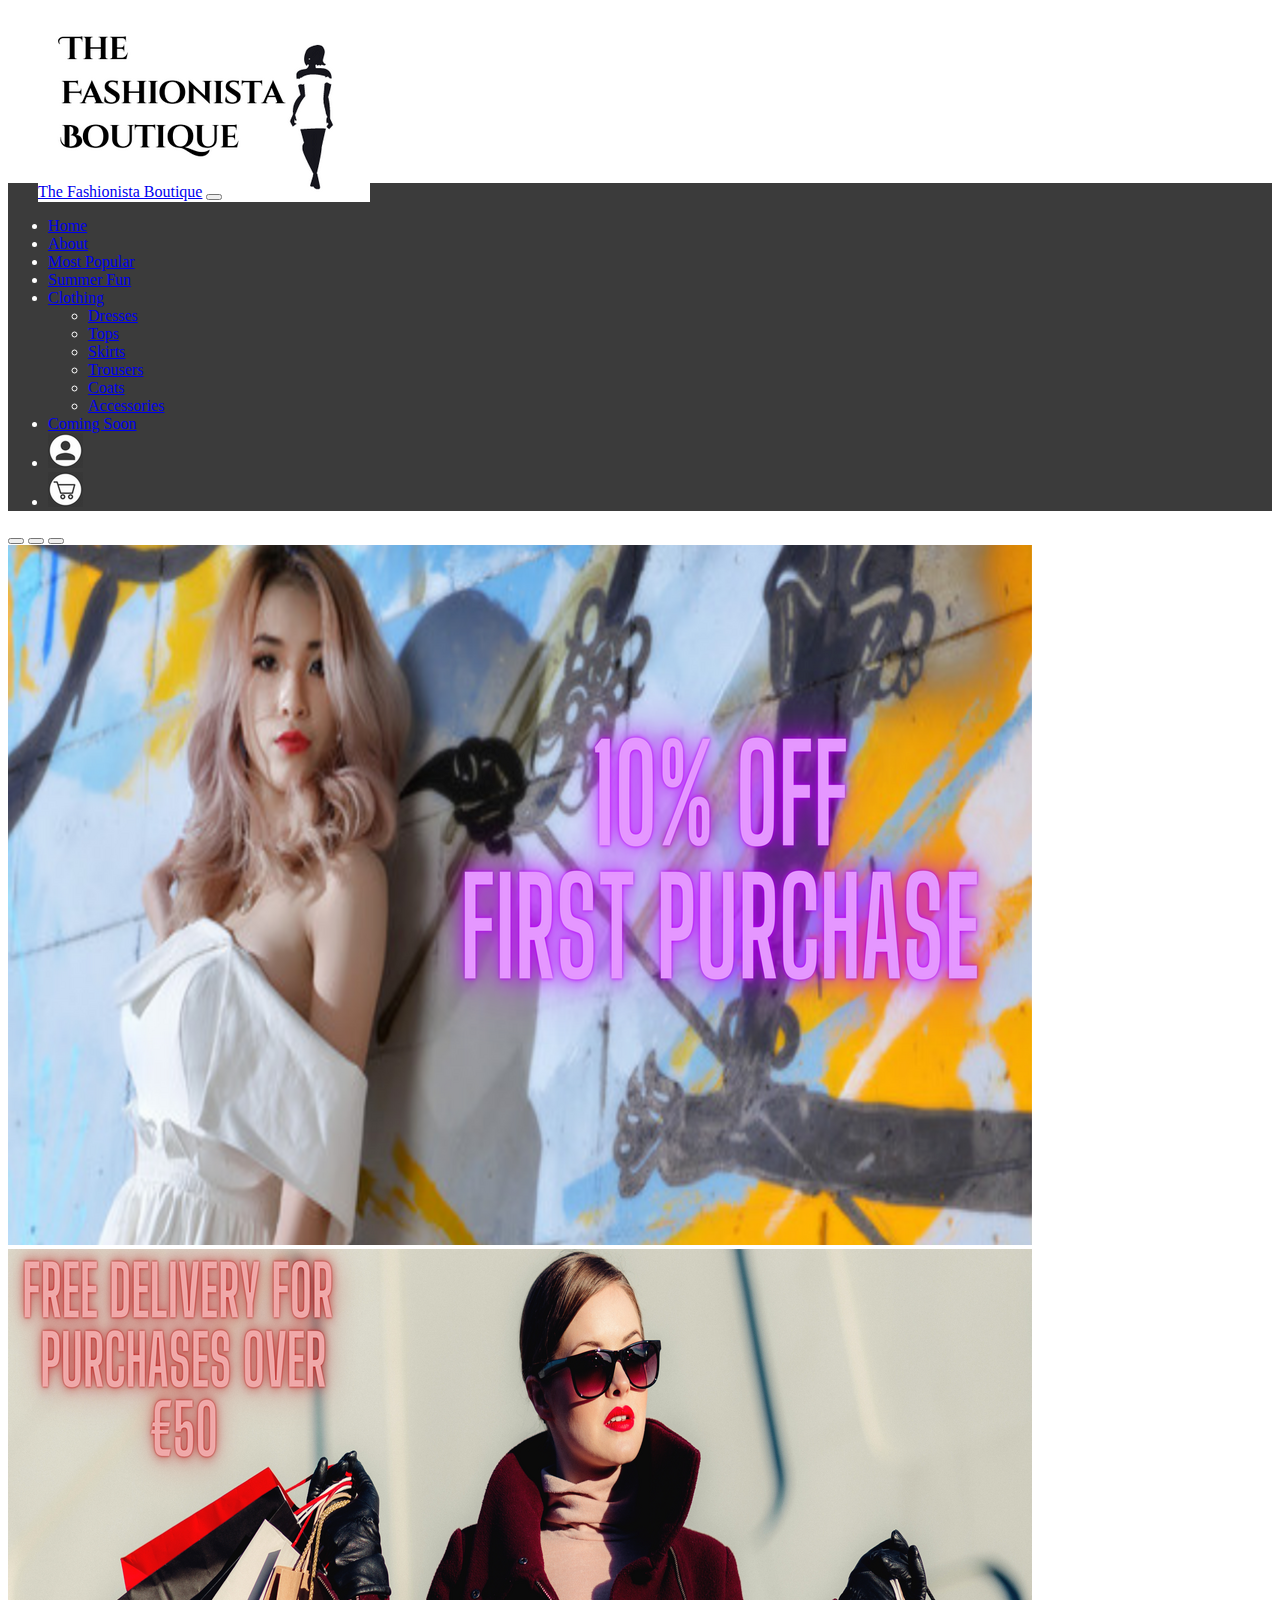
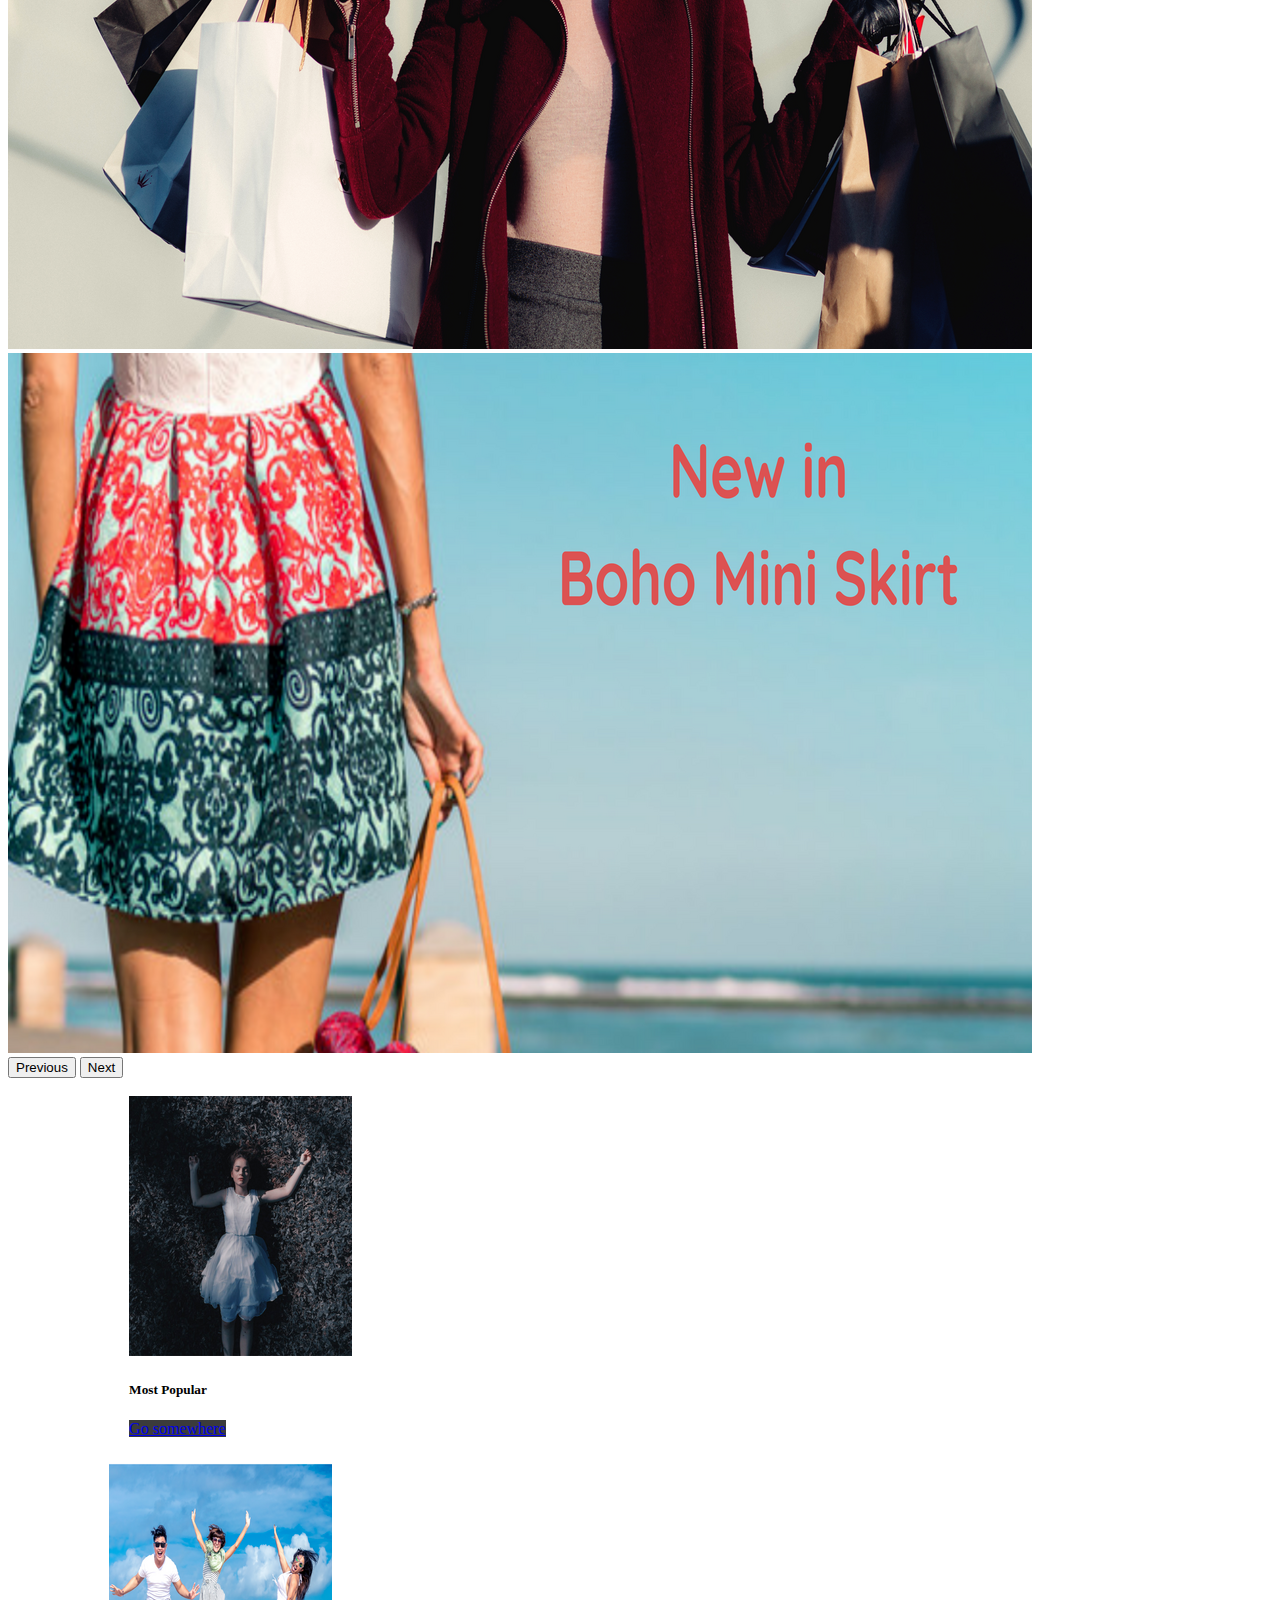
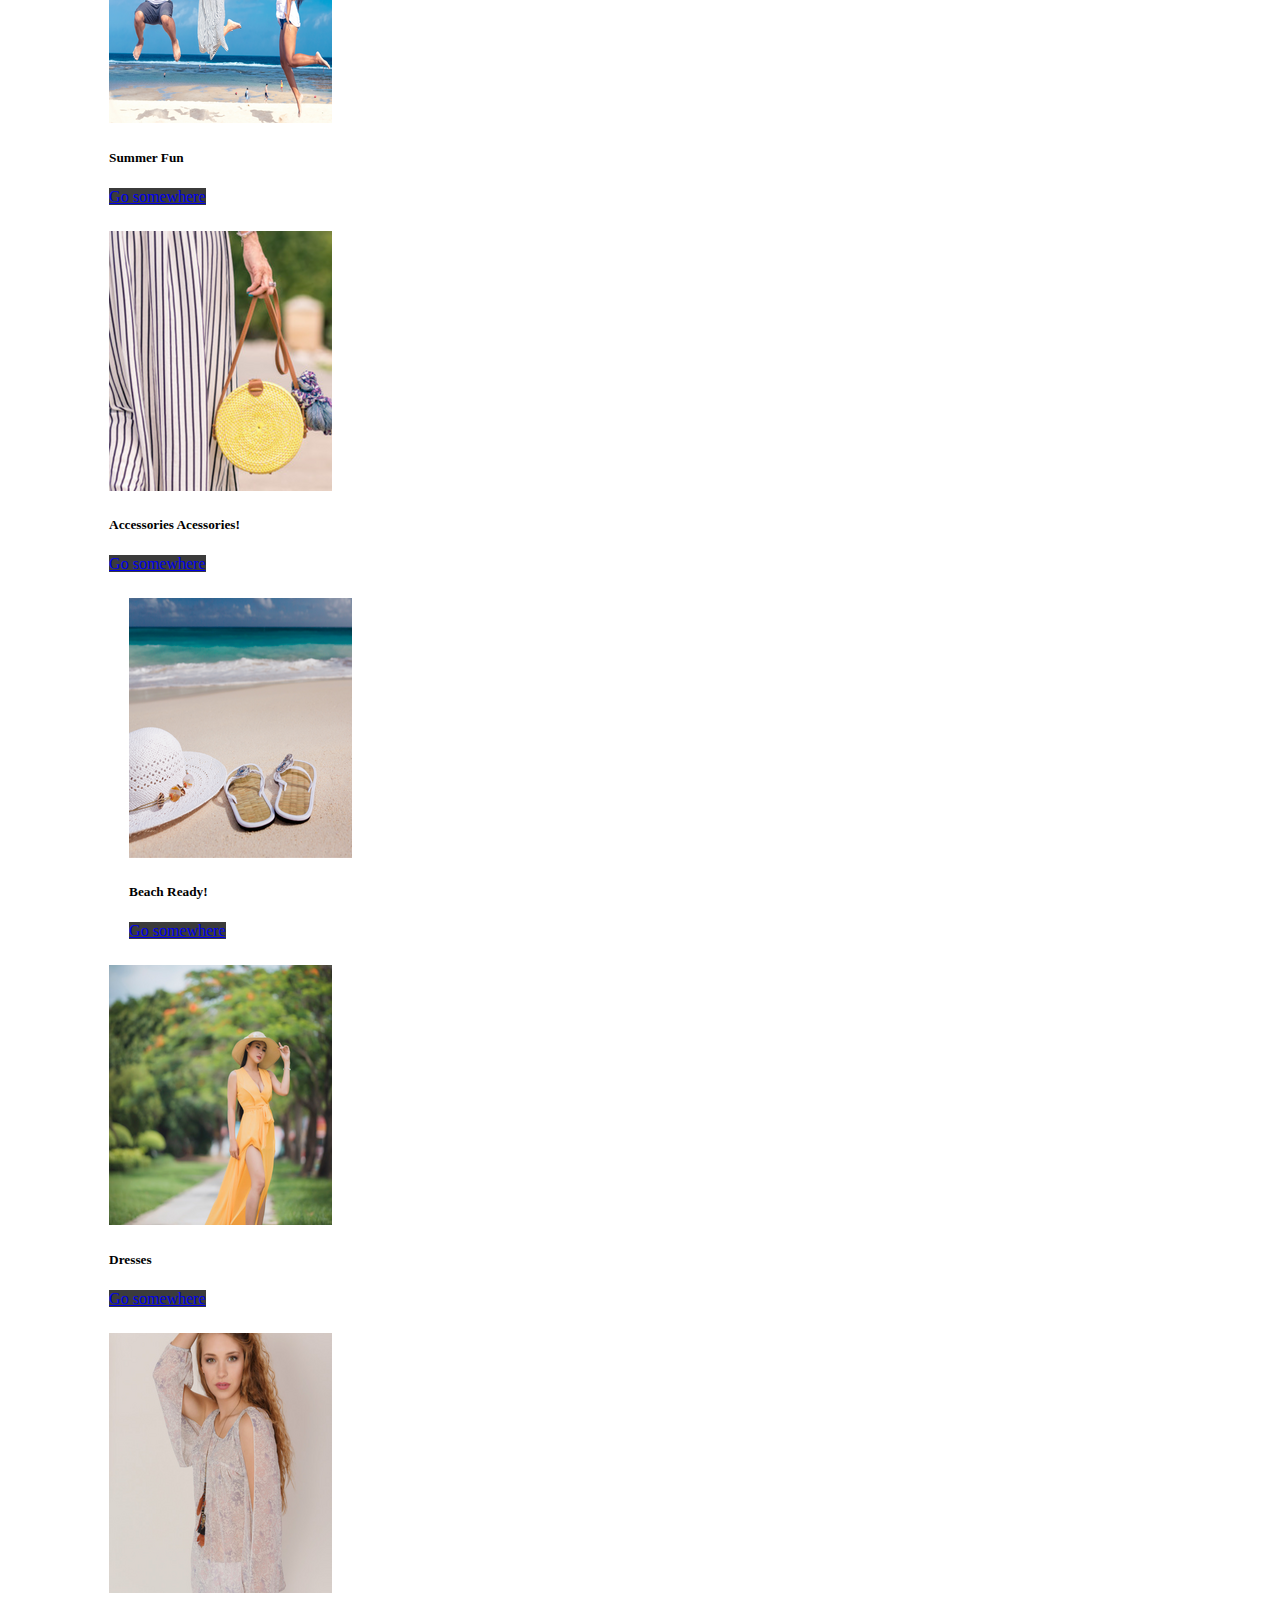
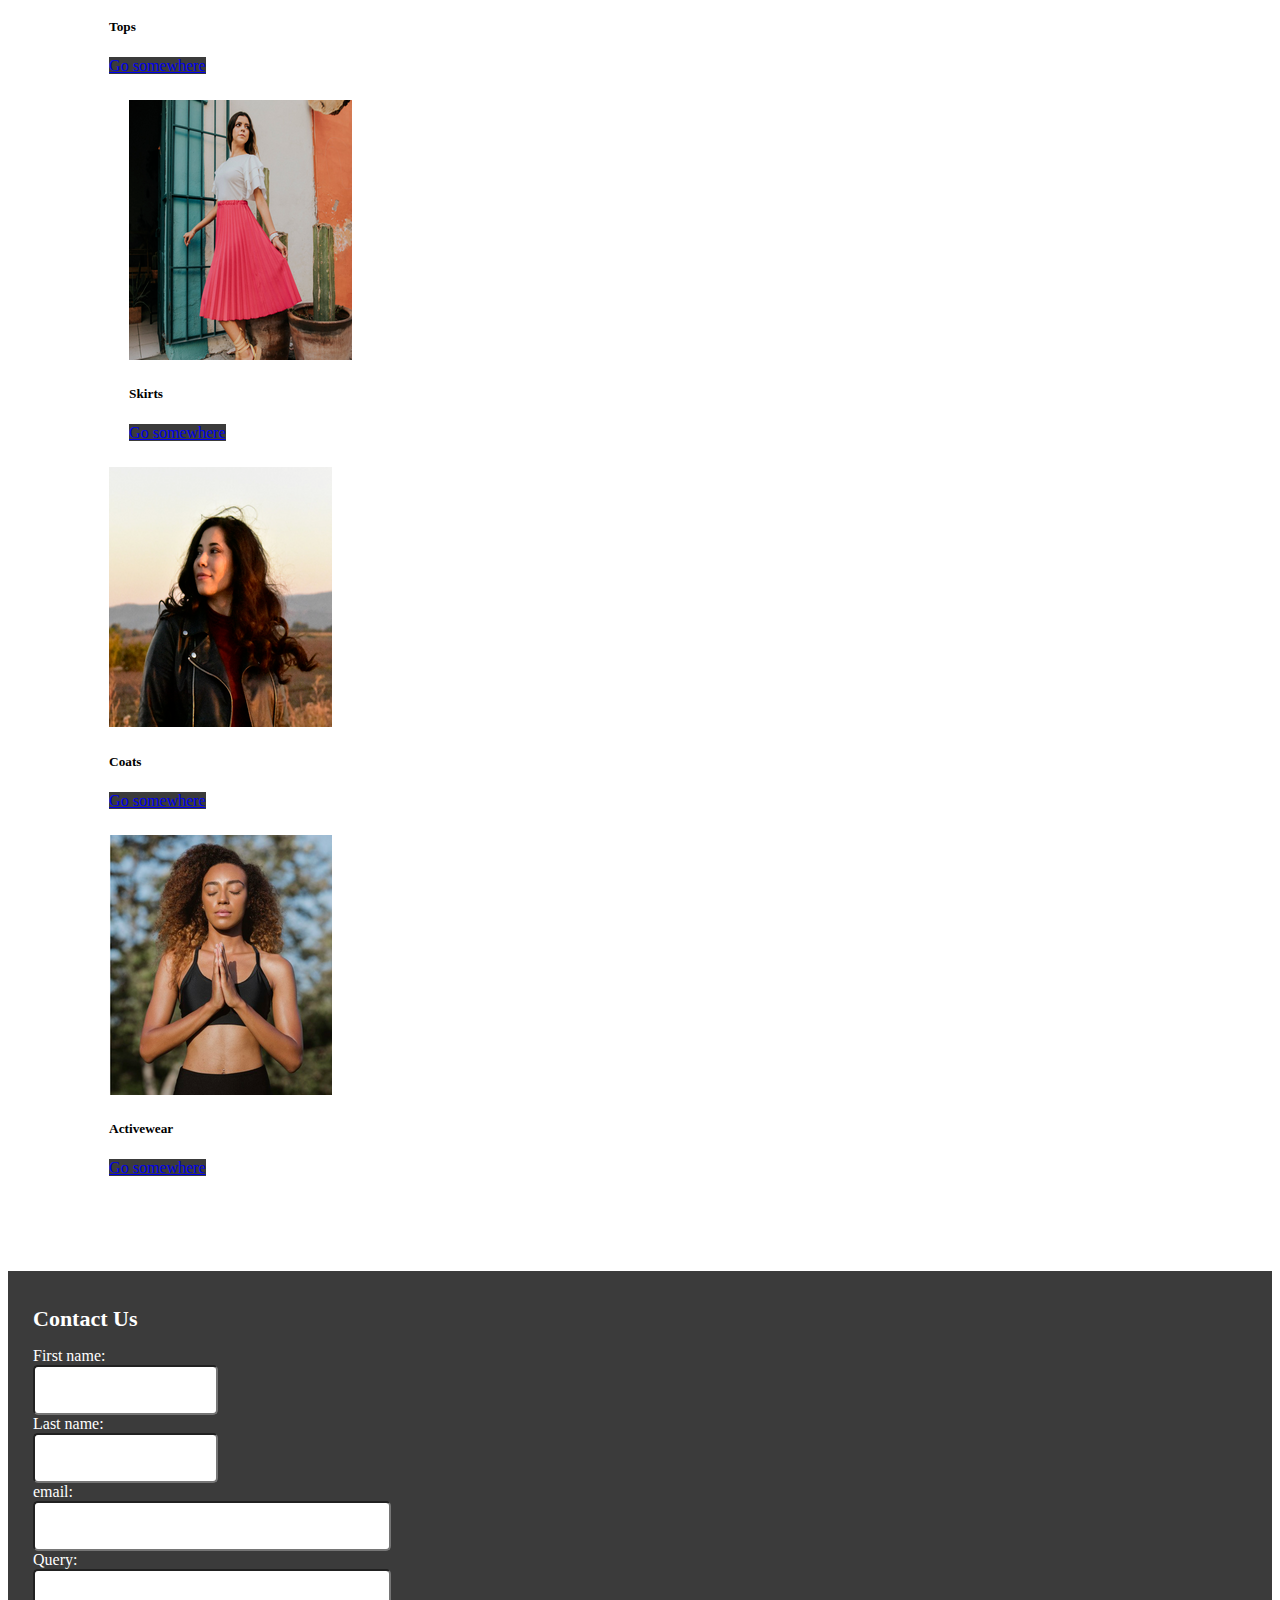
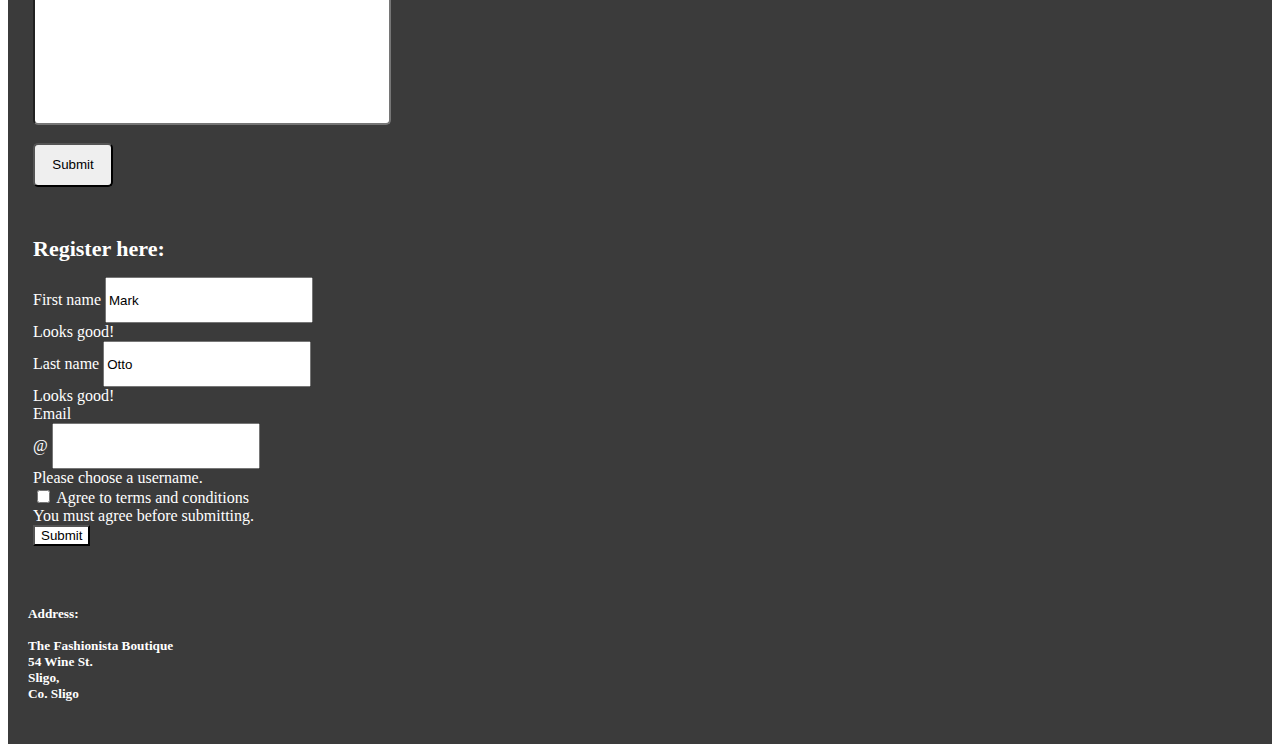
<file: index.html>
<!DOCTYPE html>
<html>

<head>
    <title>The Fashionista Boutique Homepage</title>
    <script src="https://code.jquery.com/jquery-3.6.0.min.js" integrity="sha256-/xUj+3OJU5yExlq6GSYGSHk7tPXikynS7ogEvDej/m4=" crossorigin="anonymous"></script>
    <link href="https://cdn.jsdelivr.net/npm/bootstrap@5.1.3/dist/css/bootstrap.min.css" rel="stylesheet" integrity="sha384-1BmE4kWBq78iYhFldvKuhfTAU6auU8tT94WrHftjDbrCEXSU1oBoqyl2QvZ6jIW3" crossorigin="anonymous">
    <script src="https://cdn.jsdelivr.net/npm/bootstrap@5.1.3/dist/js/bootstrap.bundle.min.js" integrity="sha384-ka7Sk0Gln4gmtz2MlQnikT1wXgYsOg+OMhuP+IlRH9sENBO0LRn5q+8nbTov4+1p" crossorigin="anonymous"></script>
    <script src="https://cdn.jsdelivr.net/npm/@popperjs/core@2.10.2/dist/umd/popper.min.js" integrity="sha384-7+zCNj/IqJ95wo16oMtfsKbZ9ccEh31eOz1HGyDuCQ6wgnyJNSYdrPa03rtR1zdB" crossorigin="anonymous"></script>
    <link rel="stylesheet" href="style/style.css"/>
</head>

<body id="home">
    <!--    ****************header******************-->
    <div class="container-fluid">
        <div class="row">
            <div class="col-lg-12 header">
                <div class="row">
                    <div class="col-lg-3">
                          <img src="images/logo.png" alt="The Fashionista logo with writing and a black and white image of a woman" class="imgLogo">

                    </div>     
                </div>
            </div>
        </div>
    </div>   
    
<!--    ****************Navbar for xl******************-->
<!--
    alot of this navbar will change as I don't have the time to put into the sections such as "Summer fun" etc this will be done by the final report. This includes changes to the cards below also.
    
    The colour of the navbar was changed along with the font
-->
    <nav class="navbar navbar-expand-lg navbar-dark bg-light" style= "background-color: #3b3b3b;">
      <div class="container-fluid"  id="navcol">
        <a class="navbar-brand" href="#home">The            Fashionista Boutique</a>
        <button class="navbar-toggler" type="button" data-bs-toggle="collapse" data-bs-target="#navbarNavDropdown" aria-controls="navbarNavDropdown" aria-expanded="false" aria-label="Toggle navigation">
          <span class="navbar-toggler-icon"></span>
        </button>
        <div class="collapse navbar-collapse" id="navbarNavDropdown">
          <ul class="navbar-nav">
            <li class="nav-item lessWide">
              <a class="nav-link active" aria-current="page" href="#home">Home</a>
            </li>
            <li class="nav-item lessWide">
              <a class="nav-link" href="#about">About</a>
            </li>
            <li class="nav-item wider">
              <a class="nav-link" href="clothing/index.html#mostPopular">Most Popular</a>
            </li>
            <li class="nav-item wider">
              <a class="nav-link" href="#summerFun">Summer Fun</a>
            </li>
            <li class="nav-item dropdown">
              <a class="nav-link dropdown-toggle" href="#" id="navbarDropdownMenuLink" role="button" data-bs-toggle="dropdown" aria-expanded="false">
                Clothing
              </a>
              <ul class="dropdown-menu" aria-labelledby="navbarDropdownMenuLink">
                <li><a class="dropdown-item" href="clothing/index.html#dresses">Dresses</a></li>
                <li><a class="dropdown-item" href="clothing/index.html#tops">Tops</a></li>
                <li><a class="dropdown-item" href="clothing/index.html#skirts">Skirts</a></li>
                <li><a class="dropdown-item" href="clothing/index.html#trousers">Trousers</a></li>
                <li><a class="dropdown-item" href="clothing/index.html#coats">Coats</a></li>
                <li><a class="dropdown-item" href="clothing/index.html#accessories">Accessories</a></li>
              </ul>
            </li>

            <li class="nav-item wider">
              <a class="nav-link" href="#">Coming Soon</a>
            </li>
            <li class="nav-item wider">
              <a class="nav-link" href="#"><img src="images/user.png" alt="Abstract person image. Login image. User image." class="imgUser"></a>
            </li>
              <li class="nav-item wider">
              <a class="nav-link" href="orders/index.html"><img src="images/cart.png" alt="Abstract cart image. Basket image." class="imgCart"></a>
            </li>
          </ul>
        </div>
      </div>
    </nav> 
    
 <!--       ************ body container***********-->   
    <div class="container-fluid">
<!--       ******************** carousel *********************-->
<!--    Slides of carousel changed from changing 5 secs to every 10 secs-approx. Will have links on all imgs in final report. Each pic was resized to 1024x700. The text was added using Canva-->
        <div class="row" "slides">
            <div class="col-lg-12">
                <div id="carousel" class="carousel slide"  data-bs-ride="carousel" data-bs-interval="10000">
                  <div class="carousel-indicators">
                    <button type="button" data-bs-target="#carousel" data-bs-slide-to="0" class="active" aria-current="true" aria-label="Slide 1" ></button>
                    <button type="button" data-bs-target="#carousel" data-bs-slide-to="1" aria-label="Slide 2"></button>
                    <button type="button" data-bs-target="#carousel" data-bs-slide-to="2" aria-label="Slide 3"></button>
                  </div>
                  <div class="carousel-inner">
                    <div class="carousel-item active img1">
                      <img src="images/rz1.png" class="d-block w-100" alt="Woman wearing a white dress leaning against a wall splashed with yellow and blue colours">
                    </div>
                    <div class="carousel-item img2">
                      <img src="images/rz.png" class="d-block w-100" alt="Woman in white dress sitting on sand in front of the sea">
                    </div>
                    <div class="carousel-item img3">
                      <img src="images/rz%20(2).png" class="d-block w-100" alt="Woman in leather jacket in field">
                    </div>
                  </div>
                  <button class="carousel-control-prev" type="button" data-bs-target="#carousel" data-bs-slide="prev">
                    <span class="carousel-control-prev-icon" aria-hidden="true"></span>
                    <span class="visually-hidden">Previous</span>
                  </button>
                  <button class="carousel-control-next" type="button" data-bs-target="#carousel" data-bs-slide="next">
                    <span class="carousel-control-next-icon" aria-hidden="true"></span>
                    <span class="visually-hidden">Next</span>
                  </button>
                </div>
            </div>
        </div>

                <br>
<!--  ***************cards ******************-->
<!--These cards will be changed as I don't have the time to put into creating the space for them. Links will be fixed-->
        <div class="row containerCenter">
            <div class= "col-sm-5 col-lg-4 card1row"> 
                <div class="rowOfThree">
                    <div class="card" style="width: 18rem;">
                        <img src="images/rsz_15.png" class="card-img-top" alt="...">
                        <div class="card-body">
                            <h5 class="card-title">Most Popular</h5>
                            <a href="#mostPopular" class="btn btn-dark">Go somewhere</a>
                        </div>
                    </div>
                </div>
            </div>

            <div class="col-sm-5 col-lg-4" > 
                <div class="rowOfThree" >
                    <div class="card" style="width: 18rem;">
                      <img src="images/rsz_11_2.png" class="card-img-top" alt="...">
                        <div class="card-body">
                            <h5 class="card-title">Summer Fun</h5>
                            <a href="#summerFun" class="btn btn-dark">Go somewhere</a>
                        </div>
                    </div>
                </div>
            </div>
            
            <div class= "col-sm-5 col-lg-4" > 
                <div class="rowOfThree">
                    <div class="card" style="width: 18rem;">
                      <img src="images/rsz_2cropped48.png" class="card-img-top" alt="...">
                          <div class="card-body">
                            <h5 class="card-title">Accessories Acessories!</h5>
                            <a href="#accessories" class="btn btn-dark">Go somewhere</a>
                          </div>
                    </div>
                </div>
            </div>
            
            <div class= "col-sm-5 col-lg-4 card1row" > 
                <div class="rowOfThree">
                    <div class="card" style="width: 18rem;">
                      <img src="images/rsz_2_3.png" class="card-img-top" alt="...">
                          <div class="card-body">
                            <h5 class="card-title">Beach Ready!</h5>
                            <a href="#beachReady" class="btn btn-dark">Go somewhere</a>
                          </div>
                    </div>
                </div>
            </div>
            <div class="col-sm-5 col-lg-4"> 
                <div class="rowOfThree">
                    <div class="card" style="width: 18rem;">
                      <img src="images/rsz_132.png" class="card-img-top" alt="...">
                          <div class="card-body">
                            <h5 class="card-title">Dresses</h5>
                            <a href="#dresses" class="btn btn-dark">Go somewhere</a>
                          </div>
                    </div>
                </div>
            </div>

            <div class="col-sm-5 col-lg-4" > 
                <div class="rowOfThree">
                    <div class="card" style="width: 18rem;">
                      <img src="images/rsz_131.png" class="card-img-top" alt="...">
                          <div class="card-body">
                            <h5 class="card-title">Tops</h5>
                            <a href="#tops" class="btn btn-dark">Go somewhere</a>
                          </div>
                    </div>
                </div>
            </div>
            
            <div class="col-sm-5 col-lg-4 card1row" > 
                <div class="rowOfThree">
                    <div class="card" style="width: 18rem;">
                      <img src="images/rsz_147.png" class="card-img-top" alt="...">
                        <div class="card-body">
                        <h5 class="card-title">Skirts</h5>
                        <a href="#skirts" class="btn btn-dark">Go somewhere</a>
                        </div>
                    </div>
                </div>
            </div>
            
            <div class="col-sm-5 col-lg-4" > 
                <div class="rowOfThree">
                    <div class="card" style="width: 18rem;">
                      <img src="images/rsz_127.png" class="card-img-top" alt="...">
                          <div class="card-body">
                            <h5 class="card-title">Coats</h5>
                            <a href="#coats" class="btn btn-dark">Go somewhere</a>
                          </div>
                    </div>
                </div>
            </div>
            
            <div class="col-sm-5 col-lg-4" > 
                <div class="rowOfThree">
                    <div class="card" style="width: 18rem;">
                      <img src="images/rsz_1sportsbra.png" class="card-img-top" alt="...">
                          <div class="card-body">
                            <h5 class="card-title">Activewear</h5>
                            <a href="#activeWear" class="btn btn-dark">Go somewhere</a>
                          </div>
                    </div>
                </div>
            </div>
        </div>
    </div>
                <br>
                <br>
                <br>
<!--  ***************footer ******************-->
<!--    for notes on footer, please see orders page-->
    <div class="container-fluid">
        <div class="row">
            <div class="col-lg-12 footer">
                <div class="row">
 <!--***********************Contact Us**********************-->
                    <div class="col-lg-4 contact">
                        <h1 class = "footerH1">Contact Us</h1>
                        <form>
                          <label for="fname" class="conLabel conFName">First name:</label>
                            <br>
                          <input type="text" id="fname" name="fname" class="conCorners">
                            <br>
                          <label for="lname" class="conLabel">Last name:</label>
                            <br>
                          <input type="text" id="lname" name="lname" class="conCorners">
                            <br>
                          <label for="email" class="conLabel">email:</label>
                            <br>
                          <input type="email" id="conEmail" name="email" class="conCorners">
                            <br>
                          <label for="query" class="conLabel">Query:</label>
                            <br>
                          <input type="text" id="conQuery" name="query" class="conCorners">
                            <br>
                            <br>
        <!--                    <button class="btn-submit">Submit</button>-->
                          <input type="submit" value="Submit" class="conCorners sbmtbtn">
                        </form>
                    </div>
<!--  ***************register ******************-->
                    <div class="col-lg-4 signUp">
                        <h1 class="footerH1">Register here: </h1>
                        <form class="row g-3 needs-validation" novalidate>
                            <div>
                                <label for="validationCustom01" class="form-label">First name</label>
                                <input type="text"  class="form-control" id="validationCustom01" value="Mark" required>
                                    <div class="valid-feedback">
                                      Looks good!
                                    </div>
                                <label for="validationCustom02" class="form-label regLName">Last name</label>
                                <input type="text" class="form-control" id="validationCustom02" value="Otto" required>
                                    <div class="valid-feedback">
                                      Looks good!
                                    </div>
                            </div>
                            
                            <div class="col-md-4">
                                <label for="validationCustomUsername" class="form-label">Email</label>
                                    <div class="input-group has-validation regEmail">
                                      <span class="input-group-text" id="inputGroupPrepend">@</span>
                                      <input type="text" class="form-control" id="validationCustomUsername" aria-describedby="inputGroupPrepend" required>
                                          <div class="invalid-feedback">
                                            Please choose a username.
                                          </div>
                                    </div>
                          </div>
                             
                          <div class="col-12">
                            <div class="form-check">
                              <input class="form-check-input" type="checkbox" value="" id="invalidCheck" required>
                              <label class="form-check-label" for="invalidCheck">
                                Agree to terms and conditions
                              </label>
                                <div class="invalid-feedback">
                                    You must agree before submitting.
                                  </div>
                            </div>
                          </div>
                            
                          <div class="col-12">
                            <button class="btn btn-submit" type="submit">Submit</button>
                          </div>
                        </form>
                    </div>

    <!--  ***************business address ******************-->

                    <div class="col-lg-4 businessAddress">
                        <br>
                        <h5>
                            Address:<br>
                            <br>
                            The Fashionista Boutique<br>
                            54 Wine St.<br>
                            Sligo,<br>
                            Co. Sligo </h5>
                    </div>
                </div>
            </div> 
        </div>


  </div>
            


</body>


</html>
</file>
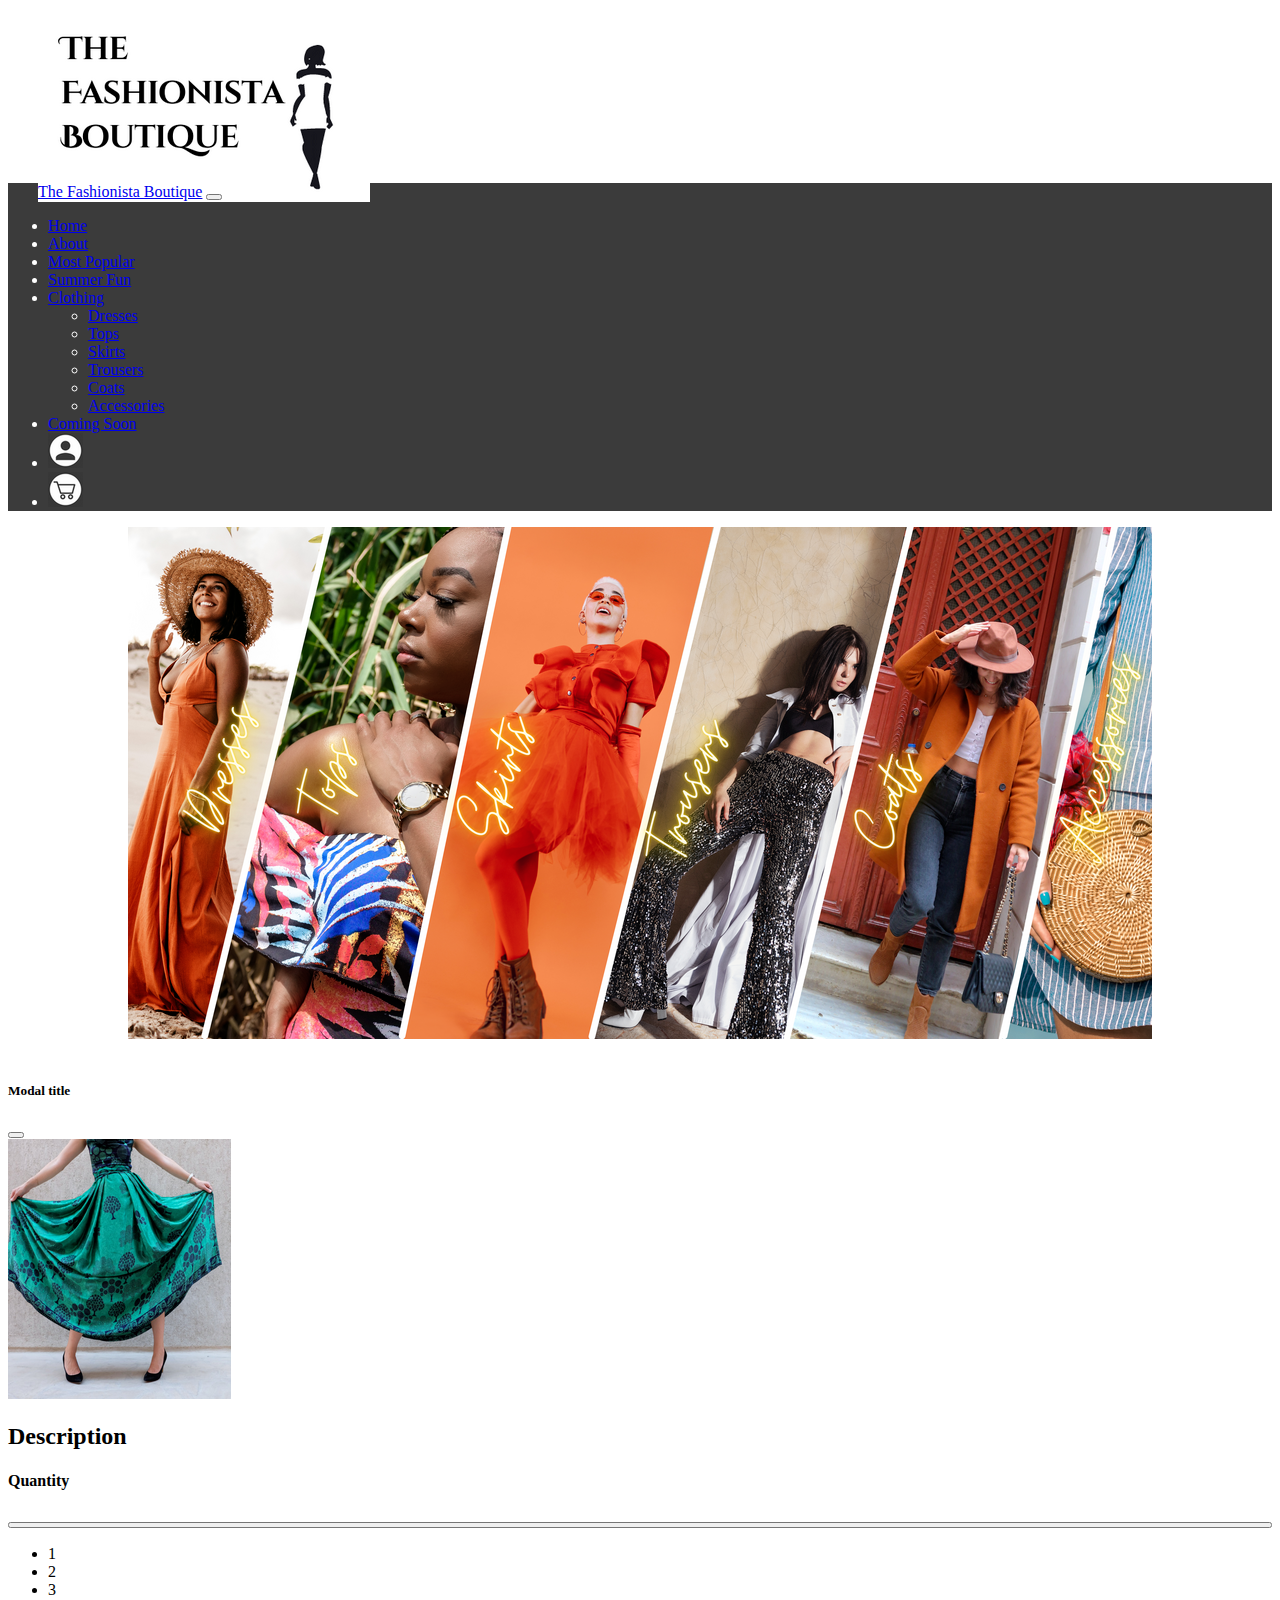
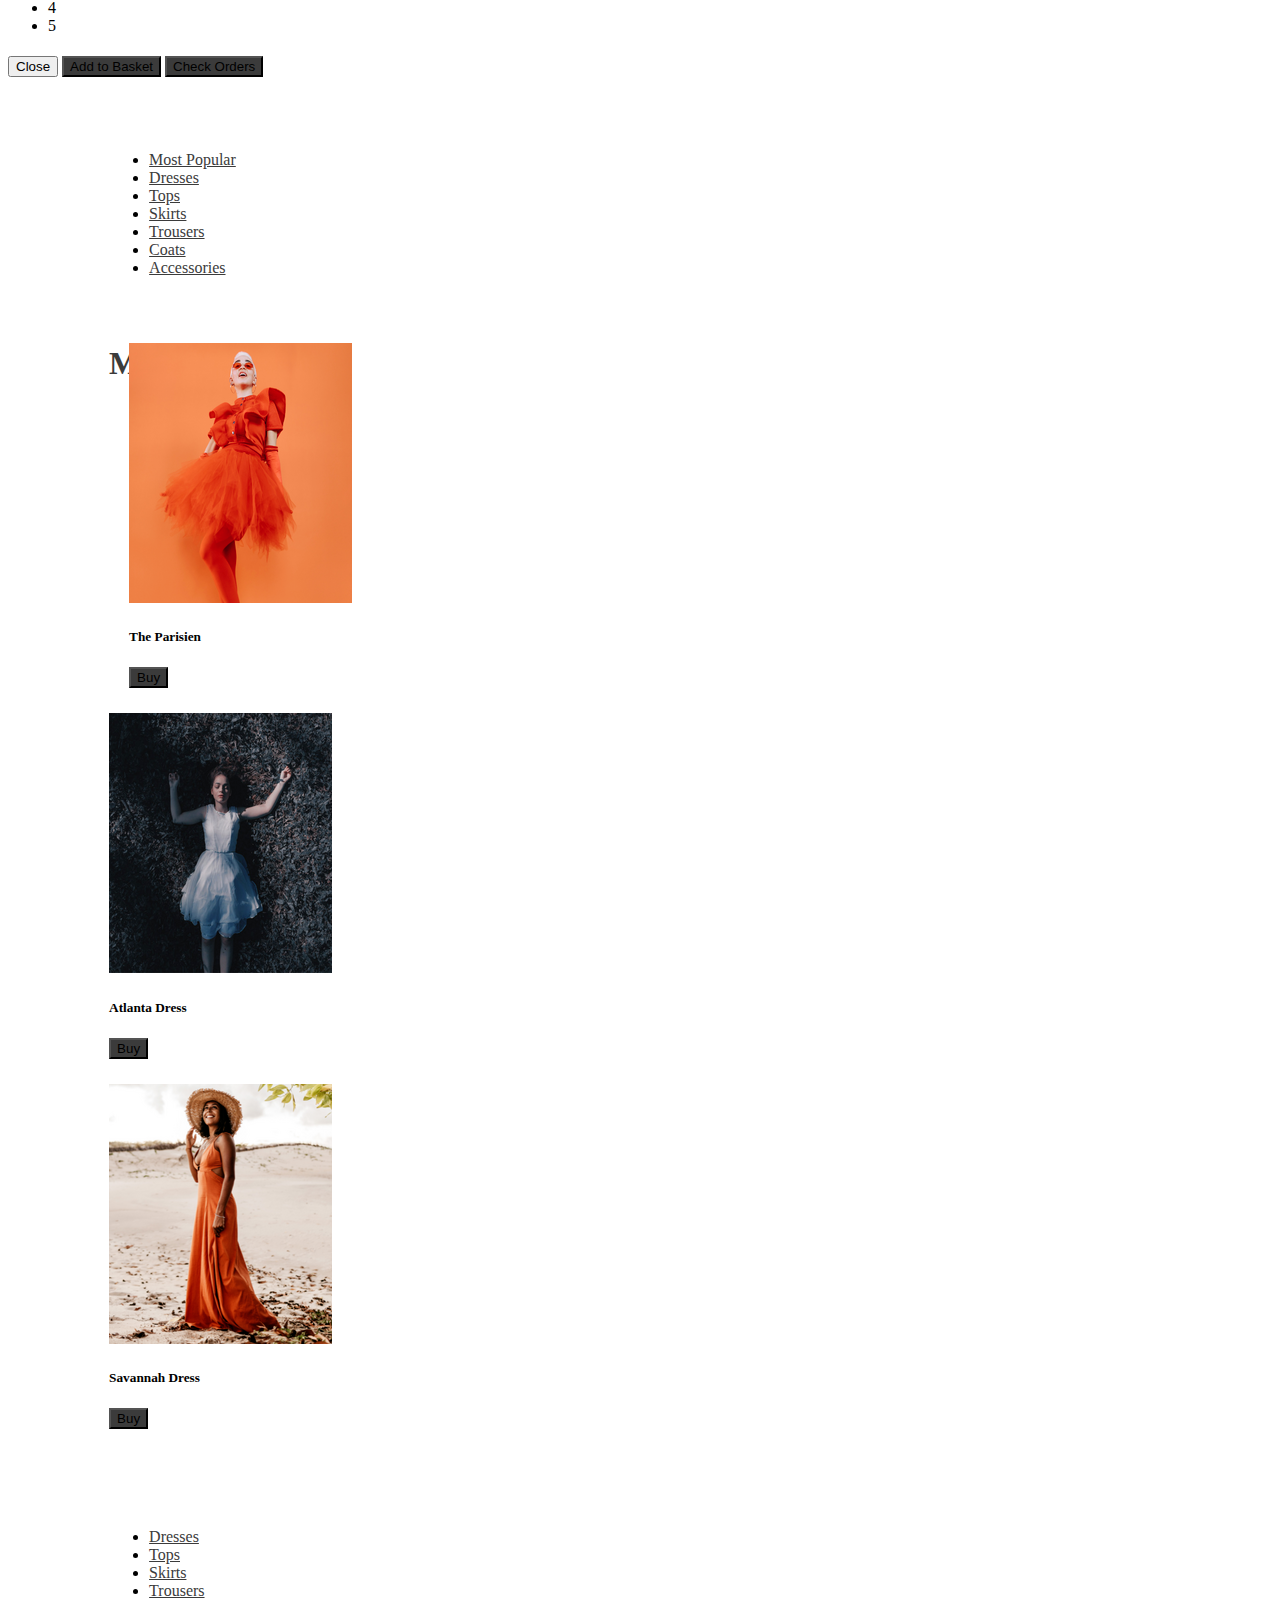
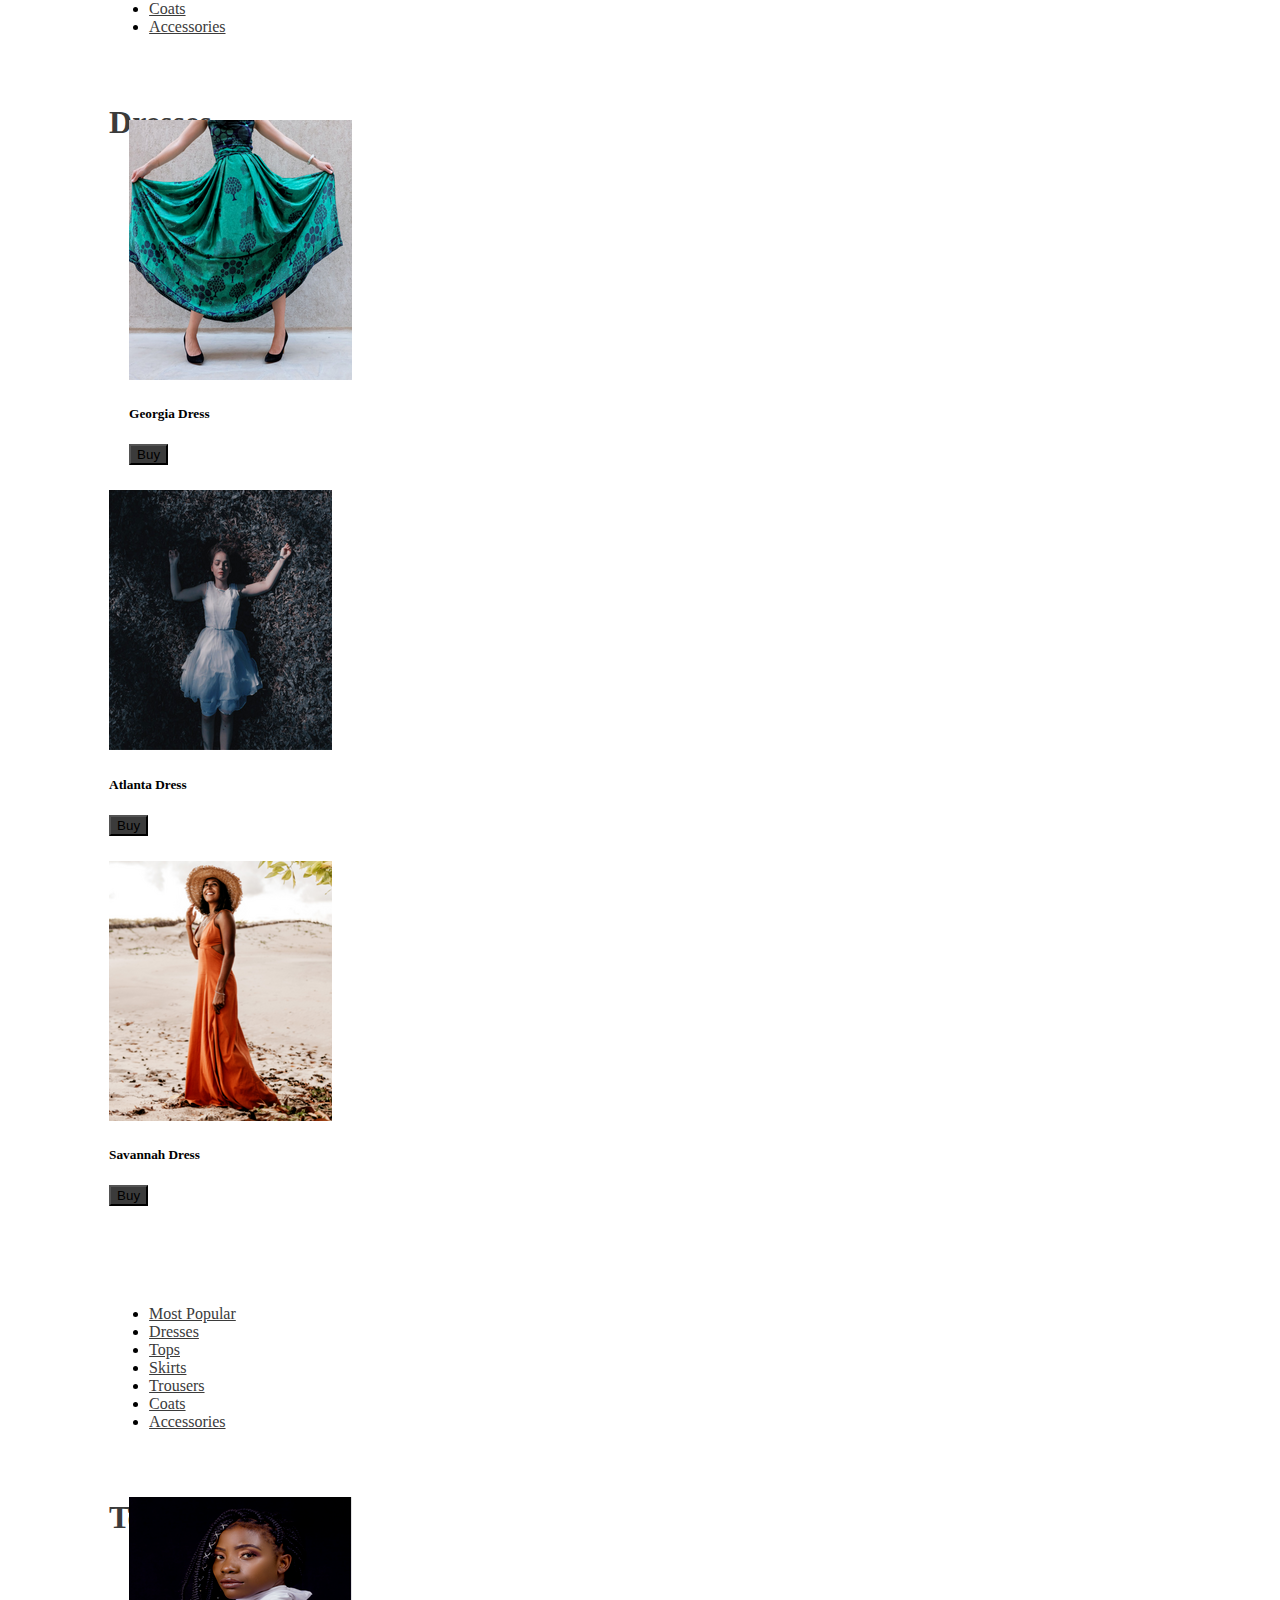
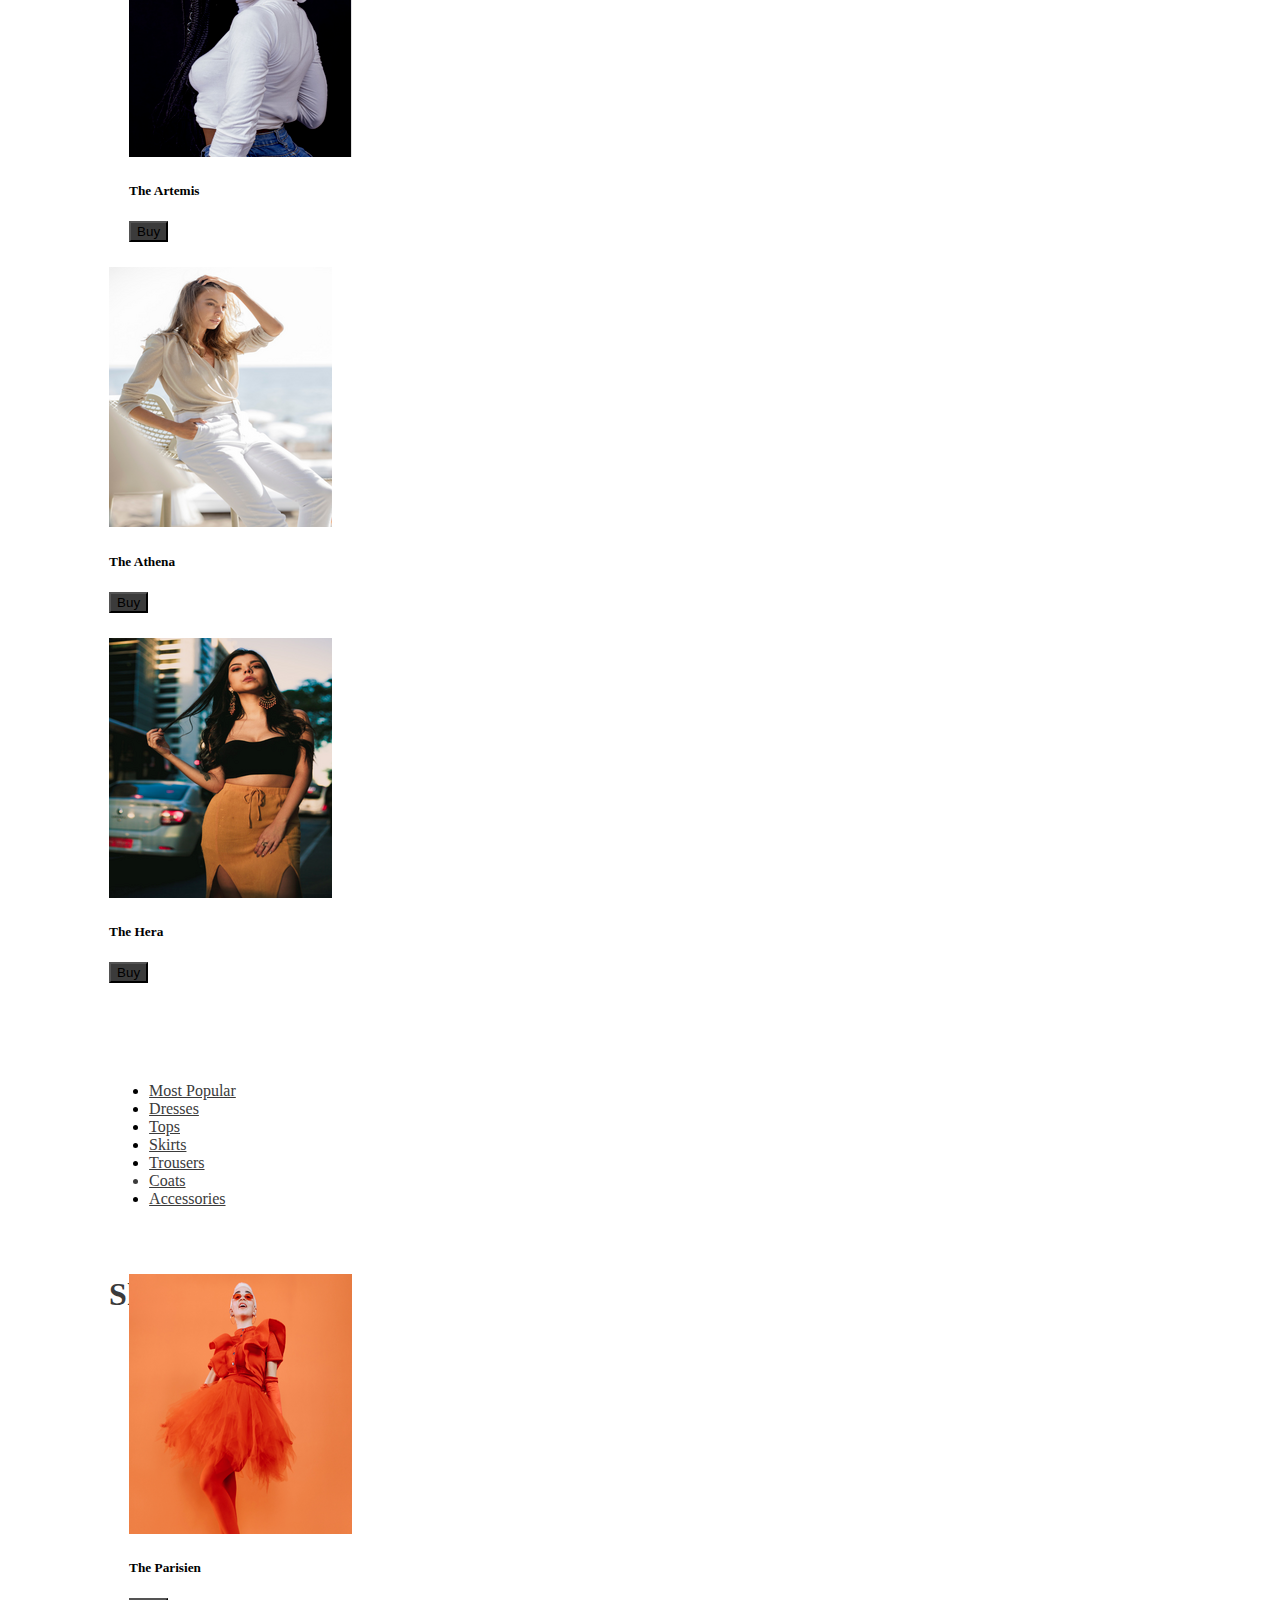
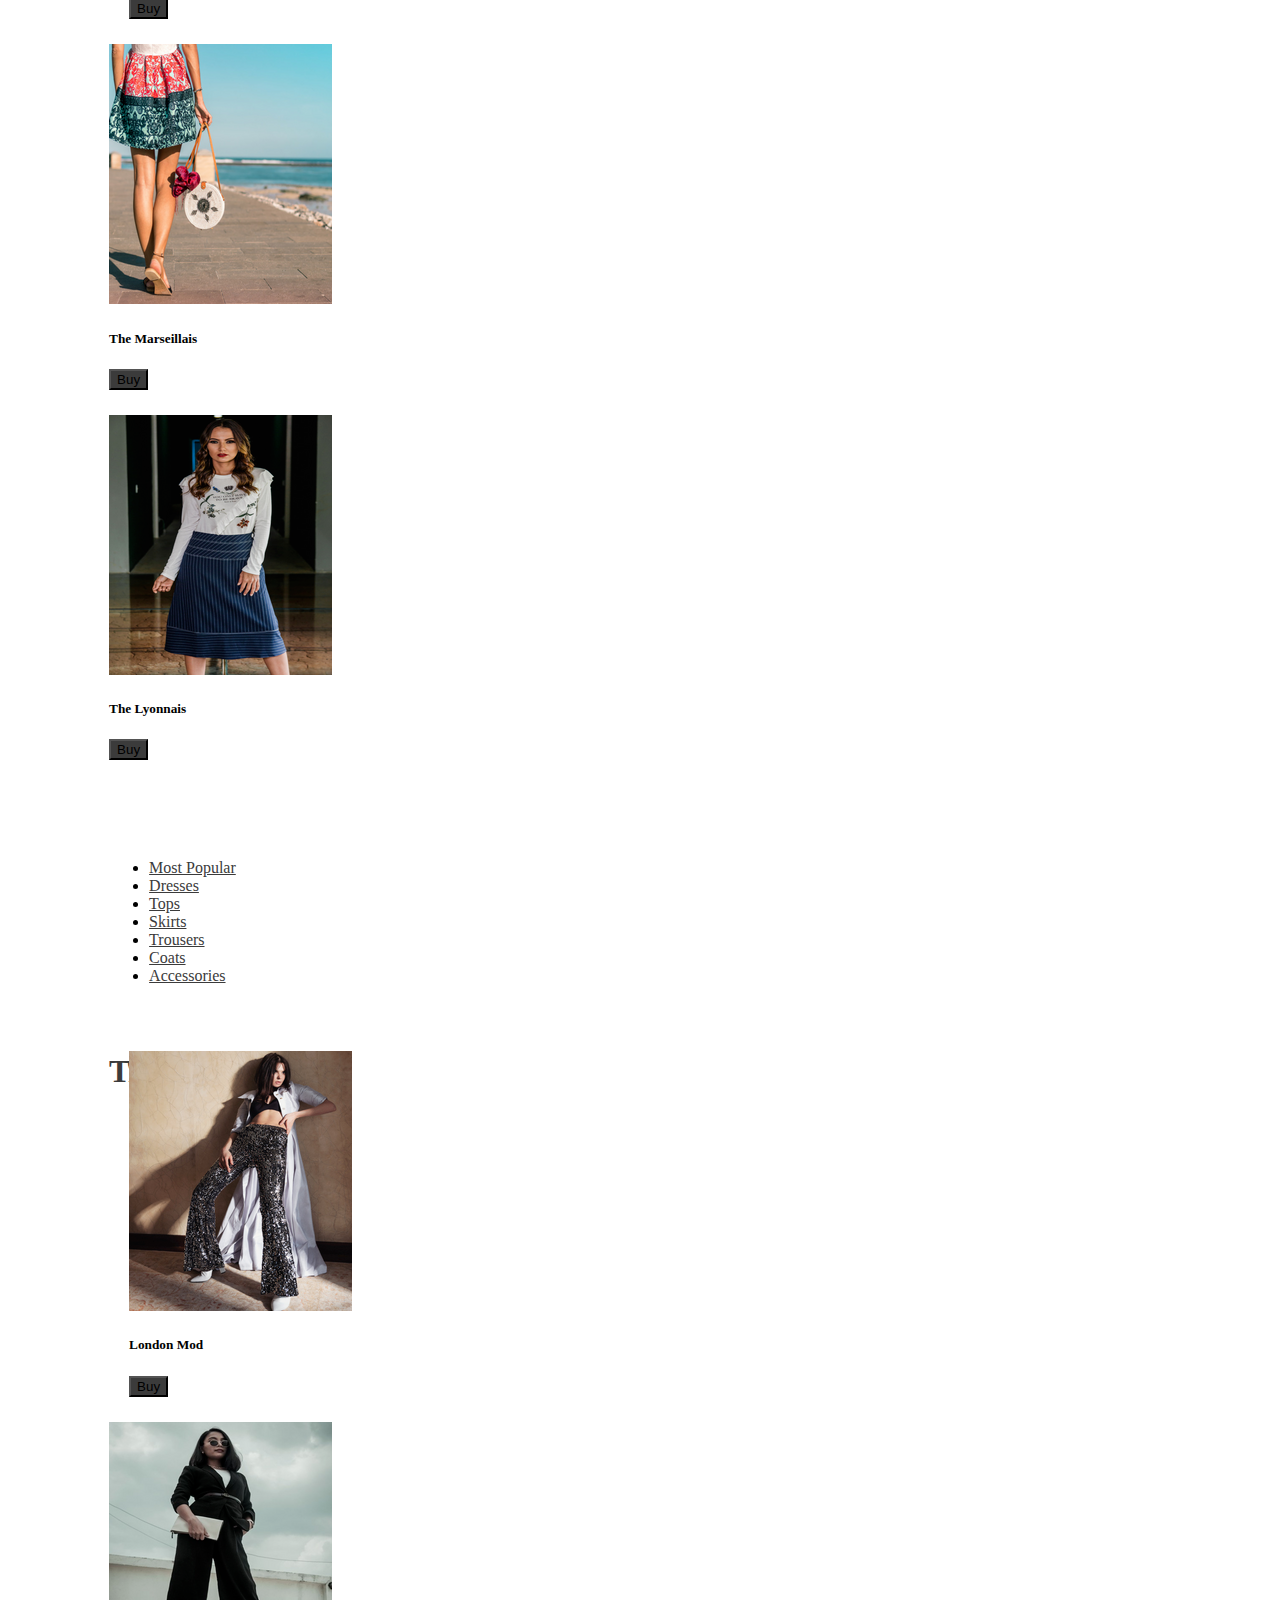
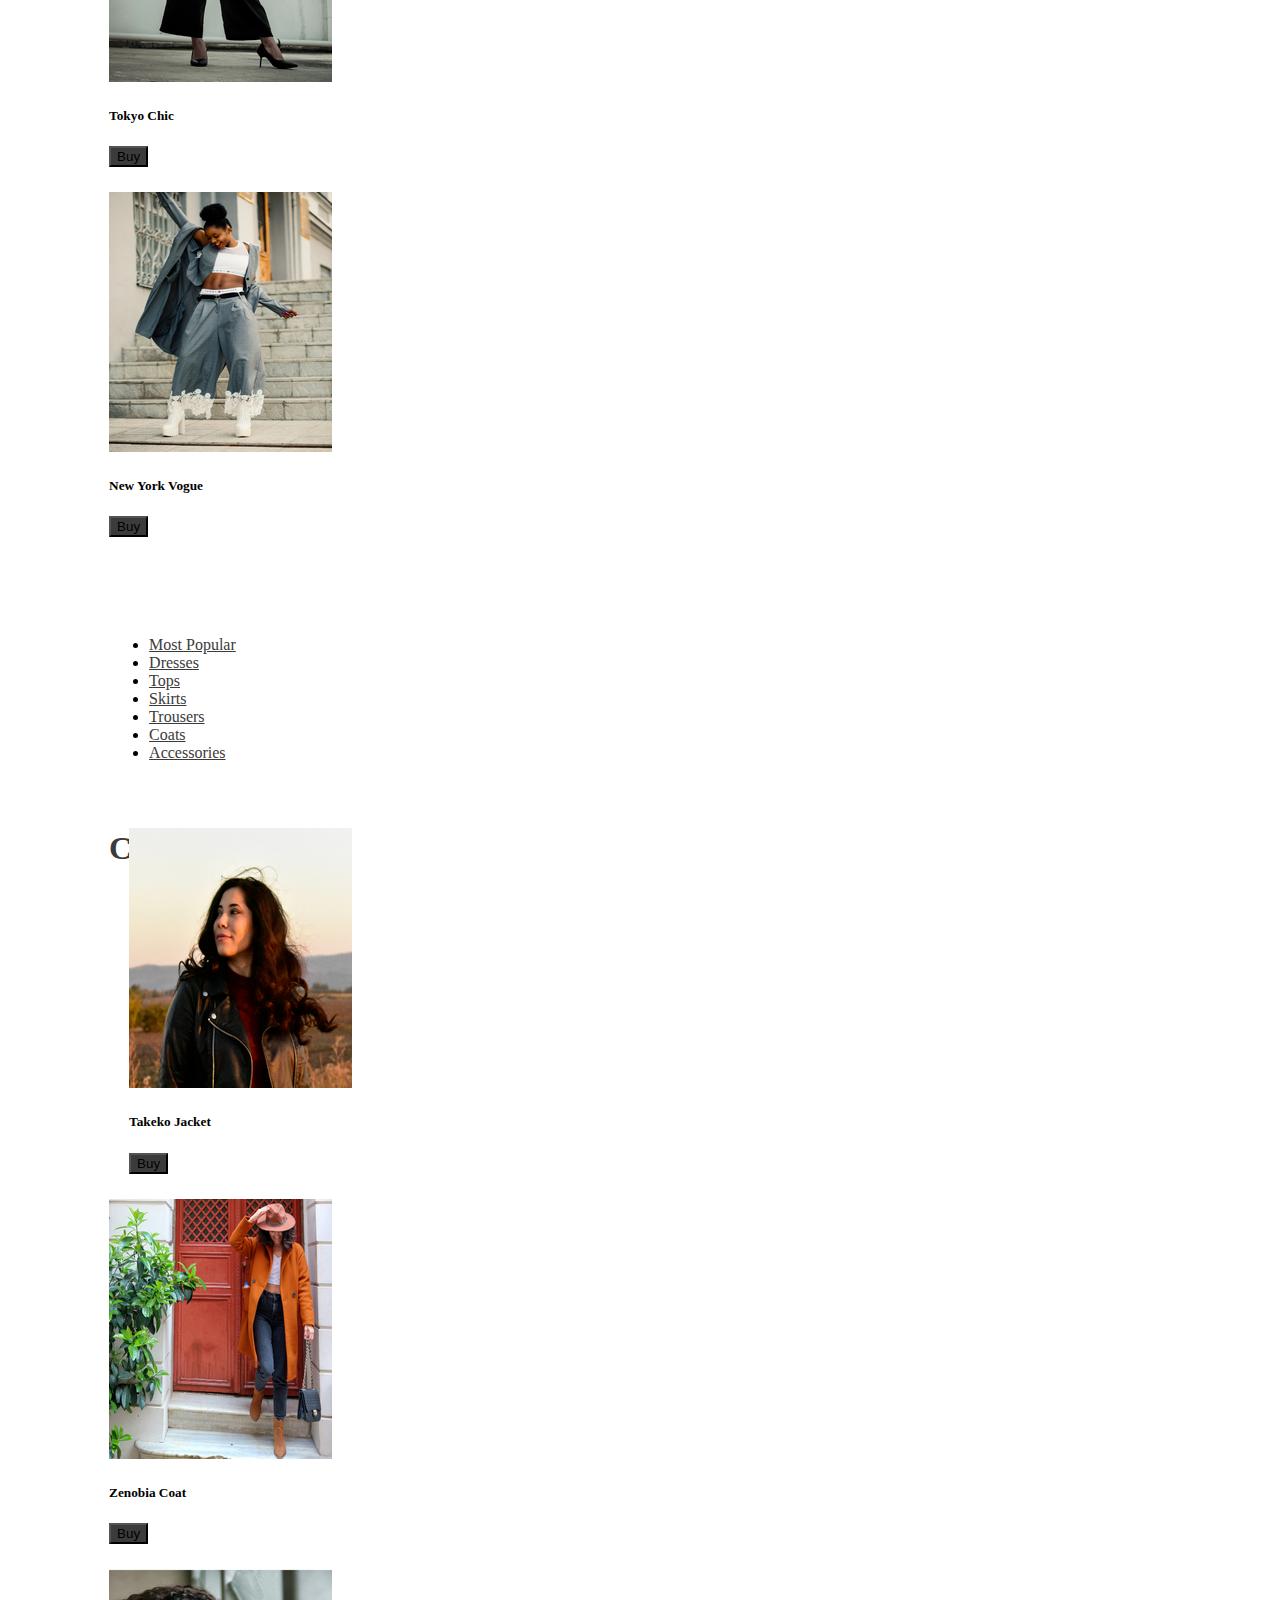
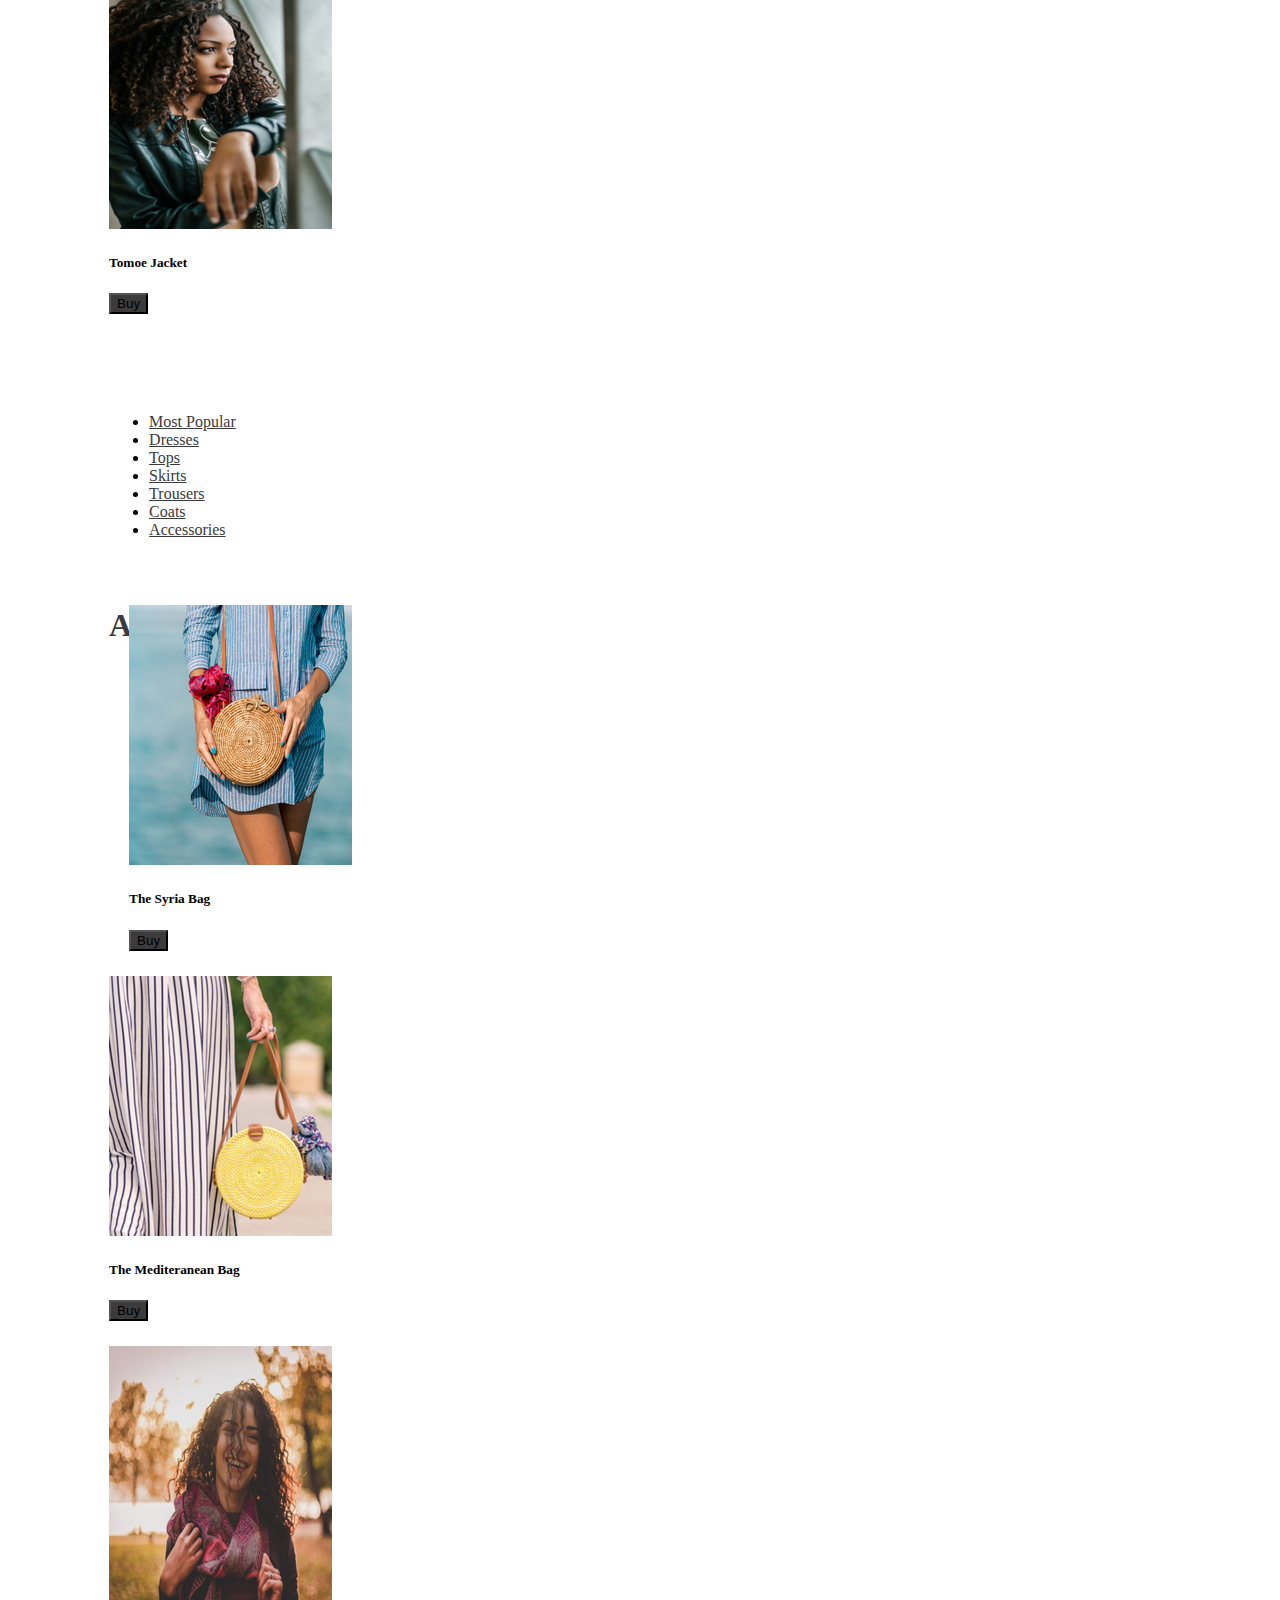
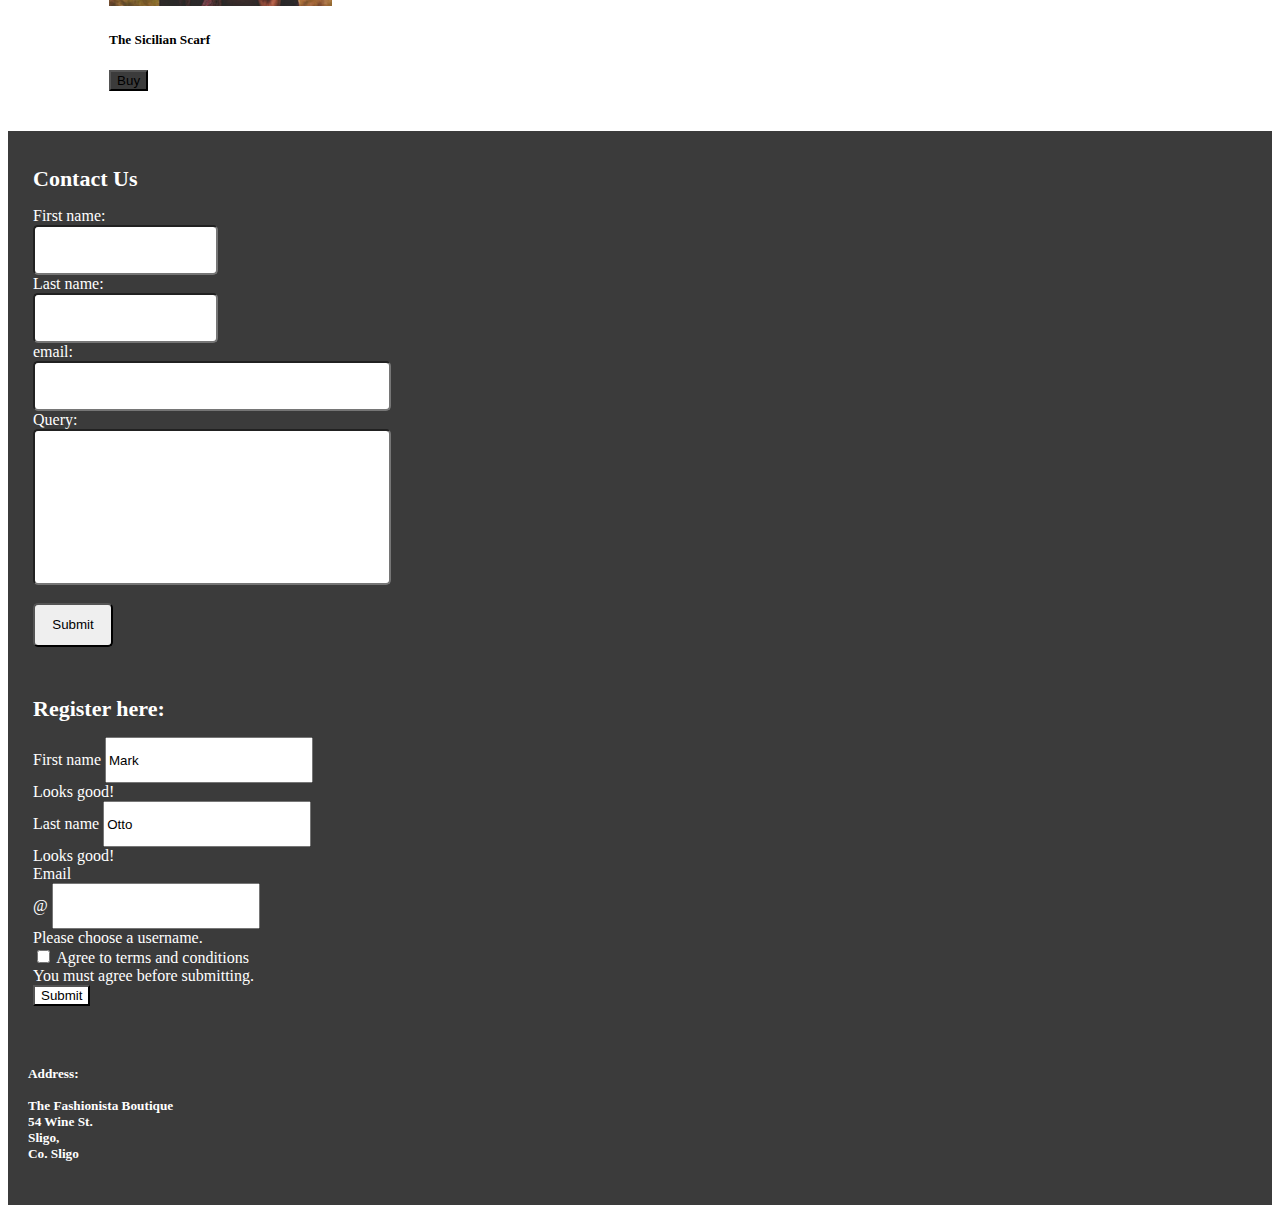
<file: clothing/index.html>
<!DOCTYPE html>
<html>

<head>
    <title>The Fashionista Boutique Clothing Page</title>
    <script src="https://code.jquery.com/jquery-3.6.0.min.js" integrity="sha256-/xUj+3OJU5yExlq6GSYGSHk7tPXikynS7ogEvDej/m4=" crossorigin="anonymous"></script>
    <link href="https://cdn.jsdelivr.net/npm/bootstrap@5.1.3/dist/css/bootstrap.min.css" rel="stylesheet" integrity="sha384-1BmE4kWBq78iYhFldvKuhfTAU6auU8tT94WrHftjDbrCEXSU1oBoqyl2QvZ6jIW3" crossorigin="anonymous">
    <script src="https://cdn.jsdelivr.net/npm/bootstrap@5.1.3/dist/js/bootstrap.bundle.min.js" integrity="sha384-ka7Sk0Gln4gmtz2MlQnikT1wXgYsOg+OMhuP+IlRH9sENBO0LRn5q+8nbTov4+1p" crossorigin="anonymous"></script>
    <script src="https://cdn.jsdelivr.net/npm/@popperjs/core@2.10.2/dist/umd/popper.min.js" integrity="sha384-7+zCNj/IqJ95wo16oMtfsKbZ9ccEh31eOz1HGyDuCQ6wgnyJNSYdrPa03rtR1zdB" crossorigin="anonymous"></script>
    <link rel="stylesheet" href="../style/style.css"/>
</head>

<body>
    <!--    ****************header******************-->
    
<!--    logo made with image editing in canva-->
    <div class="container-fluid">
        <div class="row">
            <div class="col-lg-12 header">
                <div class="row">
                    <div class="col-lg-3">
                      <img src="../images/logo.png" alt="The Fashionista logo with writing and a black and white image of a woman" class="imgLogo">
                 
                    </div>     
                </div>
            </div>
        </div>
    </div>
    
<!--    ****************Navbar for lg******************-->
    
<!--    changed colour of bar and font, added icons to bar-->
    
    <nav class="navbar navbar-expand-lg navbar-dark bg-light" style= "background-color: #3b3b3b;">
      <div class="container-fluid"  id="navcol">
        <a class="navbar-brand" href="#home">The Fashionista Boutique</a>
        <button class="navbar-toggler" type="button" data-bs-toggle="collapse" data-bs-target="#navbarNavDropdown" aria-controls="navbarNavDropdown" aria-expanded="false" aria-label="Toggle navigation">
          <span class="navbar-toggler-icon"></span>
        </button>
        <div class="collapse navbar-collapse" id="navbarNavDropdown">
          <ul class="navbar-nav">
            <li class="nav-item lessWide">
              <a class="nav-link active" aria-current="page" href="../index.html#home">Home</a>
            </li>
            <li class="nav-item lessWide">
              <a class="nav-link" href="#about">About</a>
            </li>
            <li class="nav-item wider">
              <a class="nav-link" href="../clothing/index.html#mostPopular">Most Popular</a>
            </li>
            <li class="nav-item wider">
              <a class="nav-link" href="#summerFun">Summer Fun</a>
            </li>
            <li class="nav-item dropdown">
              <a class="nav-link dropdown-toggle" href="#" id="navbarDropdownMenuLink" role="button" data-bs-toggle="dropdown" aria-expanded="false">
                Clothing
              </a>
              <ul class="dropdown-menu" aria-labelledby="navbarDropdownMenuLink">
                <li><a class="dropdown-item"    href="../clothing/index.html#dresses">Dresses</a></li>
                <li><a class="dropdown-item"    href="../clothing/index.html#tops">Tops</a></li>
                <li><a class="dropdown-item"    href="#../clothing/index.htmlskirts">Skirts</a></li>
                <li><a class="dropdown-item"    href="../clothing/index.html#trousers">Trousers</a></li>
                <li><a class="dropdown-item"    href="../clothing/index.html#coats">Coats</a></li>
                <li><a class="dropdown-item"    href="../clothing/index.html#accessories">Accessories</a></li>
              </ul>
            </li>

            <li class="nav-item wider">
              <a class="nav-link" href="#">Coming Soon</a>
            </li>
            <li class="nav-item wider">
              <a class="nav-link" href="#"><img src="../images/user.png" alt="Abstract person image. Login image. User image." class="imgUser"></a>
            </li>
            <li class="nav-item wider">
              <a class="nav-link imgCart" href="../orders/index.html#basketBody"><img src="../images/cart.png" alt="Abstract cart image. Basket image."/></a>
            </li>
           </ul>
        </div>
      </div>
    </nav> 
        
<!--*************************** Banner**************************--> 
    
<!--Banner made with Canva, used <map> to separate parts of the picture to separate links to different areas of page-->
    
    <div class="bannerContainer">
        <div>
            <img src="../images/clothesBanner.png" alt="banner image with links to The Fashionista Boutique Dresses, Tops, Skirts, Trousers, Coats, Accessories" usemap = "#clothingBanner" class="clothesBanner"/>
            
            <map name="clothingBanner">
             <area shape="poly" coords="0,0, 195,0, 99,395, 0,394" alt="Dresses" href="#dresses">

              <area shape="poly" coords="200,0, 375,0, 290,393, 107,393" alt="Tops" href="#tops">
              <area shape="poly" coords="385,0, 585,0, 485, 395, 300,395" alt="Skirts" href="#skirts">
              <area shape="poly" coords="595,0, 778,0, 655,510, 467,511" alt="Trousers" href="#trousers">
              <area shape="poly" coords="786,0, 980,0, 869,511, 663,511" alt="Coats" href="#coats">
              <area shape="poly" coords="591,0 1200, 0, 1020,511, 881,511" alt="Accessories" href="#accessories">
            </map>
        </div>
        
    </div>
    <br>
    
 <!--*************************** Modal**************************-->  
    <!--****Modal pops out to display item of clothing on click ******--> 
    <!-- Modal -->
    <div class="modal fade" id="buyModal" tabindex="-1" aria-labelledby="exampleModalLabel" aria-hidden="true">
      <div class="modal-dialog">
        <div class="modal-content">
          <div class="modal-header">
            <h5 class="modal-title" id="exampleModalLabel">Modal title</h5>
            <button type="button" class="btn-close" data-bs-dismiss="modal" aria-label="Close"></button>
          </div>
          <div class="modal-body">
            <div class="container-fluid">
                <div class="col-lg-12">
                    <img id="modalImage" src="../images/rsz_52.png" class="card-img-top" alt="Woman wearing long green flowing dress with trees printed on it.">
        	   </div>
                <div class="col-lg-12">
                    <h2>Description</h2>
                    <p id="modalDesc"  ></p>
                </div>
                <div class="row">
                    <div class="col-lg-12">
                        <div class="btn-group"><h4 class = "quantity">Quantity</h4>
                          <button class="btn btn-secondary btn-sm dropdown-toggle" type="button" data-bs-toggle="dropdown" aria-expanded="false">
                          </button>
                          <ul class="dropdown-menu">
                              <li><a class="text-quan" id = "quantity1">1</a></li>
                              <li><a class="text-quan" id = "quantity2">2</a></li>
                              <li><a class="text-quan" id = "quantity3">3</a></li>
                              <li><a class="text-quan" id = "quantity4">4</a></li>
                              <li><a class="text-quan" id = "quantity5">5</a></li>
                          </ul>
                        </div>
                        <div class="col-lg-12"><h4 id = "mPrice"></h4>
                        </div>
                    </div>
                </div>
            </div>
          </div>
          <div class="modal-footer">
            <button type="button" class="btn btn-secondary" data-bs-dismiss="modal">Close</button>
            <button type="button" class="btn btn-dark" id="addToBasket" onclick="addToBasket() ">Add to Basket</button>
            <a href="../orders/index.html"><button id="goToOrders" type="button" class="btn btn-dark"  onclick="displayOrders()">Check Orders</button></a>
             
              
          </div>
        </div>
      </div>
    </div>
    
        
<!--********************** Clothes Cards********************-->
<!--    Prices will be added to the cards by final report. All pics in cards resized to appropriate size per card-->
    
<!--********************** Space ********************-->
    <div class="container-fluid col-lg-12 containerCenter">
        <div class="col-lg-12 aboveSpace">
            <ul class="nav midPageNav">
                <li class="nav-item">
                    <a class="nav-link text-nav active" aria-current="page" href="#mostPopular">Most Popular</a>
                </li>
                <li class="nav-item">
                    <a class="nav-link text-nav active" aria-current="page" href="#dresses">Dresses</a>
                </li>
                <li class="nav-item">
                    <a class="nav-link text-nav" href="#tops">Tops</a>
                </li>
                <li class="nav-item">
                    <a class="nav-link text-nav" href="#skirts">Skirts</a>
                </li>
                <li class="nav-item">
                    <a class="nav-link text-nav" href="#trousers">Trousers</a>
                </li>
                <li class="nav-item">
                    <a class="nav-link text-nav" href="#coats">Coats</a>
                </li>
                <li class="nav-item">
                    <a class="nav-link text-nav" href="#accessories">Accessories</a>
                </li>
            </ul>
            <h1 id="mostPopular" class = "h1ClothingCards">Most Popular</h1>
        </div>
    
<!--********************** Most Popular Cards********************-->

      <div class="row mx-auto">
            <div class= "col-sm-5 col-lg-4 card1row"> 
                <div class="rowOfThree">
                    <div class="card" style="width: 18rem;">
                      <img src="../images/rz3.png" class="card-img-top" alt="Person wearing bright orange tuille tutu.">
                          <div class="card-body">
                            <h5 class="card-title">The Parisien</h5>
                            <button id = "pop1btn" type="button" class="btn btn-dark" data-bs-toggle="modal" data-bs-target="#buyModal" onclick="pop1Btn()">
                              Buy
                            </button>
                          </div>
                    </div>
                </div>
            </div>

            <div class="col-sm-5 col-lg-4" > 
                <div class="rowOfThree" >
                    <div class="card" style="width: 18rem;">
                      <img src="../images/rsz_15.png" class="card-img-top" alt="woman in white knee-length dress lying on shadowed grass">
                          <div class="card-body">
                            <h5 class="card-title">Atlanta Dress</h5>
                            <button id = "pop2btn" type="button" class="btn btn-dark" data-bs-toggle="modal" data-bs-target="#buyModal" onclick="pop2Btn()">
                              Buy
                            </button>
                          </div>
                    </div>
                </div>
            </div>
            <div class= "col-sm-5 col-lg-4" > 
                <div class="rowOfThree">
                    <div class="card" style="width: 18rem;">
                      <img src="../images/rsz_orangedress.png" class="card-img-top" alt="Woman in long orange maxi dress standing on the sand on the beach with a straw hat.">
                          <div class="card-body">
                            <h5 class="card-title">Savannah Dress</h5>
                            <button id = "pop3btn" type="button" class="btn btn-dark" data-bs-toggle="modal" data-bs-target="#buyModal" onclick="pop3Btn()">
                              Buy
                            </button>
                          </div>
                    </div>
                </div>
            </div>
       
     

<!--********************** Space ********************-->
    
        <div class="col-lg-12 aboveSpace">
            <ul class="nav midPageNav">
              <li class="nav-item">
                <a class="nav-link text-nav active" aria-current="page" href="#dresses">Dresses</a>
              </li>
              <li class="nav-item">
                <a class="nav-link text-nav" href="#tops">Tops</a>
              </li>
              <li class="nav-item">
                <a class="nav-link text-nav" href="#skirts">Skirts</a>
              </li>
              <li class="nav-item">
                <a class="nav-link text-nav" href="#trousers">Trousers</a>
              </li>
            <li class="nav-item">
                <a class="nav-link text-nav" href="#coats">Coats</a>
              </li>
              <li class="nav-item">
                <a class="nav-link text-nav" href="#accessories">Accessories</a>
              </li>
            </ul>
            <h1 id="dresses" class = "h1ClothingCards">Dresses</h1>
        </div>
    <!--********************** Dress Cards********************-->

        
            <div class= "col-sm-5 col-lg-4 card1row"> 
                <div class="rowOfThree">
                <div class="card" style="width: 18rem;">
                  <img src="../images/rsz_52.png" class="card-img-top" alt="Woman wearing long green flowing dress with trees printed on it.">
                  <div class="card-body">
                    <h5 class="card-title">Georgia Dress</h5>
                    <button id = "dresses1btn" type="button" class="btn btn-dark" data-bs-toggle="modal" data-bs-target="#buyModal" onclick="dress1Btn()">
                      Buy
                    </button>
                  </div>
                </div>
                </div>
            </div>

            <div class="col-sm-5 col-lg-4" > 
                <div class="rowOfThree" >
                    <div class="card" style="width: 18rem;">
                      <img src="../images/rsz_15.png" class="card-img-top" alt="woman in white knee-length dress lying on shadowed grass">
                          <div class="card-body">
                            <h5 class="card-title">Atlanta Dress</h5>
                             <button id = "dresses2btn" type="button" class="btn btn-dark" data-bs-toggle="modal" data-bs-target="#buyModal" onclick="dress2Btn()">
                              Buy
                            </button>
                          </div>
                    </div>
                </div>
            </div>
            <div class= "col-sm-5 col-lg-4" > 
                <div class="rowOfThree">
                    <div class="card" style="width: 18rem;">
                      <img src="../images/rsz_orangedress.png" class="card-img-top" alt="Woman in long orange maxi dress standing on the sand on the beach with a straw hat.">
                          <div class="card-body">
                            <h5 class="card-title">Savannah Dress</h5>
                            <button id = "dresses3btn" type="button" class="btn btn-dark" data-bs-toggle="modal" data-bs-target="#buyModal" onclick="dress3Btn()">
                              Buy
                            </button>
                          </div>
                    </div>
                </div>
            </div>

          <!--********************** Space ********************-->
        <div class="aboveSpace">
            <ul class="nav midPageNav">
                <li class="nav-item">
                    <a class="nav-link text-nav" href="#mostPopular">Most Popular</a>
                </li>
                <li class="nav-item">
                    <a class="nav-link text-nav active" aria-current="page" href="#dresses">Dresses</a>
                </li>
                <li class="nav-item">
                    <a class="nav-link text-nav" href="#tops">Tops</a>
                </li>
                <li class="nav-item">
                    <a class="nav-link text-nav" href="#skirts">Skirts</a>
                </li>
                <li class="nav-item">
                    <a class="nav-link text-nav" href="#trousers">Trousers</a>
                </li>
                <li class="nav-item">
                    <a class="nav-link text-nav" href="#coats">Coats</a>
                </li>
                <li class="nav-item">
                    <a class="nav-link text-nav" href="#accessories">Accessories</a>
                </li>
            </ul>
            <h1 id="tops" class = "h1ClothingCards">Tops</h1>
        </div>
     <!--********************** Top Cards********************-->   
        <div class= "col-sm-5 col-lg-4 card1row" > 
            <div class="rowOfThree">
                <div class="card" style="width: 18rem;">
                  <img src="../images/whitetop1.png" class="card-img-top" alt="Woman in white crop-top with a high neckline.">
                      <div class="card-body">
                        <h5 class="card-title">The Artemis</h5>
                        <button id = "top1btn" type="button" class="btn btn-dark" data-bs-toggle="modal" data-bs-target="#buyModal" onclick="top1Btn()">
                              Buy
                        </button>
                      </div>
                </div>
            </div>
        </div>
        <div class="col-sm-5 col-lg-4"> 
            <div class="rowOfThree">
                <div class="card" style="width: 18rem;">
                  <img src="../images/whitetrousersbeigetop1.png" class="card-img-top" alt="Woman in creamy beige wrap top and white trousers sitting on the edge of a white seat with the beach and sea in the background.">
                      <div class="card-body">
                        <h5 class="card-title">The Athena</h5>
                        <button id = "top2btn" type="button" class="btn btn-dark" data-bs-toggle="modal" data-bs-target="#buyModal" onclick="top2Btn()">
                              Buy
                        </button>
                      </div>
                </div>
            </div>
        </div>

        <div class="col-sm-5 col-lg-4" > 
            <div class="rowOfThree">
                <div class="card" style="width: 18rem;">
                  <img src="../images/yellowskirtblacktop1.png" class="card-img-top" alt="Woman in black boob-tube and orange skirt standing on city street.">
                      <div class="card-body">
                        <h5 class="card-title">The Hera</h5>
                        <button id = "top3btn" type="button" class="btn btn-dark" data-bs-toggle="modal" data-bs-target="#buyModal" onclick="top3Btn()">
                              Buy
                        </button>
                      </div>
                </div>
            </div>
        </div>
         <!--********************** Space ********************-->
        <div class="aboveSpace">
            <div class="aboveSpace">
                <ul class="nav midPageNav">
                    <li class="nav-item">
                        <a class="nav-link text-nav" href="#mostPopular">Most Popular</a>
                    </li>
                    <li class="nav-item">
                        <a class="nav-link  text-nav active" aria-current="page" href="#dresses">Dresses</a>
                    </li>
                    <li class="nav-item">
                        <a class="nav-link text-nav" href="#tops">Tops</a>
                    </li>
                    <li class="nav-item">
                        <a class="nav-link text-nav" href="#skirts">Skirts</a>
                    </li>
                    <li class="nav-item">
                        <a class="nav-link text-nav" href="#trousers">Trousers</a>
                    </li>
                    <li class="nav-item text-nav">
                        <a class="nav-link text-nav" href="#coats">Coats</a>
                    </li>
                    <li class="nav-item">
                        <a class="nav-link text-nav" href="#accessories">Accessories</a>
                    </li>
                </ul>
                <h1 id="skirts" class = "h1ClothingCards">Skirts</h1>
            </div>
        </div>
    <!--********************** Skirt Cards********************-->
        <div class="col-sm-5 col-lg-4 card1row" > 
            <div class="rowOfThree">
                <div class="card" style="width: 18rem;">
                  <img src="../images/rz3.png" class="card-img-top" alt="Person wearing bright orange tuille tutu.">
                      <div class="card-body">
                        <h5 class="card-title">The Parisien</h5>
                        <button id = "skirt1btn" type="button" class="btn btn-dark" data-bs-toggle="modal" data-bs-target="#buyModal" onclick="skirt1Btn()">
                              Buy
                        </button>
                      </div>
                </div>
            </div>
        </div>
        <div class="col-sm-5 col-lg-4" > 
            <div class="rowOfThree">
                <div class="card" style="width: 18rem;">
                  <img src="../images/rz53.png" class="card-img-top" alt="Boho skirt. Woman in red and green skirt walking along a path beside the sea holding a circular straw bag">
                      <div class="card-body">
                        <h5 class="card-title">The Marseillais</h5>
                        <button id = "skirt2btn" type="button" class="btn btn-dark" data-bs-toggle="modal" data-bs-target="#buyModal" onclick="skirt2Btn()">
                              Buy
                        </button>
                      </div>
                </div>
            </div>
        </div>
        <div class="col-sm-5 col-lg-4" > 
            <div class="rowOfThree">
                <div class="card" style="width: 18rem;">
                  <img src="../images/rzblueskirtwhitetop.png" class="card-img-top" alt="Woman in bohemian white top wearing A-line blue skirt">
                      <div class="card-body">
                        <h5 class="card-title">The Lyonnais</h5>
                        <button id = "skirt3btn" type="button" class="btn btn-dark" data-bs-toggle="modal" data-bs-target="#buyModal" onclick="skirt3Btn()">
                              Buy
                        </button>
                      </div>
                </div>
            </div>
        </div>
        <!--********************** Space ********************-->
        <div class="aboveSpace">
            <div class="aboveSpace">
                <ul class="nav midPageNav">
                    <li class="nav-item">
                        <a class="nav-link text-nav" href="#mostPopular">Most Popular</a>
                    </li>
                    <li class="nav-item">
                        <a class="nav-link text-nav active" aria-current="page" href="#dresses">Dresses</a>
                    </li>
                    <li class="nav-item">
                        <a class="nav-link text-nav" href="#tops">Tops</a>
                    </li>
                    <li class="nav-item">
                        <a class="nav-link text-nav" href="#skirts">Skirts</a>
                    </li>
                    <li class="nav-item">
                        <a class="nav-link text-nav" href="#trousers">Trousers</a>
                    </li>
                    <li class="nav-item">
                        <a class="nav-link text-nav" href="#coats">Coats</a>
                    </li>
                    <li class="nav-item">
                        <a class="nav-link text-nav" href="#accessories">Accessories</a>
                    </li>
                </ul>
                <h1 id="trousers" class = "h1ClothingCards">Trousers</h1>
            </div>
        </div>
    <!--********************** Trousers Cards********************--> 
        <div class= "col-sm-5 col-lg-4 card1row"> 
            <div class="rowOfThree">
                <div class="card" style="width: 18rem;">
                  <img src="../images/rsz_sequinflares.png" class="card-img-top" alt="Woman leaning against a wall in sequin flares wearing open long white top and black bra.">
                      <div class="card-body">
                        <h5 class="card-title">London Mod</h5>
                        <button id = "trouser1btn" type="button" class="btn btn-dark" data-bs-toggle="modal" data-bs-target="#buyModal" onclick="trouser1Btn()">
                              Buy
                        </button>
                      </div>
                </div>
            </div>
        </div>

        <div class="col-sm-5 col-lg-4" > 
            <div class="rowOfThree" >
                <div class="card" style="width: 18rem;">
                  <img src="../images/rzflaredtrousersblackblazer.png" class="card-img-top" alt="Woman standing on a roof in black suit with flared trousers and white bag.">
                      <div class="card-body">
                        <h5 class="card-title">Tokyo Chic</h5>
                        <button id = "trouser2btn" type="button" class="btn btn-dark" data-bs-toggle="modal" data-bs-target="#buyModal" onclick="trouser2Btn()">
                              Buy
                        </button>
                      </div>
                </div>
            </div>
        </div>
        <div class= "col-sm-5 col-lg-4" > 
            <div class="rowOfThree">
                <div class="card" style="width: 18rem;">
                  <img src="../images/rzfunkyjeans.png" class="card-img-top" alt="Woman in funky blue flared trousers in the same blue jacket with white top dancing at the bottom of steps.">
                      <div class="card-body">
                        <h5 class="card-title">New York Vogue</h5>
                        <button id = "trouser3btn" type="button" class="btn btn-dark" data-bs-toggle="modal" data-bs-target="#buyModal" onclick="trouser3Btn()">
                              Buy
                        </button>
                      </div>
                </div>
            </div>
        </div>
     <!--********************** Space ********************-->
        <div class="aboveSpace">
            <div class="aboveSpace">
                <ul class="nav midPageNav">
                    <li class="nav-item">
                        <a class="nav-link text-nav" href="#mostPopular">Most Popular</a>
                    </li>
                    <li class="nav-item">
                        <a class="nav-link text-nav active" aria-current="page" href="#dresses">Dresses</a>
                    </li>
                    <li class="nav-item">
                        <a class="nav-link text-nav" href="#tops">Tops</a>
                    </li>
                    <li class="nav-item">
                        <a class="nav-link text-nav" href="#skirts">Skirts</a>
                    </li>
                    <li class="nav-item">
                        <a class="nav-link text-nav" href="#trousers">Trousers</a>
                    </li>
                    <li class="nav-item">
                        <a class="nav-link text-nav" href="#coats">Coats</a>
                    </li>
                    <li class="nav-item">
                        <a class="nav-link text-nav" href="#accessories">Accessories</a>
                    </li>
                </ul>
                <h1 id="coats" class = "h1ClothingCards">Coats</h1>
            </div>
        </div>
    <!--********************** Coats Cards********************-->    
        <div class= "col-sm-5 col-lg-4 card1row" > 
            <div class="rowOfThree">
                <div class="card" style="width: 18rem;">
                  <img src="../images/rsz_127.png" class="card-img-top" alt="Woman in leather jacket standing in a field.">
                      <div class="card-body">
                        <h5 class="card-title">Takeko Jacket</h5>
                        <button id = "coat1btn" type="button" class="btn btn-dark" data-bs-toggle="modal" data-bs-target="#buyModal" onclick="coat1Btn()">
                              Buy
                        </button>
                      </div>
                </div>
            </div>
        </div>
        <div class="col-sm-5 col-lg-4"> 
            <div class="rowOfThree">
                <div class="card" style="width: 18rem;">
                  <img src="../images/rz4.png" class="card-img-top" alt="Woman in a long orange coat and a hat walking down steps at the front of a building.">
                      <div class="card-body">
                        <h5 class="card-title">Zenobia Coat</h5>
                        <button id = "coat2btn" type="button" class="btn btn-dark" data-bs-toggle="modal" data-bs-target="#buyModal" onclick="coat2Btn()">
                              Buy
                        </button>
                      </div>
                </div>
            </div>
        </div>

        <div class="col-sm-5 col-lg-4" > 
            <div class="rowOfThree">
                <div class="card" style="width: 18rem;">
                  <img src="../images/rzleatherjacket.png" class="card-img-top" alt="Woman in black leather jacket starring out the window.">
                      <div class="card-body">
                        <h5 class="card-title">Tomoe Jacket</h5>
                        <button id = "coat3btn" type="button" class="btn btn-dark" data-bs-toggle="modal" data-bs-target="#buyModal" onclick="coat3Btn()">
                              Buy
                        </button>
                      </div>
                </div>
            </div>
        </div>
        <!--********************** Space ********************-->
        <div class="aboveSpace">
            <div class="aboveSpace">
                <ul class="nav midPageNav">
                    <li class="nav-item">
                        <a class="nav-link text-nav" href="#mostPopular">Most Popular</a>
                    </li>
                    <li class="nav-item">
                        <a class="nav-link text-nav active" aria-current="page" href="#dresses">Dresses</a>
                    </li>
                    <li class="nav-item">
                        <a class="nav-link text-nav" href="#tops">Tops</a>
                    </li>
                    <li class="nav-item">
                        <a class="nav-link text-nav" href="#skirts">Skirts</a>
                    </li>
                    <li class="nav-item">
                        <a class="nav-link text-nav" href="#trousers">Trousers</a>
                    </li>
                    <li class="nav-item">
                        <a class="nav-link text-nav" href="#coats">Coats</a>
                    </li>
                    <li class="nav-item">
                        <a class="nav-link text-nav" href="#accessories">Accessories</a>
                    </li>
                </ul>
                <h1 id="accessories" class = "h1ClothingCards">Accessories</h1>
            </div> 
        </div>
    <!--********************** Accessory Cards********************--> 
        <div class="col-sm-5 col-lg-4 card1row" > 
            <div class="rowOfThree">
                <div class="card" style="width: 18rem;">
                  <img src="../images/rz5.png" class="card-img-top" alt="Woman in blue pinstriped dress holding circular straw bag with pink scarf tied around the strap">
                      <div class="card-body">
                        <h5 class="card-title">The Syria Bag</h5>
                        <button id = "acc1btn" type="button" class="btn btn-dark" data-bs-toggle="modal" data-bs-target="#buyModal" onclick="acc1btn()">
                              Buy
                        </button>
                      </div>
                </div>
            </div>
        </div>
        <div class="col-sm-5 col-lg-4" > 
            <div class="rowOfThree">
                <div class="card" style="width: 18rem;">
                  <img src="../images/rsz_2cropped48.png" class="card-img-top" alt="Woman with pinstriped flowing trousers holding yellow circular straw bag with purple scarf wrapped around the strap.">
                      <div class="card-body">
                        <h5 class="card-title">The Mediteranean Bag</h5>
                        <button id = "acc2btn" type="button" class="btn btn-dark" data-bs-toggle="modal" data-bs-target="#buyModal" onclick="acc2btn()">
                              Buy
                        </button>
                      </div>
                </div>
            </div>
        </div>
        <div class="col-sm-5 col-lg-4" > 
            <div class="rowOfThree">
                <div class="card" style="width: 18rem;">
                  <img src="../images/rsz_1scarf.png" class="card-img-top" alt="Smiling woman wearing a purple scarf with trees in the background">
                      <div class="card-body">
                        <h5 class="card-title">The Sicilian Scarf</h5>
                        <button id = "acc3btn" type="button" class="btn btn-dark" data-bs-toggle="modal" data-bs-target="#buyModal" onclick="acc3btn()">
                              Buy
                        </button>
                      </div>
                </div>
            </div>
        </div>
      </div>
    </div>  
        <!--  ***************footer ******************-->
    <div class="container-fluid footer">
        <div class="row">
            <div class="col-lg-12">
                <div class="row">
 <!--***********************Contact Us**********************-->
                    <div class="col-lg-4 contact">
                        <h1 class = "footerH1">Contact Us</h1>
                        <form>
                          <label for="fname" class="conLabel conFName">First name:</label>
                            <br>
                          <input type="text" id="fname" name="fname" class="conCorners">
                            <br>
                          <label for="lname" class="conLabel">Last name:</label>
                            <br>
                          <input type="text" id="lname" name="lname" class="conCorners">
                            <br>
                          <label for="email" class="conLabel">email:</label>
                            <br>
                          <input type="text" id="conEmail" name="email" class="conCorners">
                            <br>
                          <label for="query" class="conLabel">Query:</label>
                            <br>
                          <input type="text" id="conQuery" name="query" class="conCorners">
                            <br>
                            <br>
        <!--                <button class="btn-submit">Submit</button>-->
                            <input type="submit" value="Submit" class="conCorners sbmtbtn">
                        </form>
                    </div>
<!--  ***************register ******************-->
                    <div class="col-lg-4 signUp">
                        <h1 class="footerH1">Register here: </h1>
                      <form class="row g-3 needs-validation" novalidate>
                          <div>
                            <label for="validationCustom01" class="form-label">First name</label>
                            <input type="text" class="form-control" id="validationCustom01" value="Mark" required>
                            <div class="valid-feedback">
                              Looks good!
                            </div>
                            <label for="validationCustom02" class="form-label regLName">Last name</label>
                            <input type="text" class="form-control" id="validationCustom02" value="Otto" required>
                            <div class="valid-feedback">
                              Looks good!
                            </div>
                          </div>
                     
                        <div class="col-md-4">
                            <label for="validationCustomUsername" class="form-label">Email</label>
                            <div class="input-group has-validation regEmail">
                              <span class="input-group-text" id="inputGroupPrepend">@</span>
                              <input type="text" class="form-control" id="validationCustomUsername" aria-describedby="inputGroupPrepend" required>
                              <div class="invalid-feedback">
                                Please choose a username.
                              </div>
                            </div>
                        </div>
                 
              
                        <div class="col-12">
                            <div class="form-check">
                              <input class="form-check-input" type="checkbox" value="" id="invalidCheck" required>
                              <label class="form-check-label" for="invalidCheck">
                                Agree to terms and conditions
                              </label>
                              <div class="invalid-feedback">
                                You must agree before submitting.
                              </div>
                            </div>
                        </div>
                        <div class="col-12">
                            <button class="btn btn-submit" type="submit">Submit</button>
                        </div>
                      </form>
                    </div>

    <!--  ***************business address ******************-->
                    <div class="col-lg-4 businessAddress">
                        <br>
                        <h5>
                            Address:<br>
                            <br>
                            The Fashionista Boutique<br>
                            54 Wine St.<br>
                            Sligo,<br>
                            Co. Sligo 
                        </h5>
                    </div>
                </div>
            </div> 
        </div>
    </div>
    
    <script src="../script.js"></script>

</body>
</html>
</file>
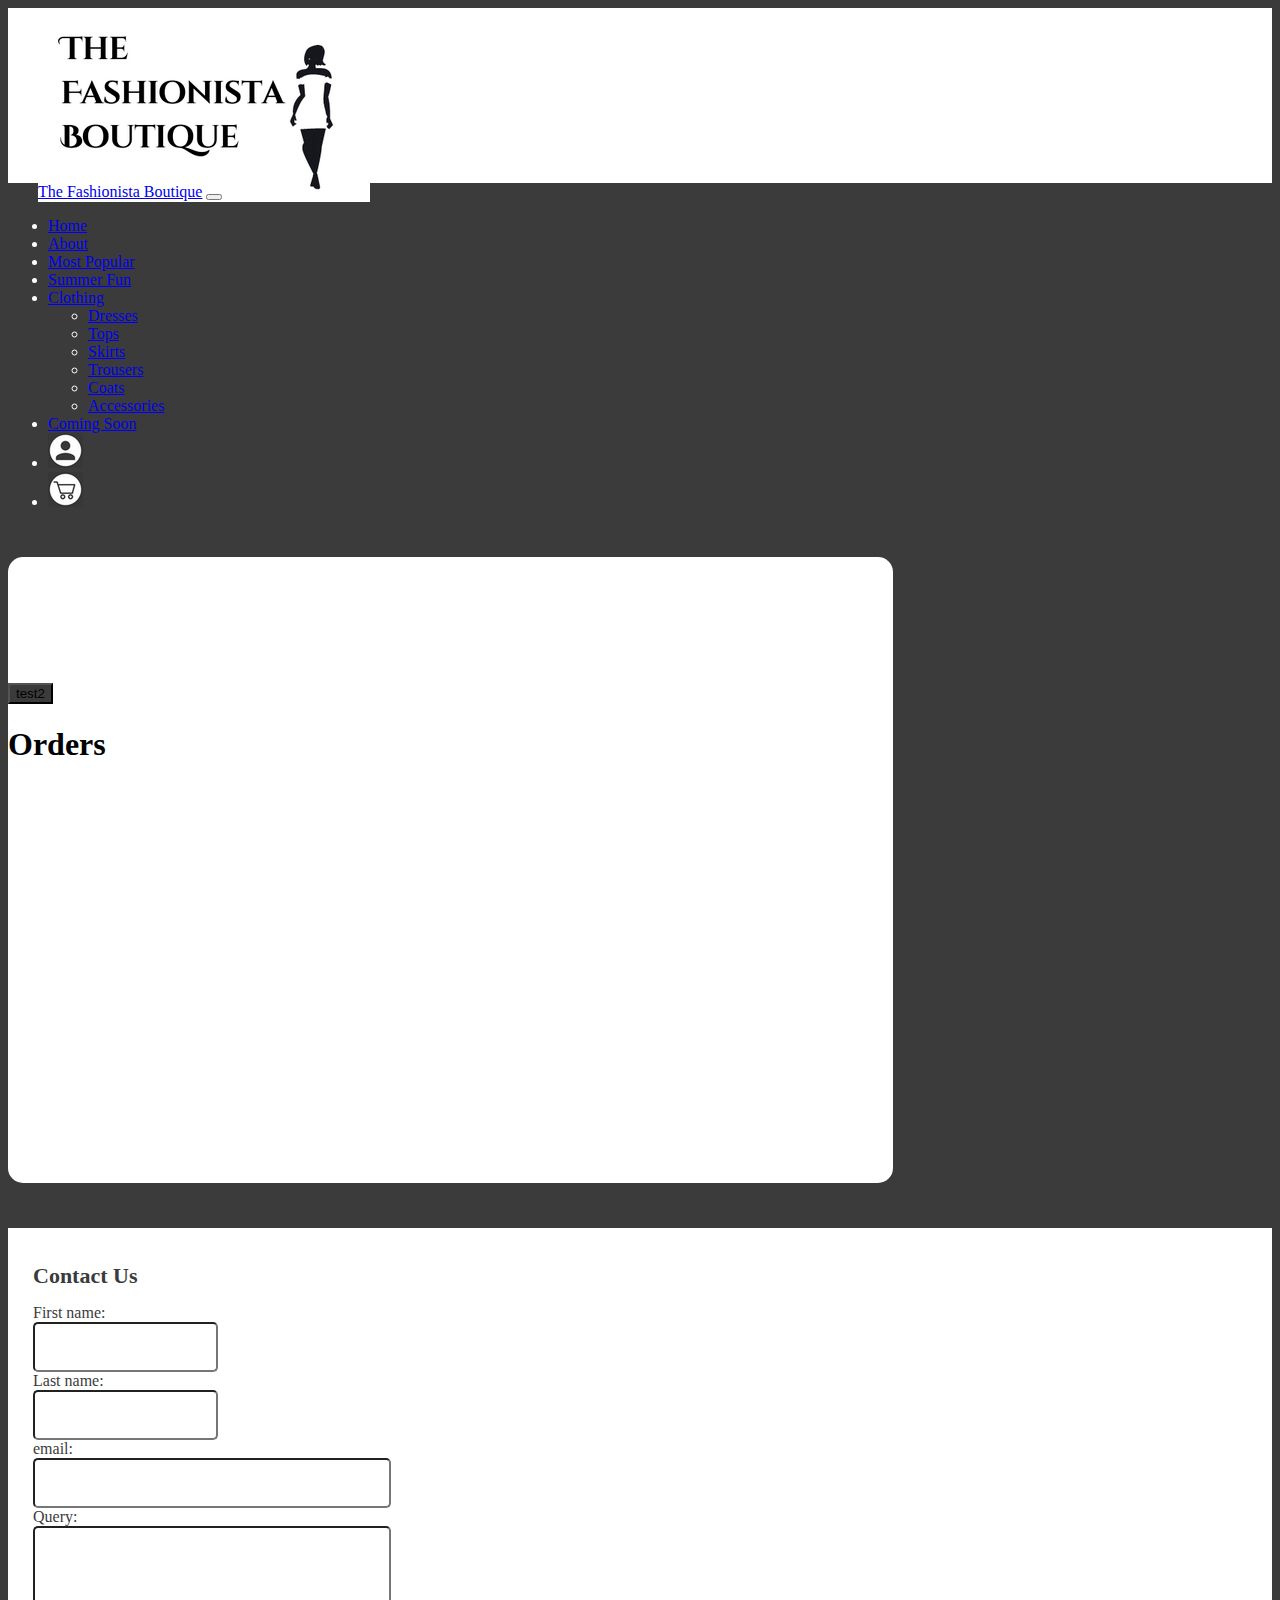
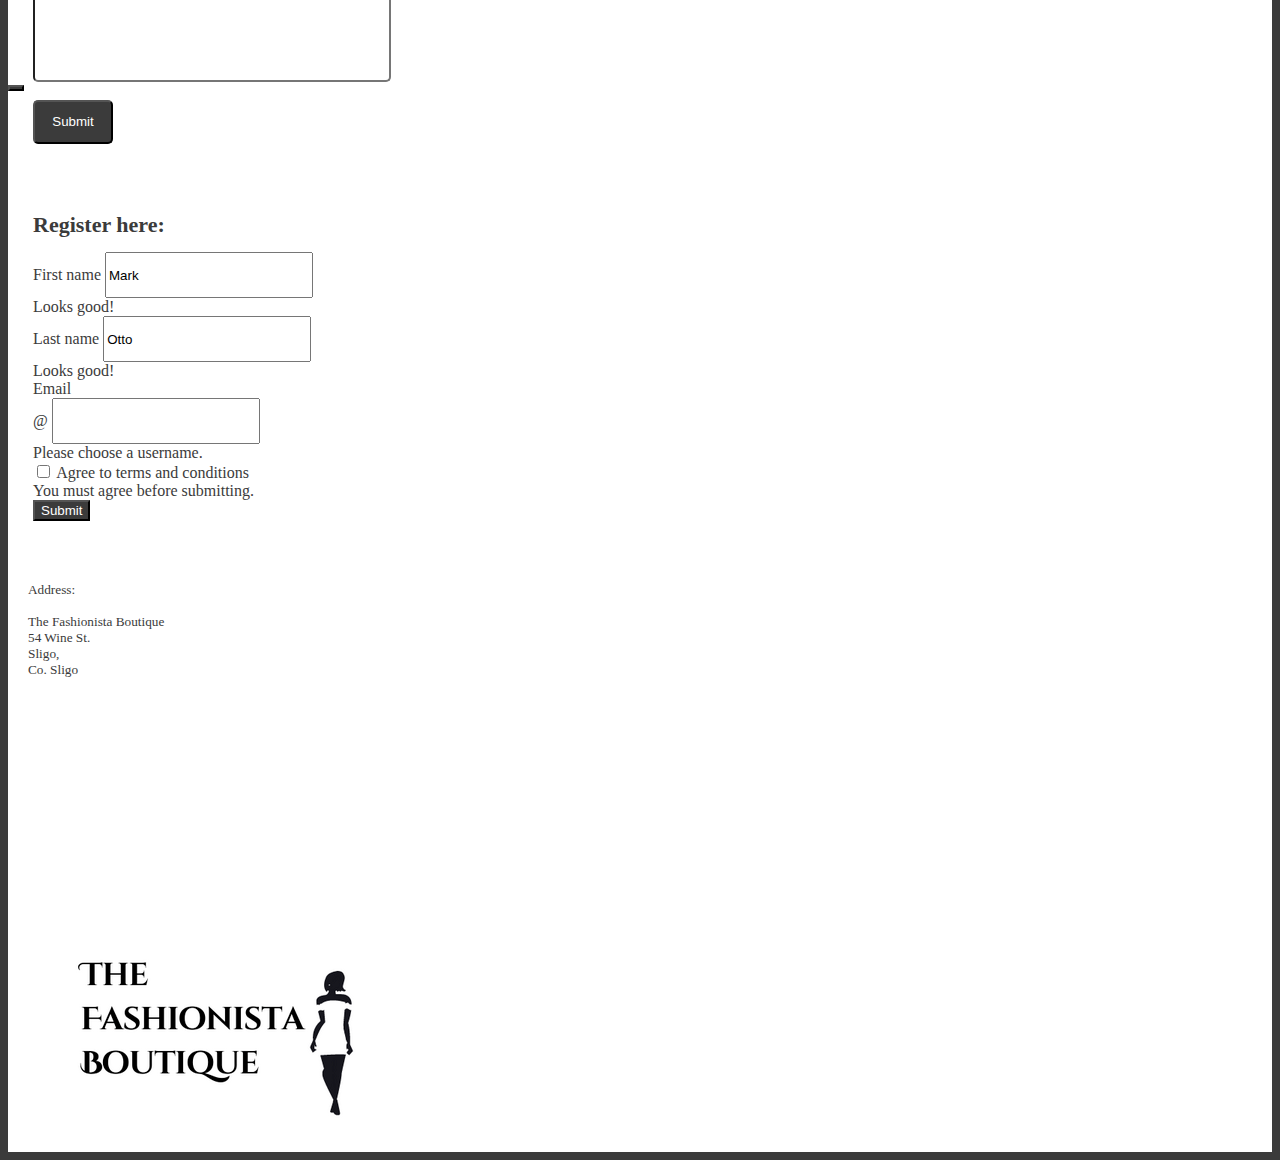
<file: orders/index.html>
<!DOCTYPE html>
<html>

<head>
    <title>The Fashionista Boutique Clothing Page</title>
    <script src="https://code.jquery.com/jquery-3.6.0.min.js" integrity="sha256-/xUj+3OJU5yExlq6GSYGSHk7tPXikynS7ogEvDej/m4=" crossorigin="anonymous"></script>
    <link href="https://cdn.jsdelivr.net/npm/bootstrap@5.1.3/dist/css/bootstrap.min.css" rel="stylesheet" integrity="sha384-1BmE4kWBq78iYhFldvKuhfTAU6auU8tT94WrHftjDbrCEXSU1oBoqyl2QvZ6jIW3" crossorigin="anonymous">
    <script src="https://cdn.jsdelivr.net/npm/bootstrap@5.1.3/dist/js/bootstrap.bundle.min.js" integrity="sha384-ka7Sk0Gln4gmtz2MlQnikT1wXgYsOg+OMhuP+IlRH9sENBO0LRn5q+8nbTov4+1p" crossorigin="anonymous"></script>
    <script src="https://cdn.jsdelivr.net/npm/@popperjs/core@2.10.2/dist/umd/popper.min.js" integrity="sha384-7+zCNj/IqJ95wo16oMtfsKbZ9ccEh31eOz1HGyDuCQ6wgnyJNSYdrPa03rtR1zdB" crossorigin="anonymous"></script>
    <link rel="stylesheet" href="../style/style.css"/>
</head>

<body id="basketBody">
    <!--    ****************header******************-->
    
<!--    logo made with image editing in canva-->
    <div class="container-fluid">
        <div class="row">
            <div class="col-lg-12 header basketHeader">
                <div class="row">
                    <div class="col-lg-3">
                      <img src="../images/logo.png" alt="The Fashionista logo with writing and a black and white image of a woman" class="imgLogo">
                 
                    </div>     
                </div>
            </div>
        </div>
    </div>
    
<!--    ****************Navbar for lg******************-->
    
<!--    changed colour of bar and font, added icons to bar-->
    
    <nav class="navbar navbar-expand-lg navbar-dark bg-light" style= "background-color: #3b3b3b;">
      <div class="container-fluid"  id="navcol">
        <a class="navbar-brand" href="#home">The Fashionista Boutique</a>
        <button class="navbar-toggler" type="button" data-bs-toggle="collapse" data-bs-target="#navbarNavDropdown" aria-controls="navbarNavDropdown" aria-expanded="false" aria-label="Toggle navigation">
          <span class="navbar-toggler-icon"></span>
        </button>
        <div class="collapse navbar-collapse" id="navbarNavDropdown">
          <ul class="navbar-nav">
            <li class="nav-item lessWide">
              <a class="nav-link active" aria-current="page" href="../index.html">Home</a>
            </li>
            <li class="nav-item lessWide">
              <a class="nav-link" href="#about">About</a>
            </li>
            <li class="nav-item wider">
              <a class="nav-link" href="../clothing/index.html#mostPopular">Most Popular</a>
            </li>
            <li class="nav-item wider">
              <a class="nav-link" href="#summerFun">Summer Fun</a>
            </li>
            <li class="nav-item dropdown">
              <a class="nav-link dropdown-toggle" href="#" id="navbarDropdownMenuLink" role="button" data-bs-toggle="dropdown" aria-expanded="false">
                Clothing
              </a>
              <ul class="dropdown-menu" aria-labelledby="navbarDropdownMenuLink">
                <li><a class="dropdown-item"    href="../clothing/index.html#dresses">Dresses</a></li>
                <li><a class="dropdown-item"    href="../clothing/index.html#tops">Tops</a></li>
                <li><a class="dropdown-item"    href="../clothing/index.html#skirts">Skirts</a></li>
                <li><a class="dropdown-item"    href="../clothing/index.html#trousers">Trousers</a></li>
                <li><a class="dropdown-item"    href="../clothing/index.html#coats">Coats</a></li>
                <li><a class="dropdown-item"    href="../clothing/index.html#accessories">Accessories</a></li>
              </ul>
            </li>

            <li class="nav-item wider">
              <a class="nav-link" href="#">Coming Soon</a>
            </li>
            <li class="nav-item wider">
              <a class="nav-link" href="#"><img src="../images/user.png" alt="Abstract person image. Login image. User image." class="imgUser"></a>
            </li>
            <li class="nav-item wider">
              <a class="nav-link" href="#basketBody"><img src="../images/cart.png" alt="Abstract cart image. Basket image." class="imgCart"></a>
            </li>
           </ul>
        </div>
      </div>
    </nav> 
    
<!--    **************body***************-->
<!--    
Reversed colours for most of this page to bring something different to the site and to distinguish the Orders and payments page and from the rest as these two won't have frills.

The hard coded <h1>'s etc are a last resort if I don't figure out a way that works to get the orders to display through a loop onto the orders page.-->
    
    <div class="container-fluid space">
        <div class="row">
            <div class="col-lg-9">
                
            </div>
        </div>
    </div>
    <div class="container-fluid basket">
        <div class="row">
            <div id="addOrders" class="col-lg-9" onload="displayBasket(); displayOrders();">
                <button type="button" class="btn btn-dark"  onclick="displayBasket()">test2</button>
                <h1>Orders</h1>
                <h2 id="orderHeading1"></h2>
                <img id = "orderImg1"/>
                <h2 id="orderQuantity1"></h2>
                <p id="orderDesc1"></p>
                <h2 id="orderPrice1"></h2>
                <br>
                <h2 id="orderHeading2"></h2>
                <img id = "orderImg2"/>
                <h2 id="orderQuantity2"></h2>
                <p id="orderDesc2"></p>
                <h2 id="orderPrice2"></h2>
                <br>
                  <h2 id="orderHeading3"></h2>
                <img id = "orderImg3"/>
                <h2 id="orderQuantity3"></h2>
                <p id="orderDesc3"></p>
                <h2 id="orderPrice3"></h2>
                <br>
                <h2 id="orderHeading4"></h2>
                <img id = "orderImg4"/>
                <h2 id="orderQuantity4"></h2>
                <p id="orderDesc4"></p>
                <h2 id="orderPrice4"></h2>
                <br>
                <h2 id="orderHeading5"></h2>
                <img id = "orderImg5"/>
                <h2 id="orderQuantity5"></h2>
                <p id="orderDesc5"></p>
                <h2 id="orderPrice5"></h2>
                <br>
                <h2 id="orderHeading6"></h2>
                <img id = "orderImg6"/>
                <h2 id="orderQuantity6"></h2>
                <p id="orderDesc6"></p>
                <h2 id="orderPrice6"></h2>
                <br>
                <h2 id="orderHeading7"></h2>
                <img id = "orderImg7"/>
                <h2 id="orderQuantity7"></h2>
                <p id="orderDesc7"></p>
                <h2 id="orderPrice7"></h2>
                <br>
                <h2 id="orderHeading8"></h2>
                <img id = "orderImg8"/>
                <h2 id="orderQuantity8"></h2>
                <p id="orderDesc8"></p>
                <h2 id="orderPrice8"></h2>
                <br>
                <h2 id="orderHeading9"></h2>
                <img id = "orderImg9"/>
                <h2 id="orderQuantity9"></h2>
                <p id="orderDesc9"></p>
                <h2 id="orderPrice9"></h2>
                <br>
                <h2 id="orderHeading10"></h2>
                <img id = "orderImg10"/>
                <h2 id="orderQuantity10"></h2>
                <p id="orderDesc10"></p>
                <h2 id="orderPrice10"></h2>
                <br>
                <h2 id="orderHeading11"></h2>
                <img id = "orderImg11"/>
                <h2 id="orderQuantity11"></h2>
                <p id="orderDesc11"></p>
                <h2 id="orderPrice11"></h2>
                <br>
                <h2 id="orderHeading12"></h2>
                <img id = "orderImg12"/>
                <h2 id="orderQuantity12"></h2>
                <p id="orderDesc12"></p>
                <h2 id="orderPrice12"></h2>
                <br>
                
                
                
                <button type="button" class="btn btn-dark"  onclick="displayOrders()"></button>

                
                
                
                
            </div>
        </div>
    </div>
    
    <div class="container-fluid space">
        <div class="row">
            <div class="col-lg-9">
                
            </div>
        </div>
    </div>
    <!--  ***************footer ******************-->
    
<!--    Within the footer for the final report there will be working forms and these will use form validation with javascript and html. For now the button colours have been changed through css and rounded, colour of section has been changed and different padding has been added to different sections. jQuery used to make changes on basket footer-->
    
    <div class="container-fluid">
        <div class="row">
            <div class="col-lg-12 footer basketFooter">
                <div class="row">
 <!--***********************Contact Us**********************-->
                    <div class="col-lg-4 contact">
                        <h1 class = "footerH1">Contact Us</h1>
                        <form>
                          <label for="fname" class="conLabel conFName">First name:</label>
                            <br>
                          <input type="text" id="fname" name="fname" class="conCorners">
                            <br>
                          <label for="lname" class="conLabel">Last name:</label>
                            <br>
                          <input type="text" id="lname" name="lname" class="conCorners">
                            <br>
                          <label for="email" class="conLabel">email:</label>
                            <br>
                          <input type="email" id="conEmail" name="email" class="conCorners">
                            <br>
                          <label for="query" class="conLabel">Query:</label>
                            <br>
                          <input type="text" id="conQuery" name="query" class="conCorners">
                            <br>
                            <br>
        <!--                    <button class="btn-submit">Submit</button>
Changed colours of submit buttons and rounded corners

                                                -->
                          <input type="submit" value="Submit" class="conCorners sbmtbtn basketConSubmitBtn">
                            <br>
                        </form>
                        <br>
                    </div>
<!--  ***************register ******************-->
                    <div class="col-lg-4 signUp">
                        <h1 class="footerH1">Register here: </h1>
                        <form class="row g-3 needs-validation" novalidate>
                            <div>
                                <label for="validationCustom01" class="form-label">First name</label>
                                <input type="text"  class="form-control" id="validationCustom01" value="Mark" required>
                                    <div class="valid-feedback">
                                      Looks good!
                                    </div>
                                <label for="validationCustom02" class="form-label regLName">Last name</label>
                                <input type="text" class="form-control" id="validationCustom02" value="Otto" required>
                                    <div class="valid-feedback">
                                      Looks good!
                                    </div>
                            </div>
                            
                            <div class="col-md-4">
                                <label for="validationCustomUsername" class="form-label">Email</label>
                                    <div class="input-group has-validation regEmail">
                                      <span class="input-group-text" id="inputGroupPrepend">@</span>
                                      <input type="text" class="form-control" id="validationCustomUsername" aria-describedby="inputGroupPrepend" required>
                                          <div class="invalid-feedback">
                                            Please choose a username.
                                          </div>
                                    </div>
                          </div>
                             
                          <div class="col-12">
                            <div class="form-check">
                              <input class="form-check-input" type="checkbox" value="" id="invalidCheck" required>
                              <label class="form-check-label" for="invalidCheck">
                                Agree to terms and conditions
                              </label>
                                <div class="invalid-feedback">
                                    You must agree before submitting.
                                  </div>
                            </div>
                          </div>
                            
                          <div class="col-12">
                            <button class="btn btn-submit basketRegSubmitBtn" type="submit">Submit</button>
                          </div>
                        </form>
                    </div>

    <!--  ***************business address ******************-->

                    <div class="col-lg-4 businessAddress">
                        <br>
                        <h5 class= "h5Address">
                            Address:<br>
                            <br>
                            The Fashionista Boutique<br>
                            54 Wine St.<br>
                            Sligo,<br>
                            Co. Sligo </h5>
                        
                            <img id= "footerLogo" src="../images/logo.png" alt="The Fashionista logo with writing and a black and white image of a woman" class="imgLogo">
                    </div>
                </div>
            </div> 
        </div>
    </div>
  <script src="../script.js"></script>  
</body>
</html>
</file>
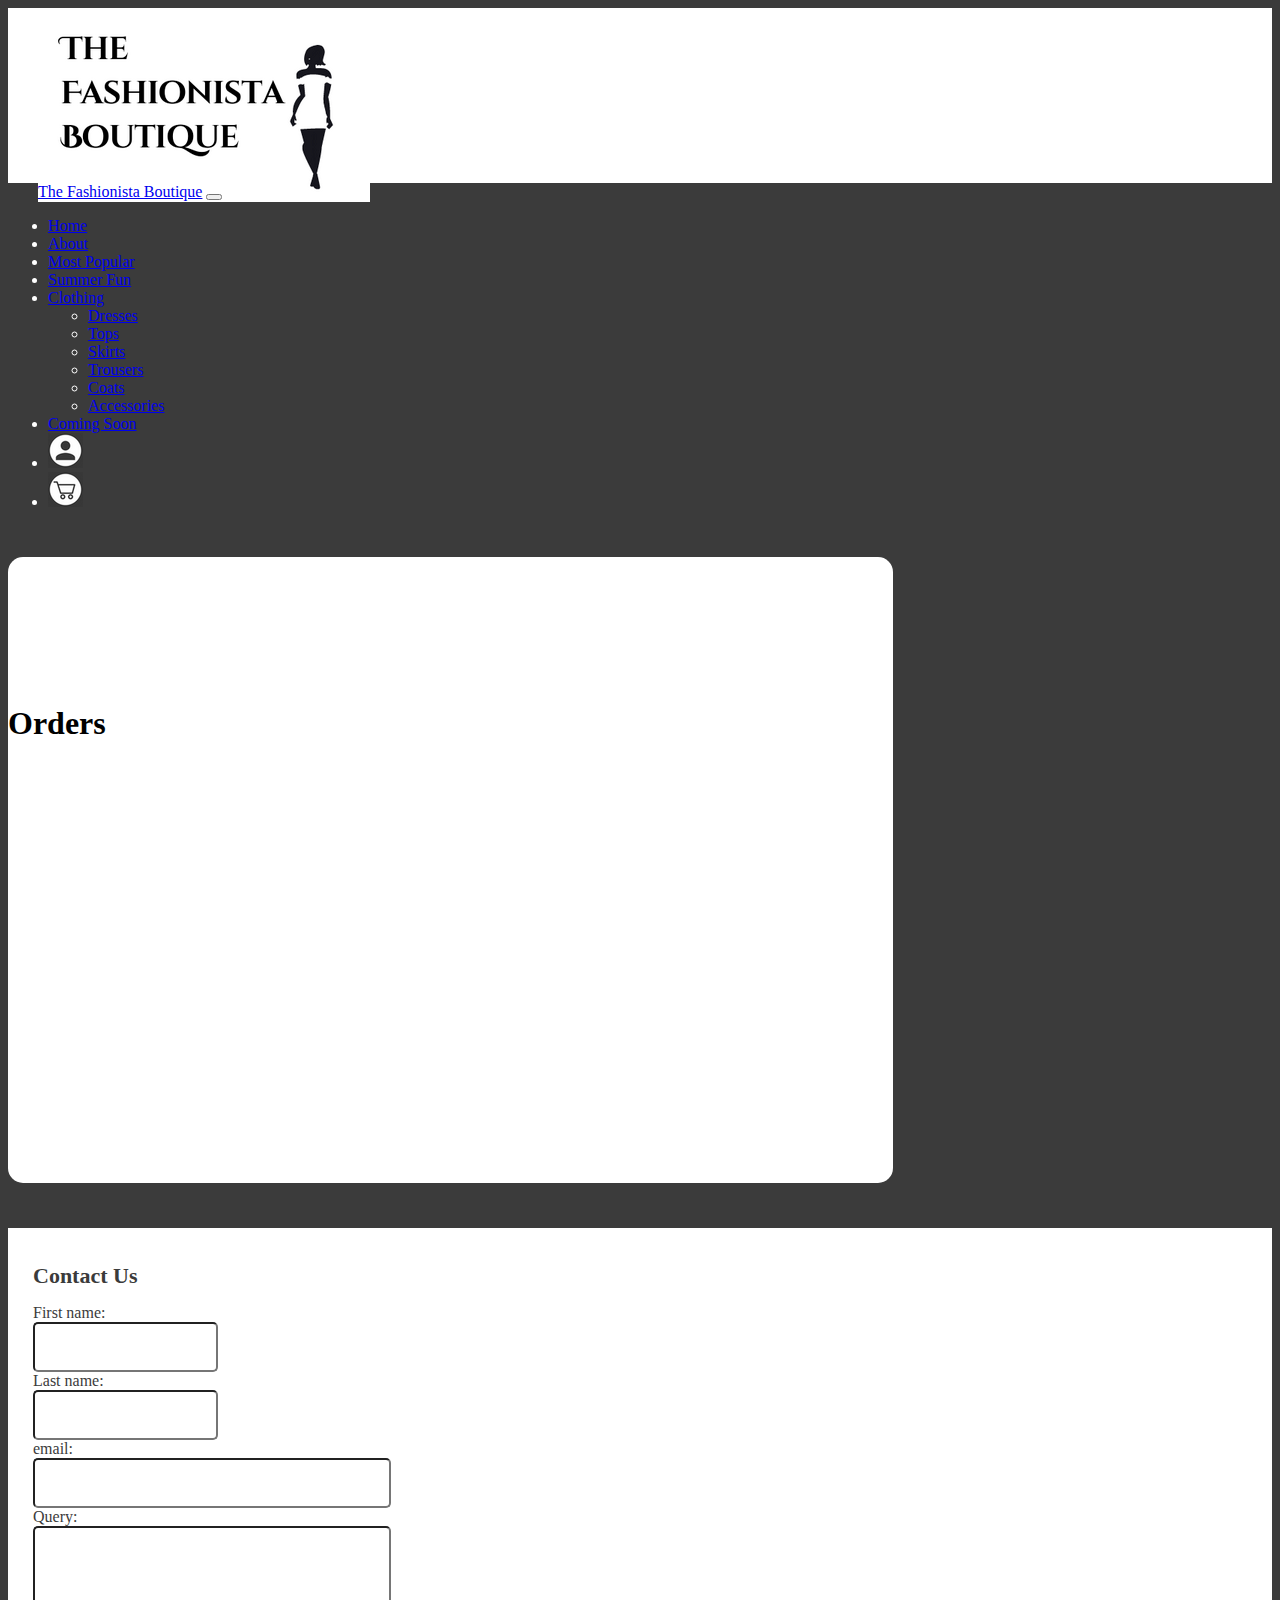
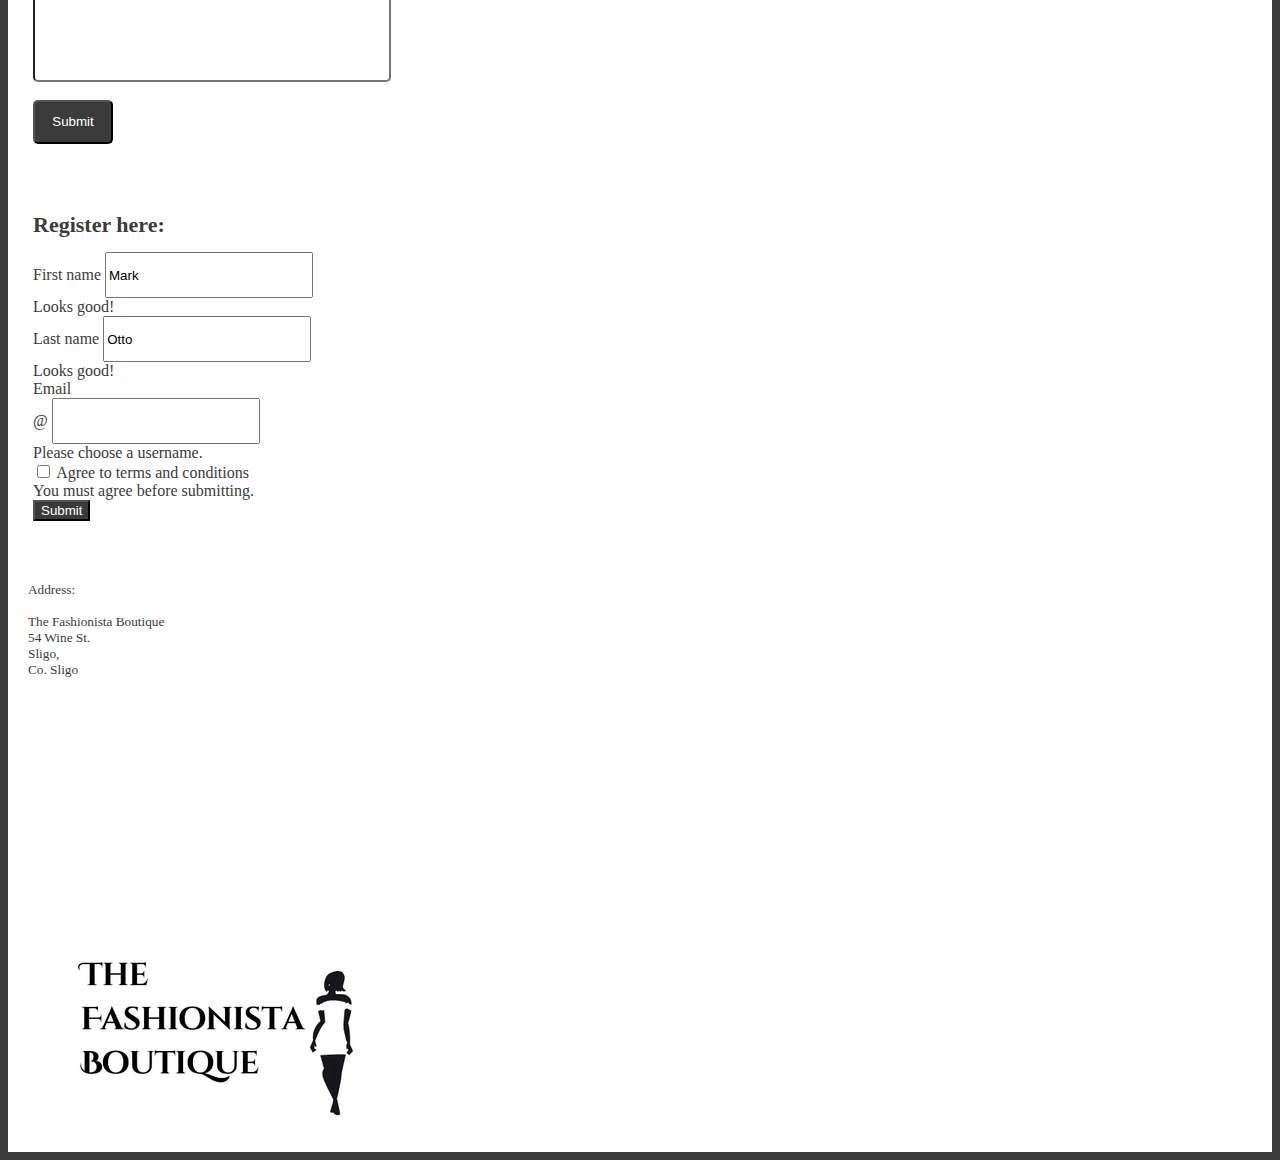
<file: payment/index.html>
<!DOCTYPE html>
<html>

<head>
    <title>The Fashionista Boutique Clothing Page</title>
    <script src="https://code.jquery.com/jquery-3.6.0.min.js" integrity="sha256-/xUj+3OJU5yExlq6GSYGSHk7tPXikynS7ogEvDej/m4=" crossorigin="anonymous"></script>
    <link href="https://cdn.jsdelivr.net/npm/bootstrap@5.1.3/dist/css/bootstrap.min.css" rel="stylesheet" integrity="sha384-1BmE4kWBq78iYhFldvKuhfTAU6auU8tT94WrHftjDbrCEXSU1oBoqyl2QvZ6jIW3" crossorigin="anonymous">
    <script src="https://cdn.jsdelivr.net/npm/bootstrap@5.1.3/dist/js/bootstrap.bundle.min.js" integrity="sha384-ka7Sk0Gln4gmtz2MlQnikT1wXgYsOg+OMhuP+IlRH9sENBO0LRn5q+8nbTov4+1p" crossorigin="anonymous"></script>
    <script src="https://cdn.jsdelivr.net/npm/@popperjs/core@2.10.2/dist/umd/popper.min.js" integrity="sha384-7+zCNj/IqJ95wo16oMtfsKbZ9ccEh31eOz1HGyDuCQ6wgnyJNSYdrPa03rtR1zdB" crossorigin="anonymous"></script>
    <link rel="stylesheet" href="../style/style.css"/>
</head>

<body id="basketBody">
    <!--    ****************header******************-->
    
<!--    logo made with image editing in canva-->
    <div class="container-fluid">
        <div class="row">
            <div class="col-lg-12 header basketHeader">
                <div class="row">
                    <div class="col-lg-3">
                      <img src="../images/logo.png" alt="The Fashionista logo with writing and a black and white image of a woman" class="imgLogo">
                 
                    </div>     
                </div>
            </div>
        </div>
    </div>
    
<!--    ****************Navbar for lg******************-->
    
<!--    changed colour of bar and font, added icons to bar-->
    
    <nav class="navbar navbar-expand-lg navbar-dark bg-light" style= "background-color: #3b3b3b;">
      <div class="container-fluid"  id="navcol">
        <a class="navbar-brand" href="#home">The Fashionista Boutique</a>
        <button class="navbar-toggler" type="button" data-bs-toggle="collapse" data-bs-target="#navbarNavDropdown" aria-controls="navbarNavDropdown" aria-expanded="false" aria-label="Toggle navigation">
          <span class="navbar-toggler-icon"></span>
        </button>
        <div class="collapse navbar-collapse" id="navbarNavDropdown">
          <ul class="navbar-nav">
            <li class="nav-item lessWide">
              <a class="nav-link active" aria-current="page" href="#home">Home</a>
            </li>
            <li class="nav-item lessWide">
              <a class="nav-link" href="#about">About</a>
            </li>
            <li class="nav-item wider">
              <a class="nav-link" href="#mostPopular">Most Popular</a>
            </li>
            <li class="nav-item wider">
              <a class="nav-link" href="#summerFun">Summer Fun</a>
            </li>
            <li class="nav-item dropdown">
              <a class="nav-link dropdown-toggle" href="#" id="navbarDropdownMenuLink" role="button" data-bs-toggle="dropdown" aria-expanded="false">
                Clothing
              </a>
              <ul class="dropdown-menu" aria-labelledby="navbarDropdownMenuLink">
                <li><a class="dropdown-item"    href="#dresses">Dresses</a></li>
                <li><a class="dropdown-item"    href="#tops">Tops</a></li>
                <li><a class="dropdown-item"    href="#skirts">Skirts</a></li>
                <li><a class="dropdown-item"    href="#trousers">Trousers</a></li>
                <li><a class="dropdown-item"    href="#coats">Coats</a></li>
                <li><a class="dropdown-item"    href="#accessories">Accessories</a></li>
              </ul>
            </li>

            <li class="nav-item wider">
              <a class="nav-link" href="#">Coming Soon</a>
            </li>
            <li class="nav-item wider">
              <a class="nav-link" href="#"><img src="../images/user.png" alt="Abstract person image. Login image. User image." class="imgUser"></a>
            </li>
            <li class="nav-item wider">
              <a class="nav-link" href="#"><img src="../images/cart.png" alt="Abstract cart image. Basket image." class="imgCart"></a>
            </li>
           </ul>
        </div>
      </div>
    </nav> 
    <div class="container-fluid space">
        <div class="row">
            <div class="col-lg-9">
                
            </div>
        </div>
    </div>
    <div class="container-fluid basket">
        <div class="row">
            <div class="col-lg-9">
                <h1>Orders</h1>
                
                
            </div>
        </div>
    </div>
    
    <div class="container-fluid space">
        <div class="row">
            <div class="col-lg-9">
                
            </div>
        </div>
    </div>
    <!--  ***************footer ******************-->
    <div class="container-fluid">
        <div class="row">
            <div class="col-lg-12 footer basketFooter">
                <div class="row">
 <!--***********************Contact Us**********************-->
                    <div class="col-lg-4 contact">
                        <h1 class = "footerH1">Contact Us</h1>
                        <form>
                          <label for="fname" class="conLabel conFName">First name:</label>
                            <br>
                          <input type="text" id="fname" name="fname" class="conCorners">
                            <br>
                          <label for="lname" class="conLabel">Last name:</label>
                            <br>
                          <input type="text" id="lname" name="lname" class="conCorners">
                            <br>
                          <label for="email" class="conLabel">email:</label>
                            <br>
                          <input type="email" id="conEmail" name="email" class="conCorners">
                            <br>
                          <label for="query" class="conLabel">Query:</label>
                            <br>
                          <input type="text" id="conQuery" name="query" class="conCorners">
                            <br>
                            <br>
        <!--                    <button class="btn-submit">Submit</button>-->
                          <input type="submit" value="Submit" class="conCorners sbmtbtn basketConSubmitBtn">
                            <br>
                        </form>
                        <br>
                    </div>
<!--  ***************register ******************-->
                    <div class="col-lg-4 signUp">
                        <h1 class="footerH1">Register here: </h1>
                        <form class="row g-3 needs-validation" novalidate>
                            <div>
                                <label for="validationCustom01" class="form-label">First name</label>
                                <input type="text"  class="form-control" id="validationCustom01" value="Mark" required>
                                    <div class="valid-feedback">
                                      Looks good!
                                    </div>
                                <label for="validationCustom02" class="form-label regLName">Last name</label>
                                <input type="text" class="form-control" id="validationCustom02" value="Otto" required>
                                    <div class="valid-feedback">
                                      Looks good!
                                    </div>
                            </div>
                            
                            <div class="col-md-4">
                                <label for="validationCustomUsername" class="form-label">Email</label>
                                    <div class="input-group has-validation regEmail">
                                      <span class="input-group-text" id="inputGroupPrepend">@</span>
                                      <input type="text" class="form-control" id="validationCustomUsername" aria-describedby="inputGroupPrepend" required>
                                          <div class="invalid-feedback">
                                            Please choose a username.
                                          </div>
                                    </div>
                          </div>
                             
                          <div class="col-12">
                            <div class="form-check">
                              <input class="form-check-input" type="checkbox" value="" id="invalidCheck" required>
                              <label class="form-check-label" for="invalidCheck">
                                Agree to terms and conditions
                              </label>
                                <div class="invalid-feedback">
                                    You must agree before submitting.
                                  </div>
                            </div>
                          </div>
                            
                          <div class="col-12">
                            <button class="btn btn-submit basketRegSubmitBtn" type="submit">Submit</button>
                          </div>
                        </form>
                    </div>

    <!--  ***************business address ******************-->

                    <div class="col-lg-4 businessAddress">
                        <br>
                        <h5 class= "h5Address">
                            Address:<br>
                            <br>
                            The Fashionista Boutique<br>
                            54 Wine St.<br>
                            Sligo,<br>
                            Co. Sligo </h5>
                        
                            <img id= "footerLogo" src="../images/logo.png" alt="The Fashionista logo with writing and a black and white image of a woman" class="imgLogo">
                    </div>
                </div>
            </div> 
        </div>
    </div>
  <script src="../script.js"></script>  
</body>
</html>
</file>
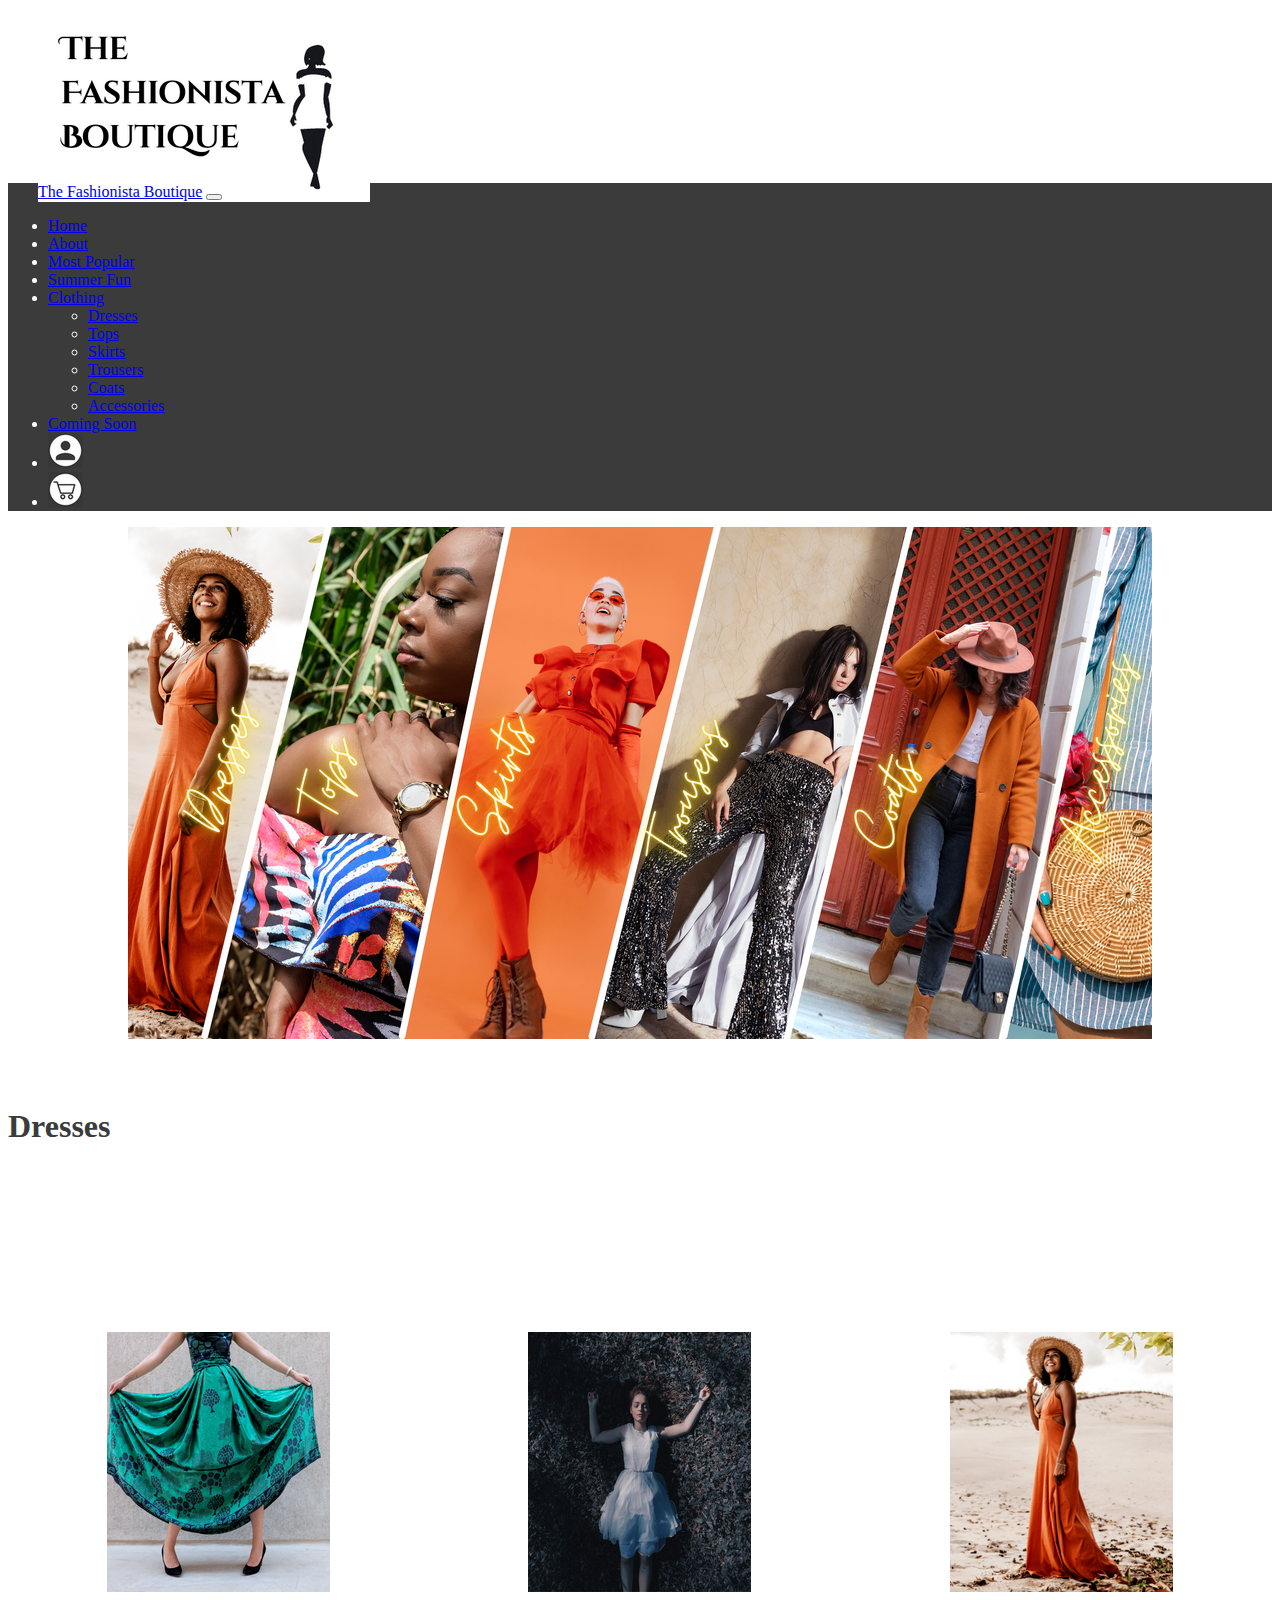
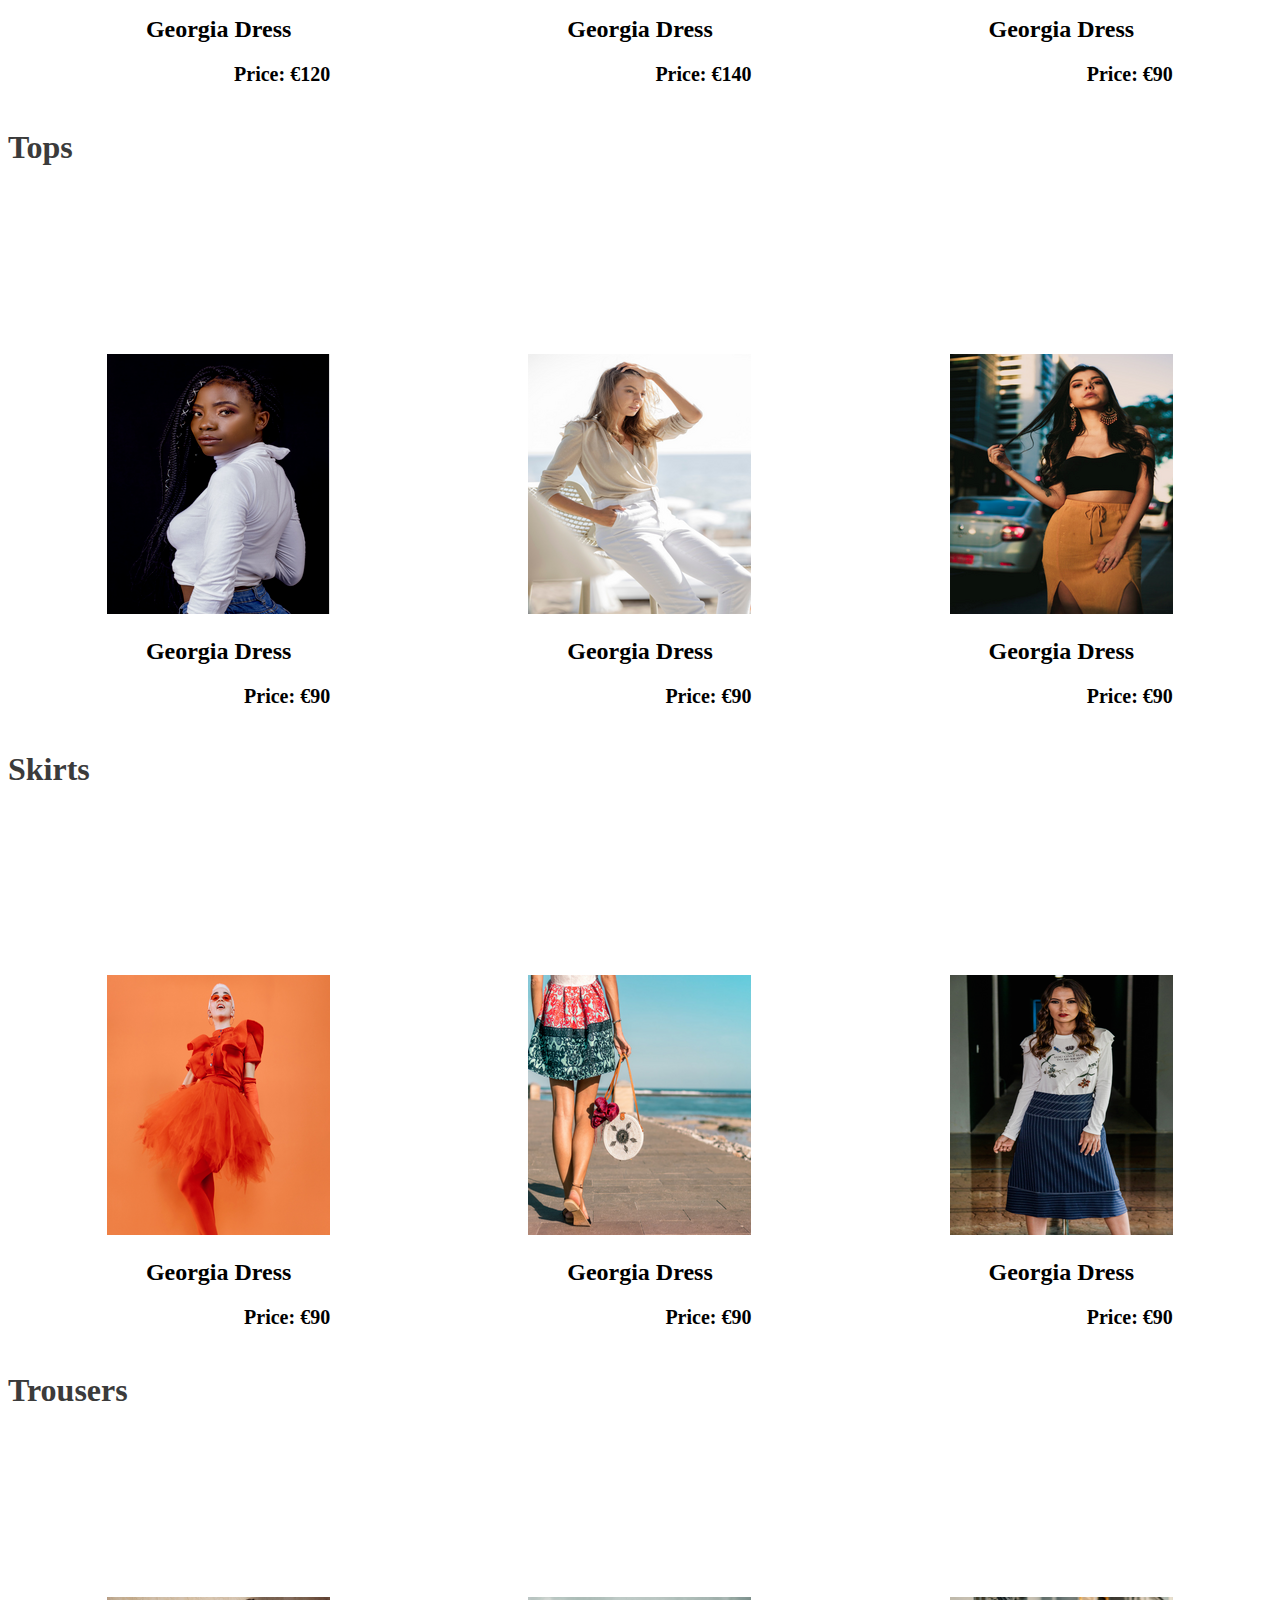
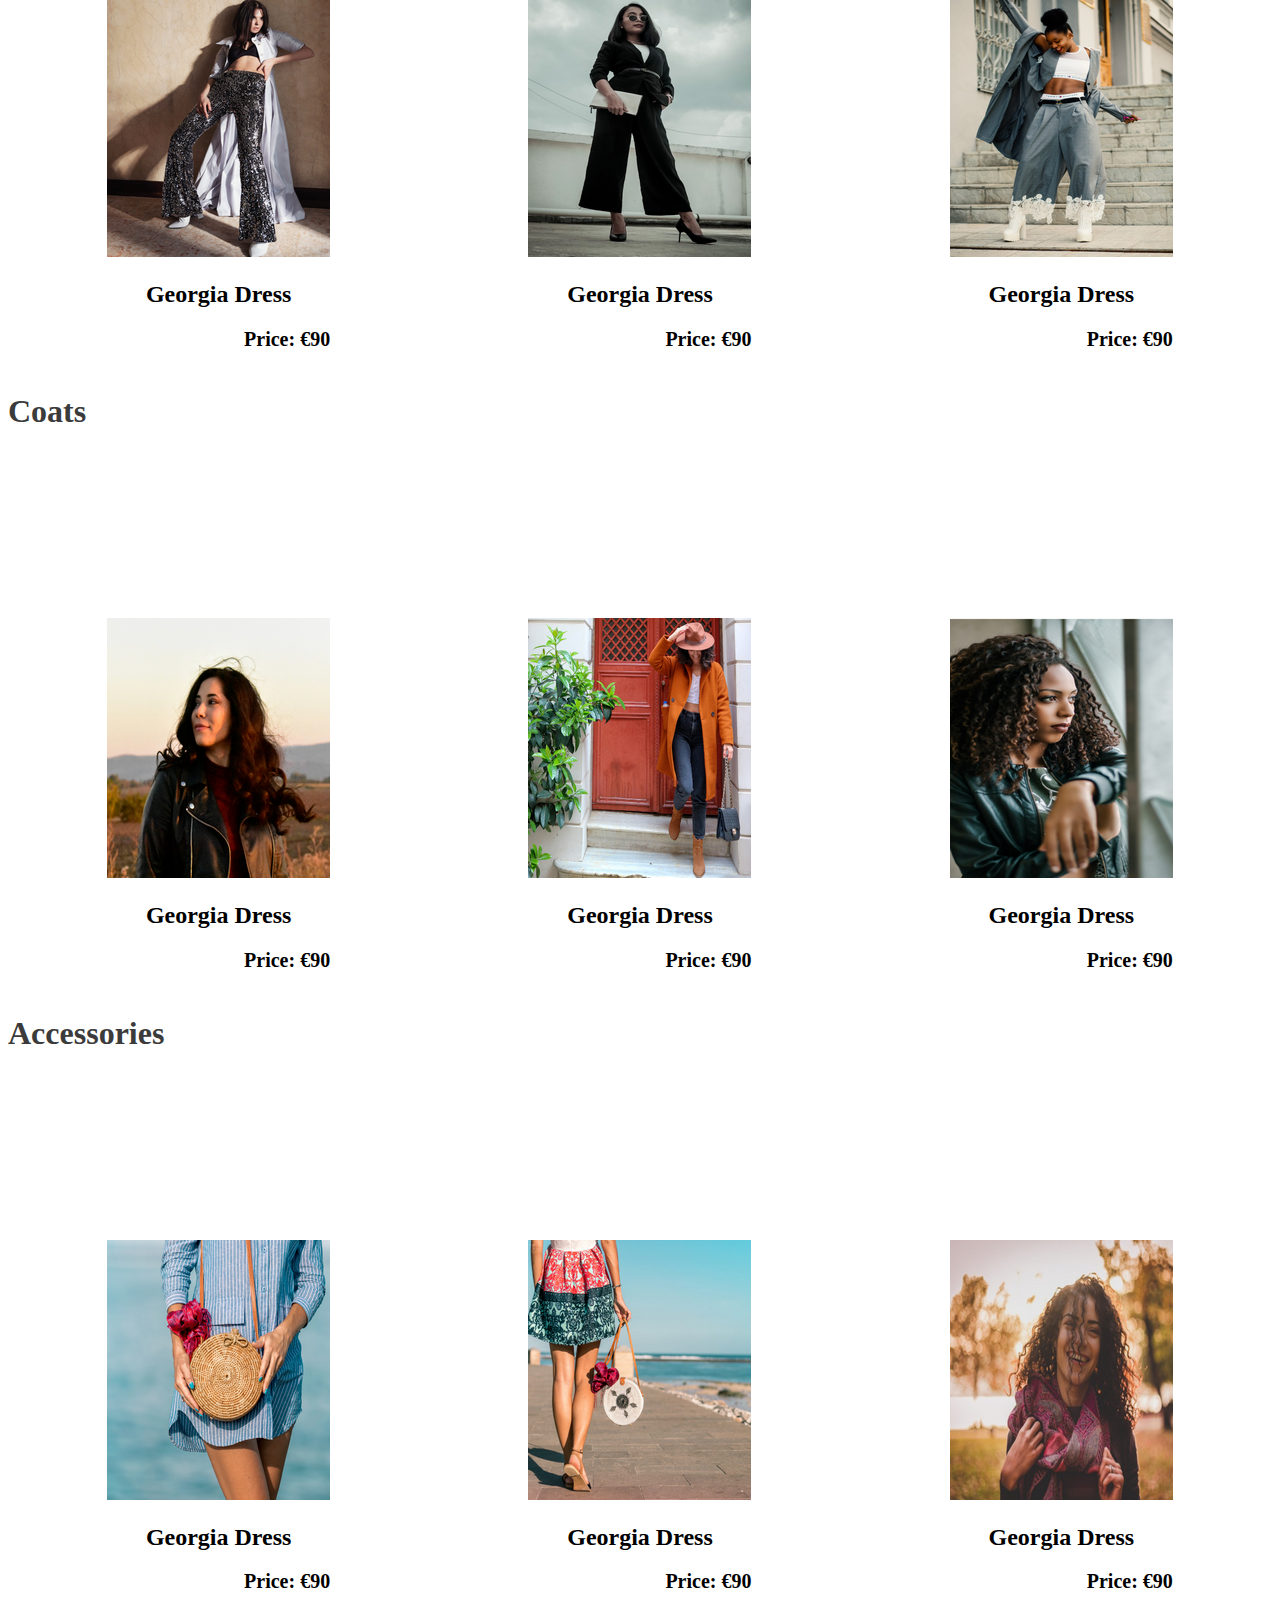
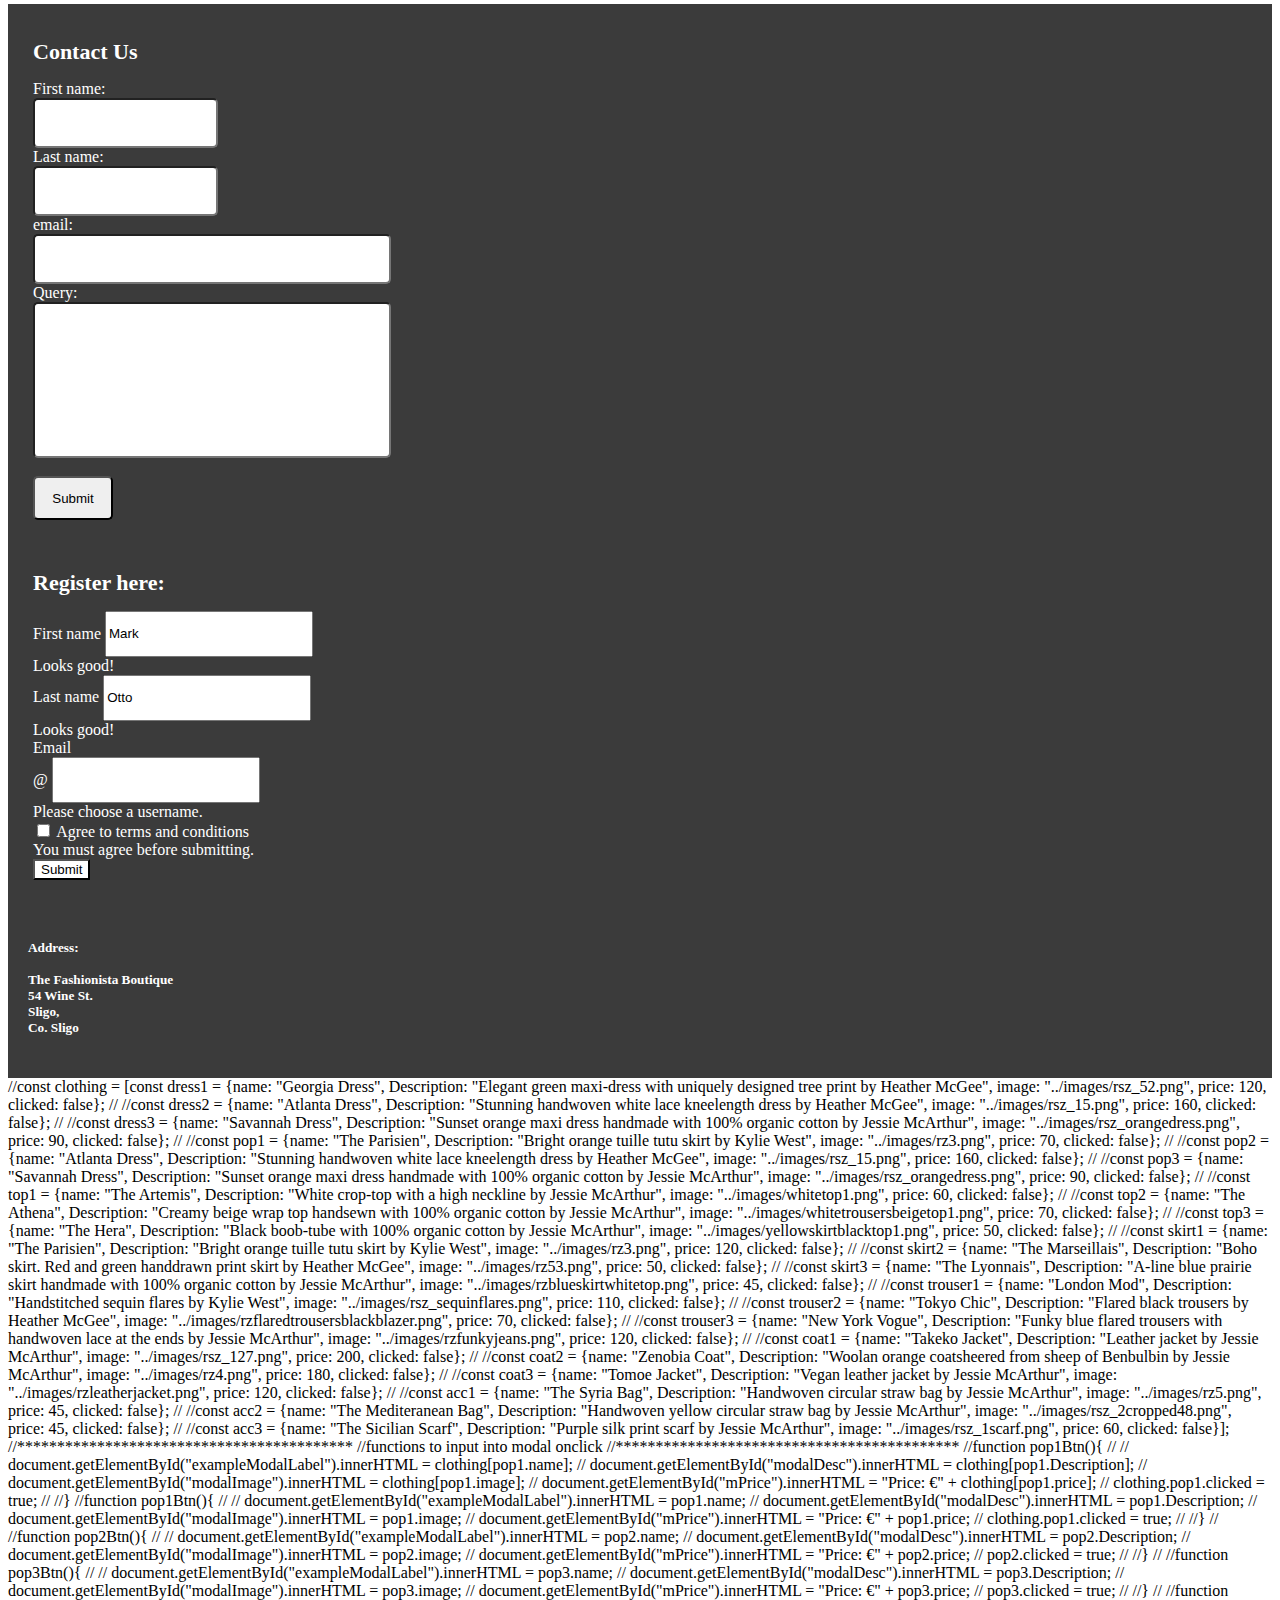
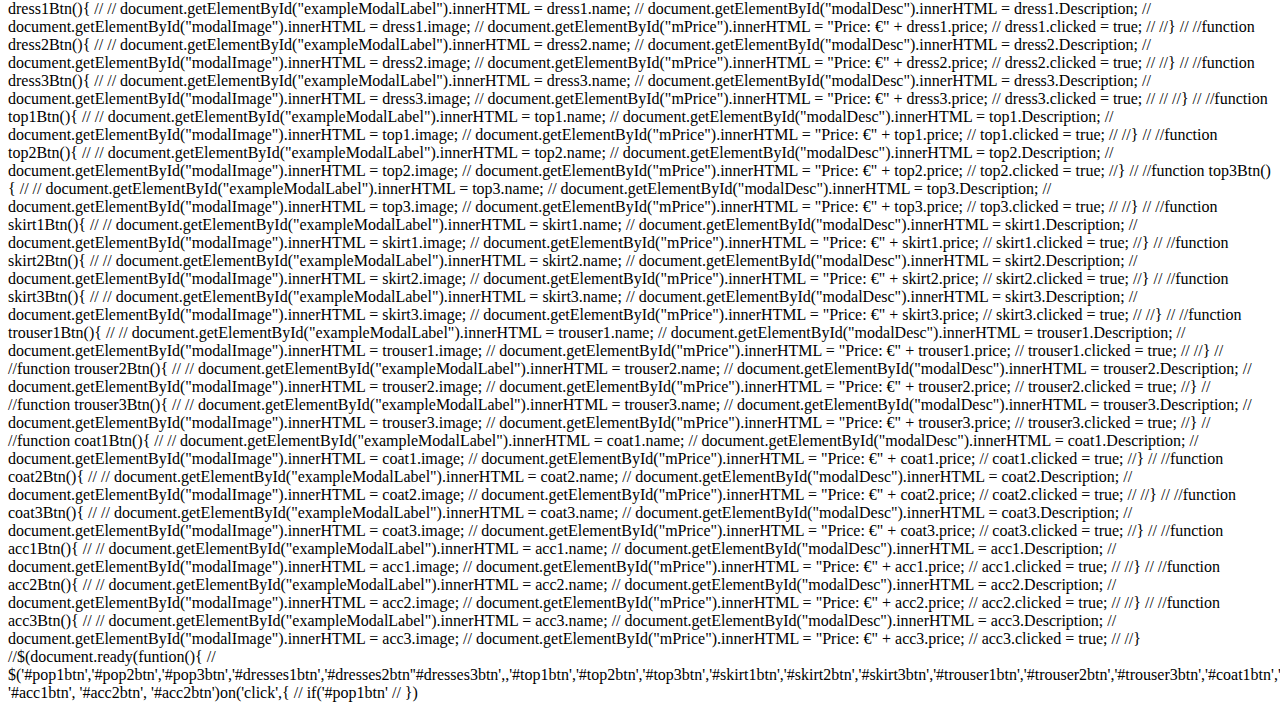
<file: unusedCode/index.html>
<!DOCTYPE html>
<html>

<head>
    <title>The Fashionista Boutique Homepage</title>
    <link href="https://cdn.jsdelivr.net/npm/bootstrap@5.1.3/dist/css/bootstrap.min.css" rel="stylesheet" integrity="sha384-1BmE4kWBq78iYhFldvKuhfTAU6auU8tT94WrHftjDbrCEXSU1oBoqyl2QvZ6jIW3" crossorigin="anonymous">
    <script src="https://cdn.jsdelivr.net/npm/bootstrap@5.1.3/dist/js/bootstrap.bundle.min.js" integrity="sha384-ka7Sk0Gln4gmtz2MlQnikT1wXgYsOg+OMhuP+IlRH9sENBO0LRn5q+8nbTov4+1p" crossorigin="anonymous"></script>
    <script src="https://cdn.jsdelivr.net/npm/@popperjs/core@2.10.2/dist/umd/popper.min.js" integrity="sha384-7+zCNj/IqJ95wo16oMtfsKbZ9ccEh31eOz1HGyDuCQ6wgnyJNSYdrPa03rtR1zdB" crossorigin="anonymous"></script>
    <script src="https://cdn.jsdelivr.net/npm/bootstrap@5.1.3/dist/js/bootstrap.min.js" integrity="sha384-QJHtvGhmr9XOIpI6YVutG+2QOK9T+ZnN4kzFN1RtK3zEFEIsxhlmWl5/YESvpZ13" crossorigin="anonymous"></script>
    <link rel="stylesheet" href="../style/style.css"/>
</head>

<body>
    <!--    ****************header******************-->
    <div class="container-fluid">
    <div class="row">
        <div class="col-lg-12 header">
            <div class="row">
                <div class="col-lg-3">
                      <img src="../images/logo.png" alt="The Fashionista logo with writing and a black and white image of a woman" class="imgLogo">

            </div>
        </div>
    </div>
    </div>

       </div>

<!--    ****************Navbar for lg******************-->

           <nav class="navbar navbar-expand-lg navbar-dark bg-light" style= "background-color: #3b3b3b;">
  <div class="container-fluid"  id="navcol">
    <a class="navbar-brand" href="#">The Fashionista Boutique</a>
    <button class="navbar-toggler" type="button" data-bs-toggle="collapse" data-bs-target="#navbarNavDropdown" aria-controls="navbarNavDropdown" aria-expanded="false" aria-label="Toggle navigation">
      <span class="navbar-toggler-icon"></span>
    </button>
    <div class="collapse navbar-collapse" id="navbarNavDropdown">
      <ul class="navbar-nav">
        <li class="nav-item lessWide">
          <a class="nav-link active" aria-current="page" href="#">Home</a>
        </li>
        <li class="nav-item lessWide">
          <a class="nav-link" href="#">About</a>
        </li>
        <li class="nav-item wider">
          <a class="nav-link" href="#">Most Popular</a>
        </li>
          <li class="nav-item wider">
          <a class="nav-link" href="#">Summer Fun</a>
        </li>
          <li class="nav-item dropdown">
          <a class="nav-link dropdown-toggle" href="#" id="navbarDropdownMenuLink" role="button" data-bs-toggle="dropdown" aria-expanded="false">
            Clothing
          </a>
          <ul class="dropdown-menu" aria-labelledby="navbarDropdownMenuLink">
            <li><a class="dropdown-item" href="#">Dresses</a></li>
            <li><a class="dropdown-item" href="#">Tops</a></li>
            <li><a class="dropdown-item" href="#">Skirts</a></li>
            <li><a class="dropdown-item" href="#">Trousers</a></li>
            <li><a class="dropdown-item" href="#">Coats</a></li>
            <li><a class="dropdown-item" href="#">Accessories</a></li>
          </ul>
        </li>

          <li class="nav-item wider">
          <a class="nav-link" href="#">Coming Soon</a>
        </li>
          <li class="nav-item wider">
          <a class="nav-link" href="#"><img src="../images/user.png" alt="Abstract person image. Login image. User image." class="imgUser"></a>
        </li>
          <li class="nav-item wider">
          <a class="nav-link" href="#"><img src="../images/cart.png" alt="Abstract cart image. Basket image." class="imgCart"></a>
        </li>


<!--
        <li class="nav-item dropdown">
          <a class="nav-link dropdown-toggle" href="#" id="navbarDropdownMenuLink" role="button" data-bs-toggle="dropdown" aria-expanded="false">
            Clothing
          </a>
          <ul class="dropdown-menu" aria-labelledby="navbarDropdownMenuLink">
            <li><a class="dropdown-item" href="#">Dresses</a></li>
            <li><a class="dropdown-item" href="#">Tops</a></li>
            <li><a class="dropdown-item" href="#">Skirts</a></li>
            <li><a class="dropdown-item" href="#">Trousers</a></li>
            <li><a class="dropdown-item" href="#">Coats</a></li>
            <li><a class="dropdown-item" href="#">Accessories</a></li>
          </ul>
        </li>
-->
      </ul>
    </div>
  </div>
</nav>

<!--*************************** Banner**************************-->
        <div class="bannerContainer">
            <div>
                <img src="../images/clothesBanner.png" alt="banner image with links to The Fashionista Boutique Dresses, Tops, Skirts, Trousers, Coats, Accessories" class="clothesBanner"/>
            </div>

        </div>
        <br>

<!--********************** Clothes Cards********************-->

<!--********************** Space ********************-->
    <div class="aboveSpace">
            <h1 class = "h1ClothingCards">Dresses</h1>
    </div>
<!--********************** Dress Cards********************-->
    <div class="dressesContainer clothesContainer">

            <div id="dress1" class="clothingCards">
                <div class="cardImg">
                <img src="../images/rsz_52.png" alt="Woman wearing long green flowing dress with trees printed on it.">
                <h2 class="cardTxt">Georgia Dress</h2>
                <h2 class="cardPrice">Price: €120</h2>
                </div>

            </div>

            <div id="dress2" class="clothingCards">
                <div class="cardImg">
                <img src="../images/rsz_15.png" alt="woman in white knee-length dress lying on shadowed grass">
                <h2 class="cardTxt">Georgia Dress</h2>
                <h2 class="cardPrice">Price: €140</h2>
                </div>
            </div>

            <div id="dress3" class="clothingCards">
                <div class="cardImg">
                <img src="../images/rsz_orangedress.png" alt="Woman in long orange maxi dress standing on the sand on the beach with a straw hat.">
                <h2 class="cardTxt">Georgia Dress</h2>
                <h2 class="cardPrice">Price: €90</h2>
                </div>
            </div>

        </div>

    <!--********************** Space ********************-->
    <div class="aboveSpace">
            <h1 class = "h1ClothingCards">Tops</h1>
    </div>
 <!--********************** Top Cards********************-->
   <div class="topsContainer clothesContainer">

            <div id="top1" class="clothingCards">
               <div class="cardImg">
                <img src="../images/whitetop1.png" alt="Woman in long orange maxi dress standing on the sand on the beach with a straw hat.">
                <h2 class="cardTxt">Georgia Dress</h2>
                <h2 class="cardPrice">Price: €90</h2>
                </div>

            </div>

            <div id="top2" class="clothingCards">
              <div class="cardImg">
                <img src="../images/whitetrousersbeigetop1.png" alt="Woman in creamy beige wrap top and white trousers sitting on the edge of a white seat with the beach and sea in the background.">
                <h2 class="cardTxt">Georgia Dress</h2>
                <h2 class="cardPrice">Price: €90</h2>
                </div>


            </div>

            <div id="top3" class="clothingCards">
                <div class="cardImg">
                <img src="../images/yellowskirtblacktop1.png" alt="Woman in black boob-tube and orange skirt standing on city street.">
                <h2 class="cardTxt">Georgia Dress</h2>
                <h2 class="cardPrice">Price: €90</h2>
                </div>

            </div>
        </div>

 <!--********************** Space ********************-->
    <div class="aboveSpace">
            <h1 class = "h1ClothingCards">Skirts</h1>
    </div>
<!--********************** Skirt Cards********************-->
    <div class="skirtContainer clothesContainer">

            <div id="skirt1" class="clothingCards">
              <div class="cardImg">
                <img src="../images/rz3.png" alt="Person wearing bright orange tuille tutu.">
                <h2 class="cardTxt">Georgia Dress</h2>
                <h2 class="cardPrice">Price: €90</h2>
                </div>

            </div>

            <div id="skirt2" class="clothingCards">
                <div class="cardImg">
                <img src="../images/rz53.png" alt="Boho skirt. Woman in red and green skirt walking along a path beside the sea holding a circular straw bag">
                <h2 class="cardTxt">Georgia Dress</h2>
                <h2 class="cardPrice">Price: €90</h2>
                </div>

            </div>

            <div id="skirt3" class="clothingCards">

                <div class="cardImg">
                <img src="../images/rzblueskirtwhitetop.png" alt="Woman in bohemian white top wearing A-line blue skirt">
                <h2 class="cardTxt">Georgia Dress</h2>
                <h2 class="cardPrice">Price: €90</h2>
                </div>
            </div>

        </div>
<!--********************** Space ********************-->
    <div class="aboveSpace">
            <h1 class = "h1ClothingCards">Trousers</h1>
    </div>
<!--********************** Trousers Cards********************-->
    <div class="trousersContainer clothesContainer">

            <div id="trouser1" class="clothingCards">
                <div class="cardImg">
                <img src="../images/rsz_sequinflares.png" alt="Woman in long orange maxi dress standing on the sand on the beach with a straw hat.">
                <h2 class="cardTxt">Georgia Dress</h2>
                <h2 class="cardPrice">Price: €90</h2>
                </div>

            </div>

            <div id="trouser2" class="clothingCards">

                <div class="cardImg">
                <img src="../images/rzflaredtrousersblackblazer.png" alt="Woman in long orange maxi dress standing on the sand on the beach with a straw hat.">
                <h2 class="cardTxt">Georgia Dress</h2>
                <h2 class="cardPrice">Price: €90</h2>
                </div>
            </div>

            <div id="trouser3" class="clothingCards">
                <div class="cardImg">
                <img src="../images/rzfunkyjeans.png" alt="Woman in long orange maxi dress standing on the sand on the beach with a straw hat.">
                <h2 class="cardTxt">Georgia Dress</h2>
                <h2 class="cardPrice">Price: €90</h2>
                </div>

            </div>

        </div>
<!--********************** Space ********************-->
    <div class="aboveSpace">
            <h1 class = "h1ClothingCards">Coats</h1>
    </div>
<!--********************** Coats Cards********************-->
    <div class="coatsContainer clothesContainer">

            <div id="coat1" class="clothingCards">
                <div class="cardImg">
                <img src="../images/rsz_127.png" alt="Woman in long orange maxi dress standing on the sand on the beach with a straw hat.">
                <h2 class="cardTxt">Georgia Dress</h2>
                <h2 class="cardPrice">Price: €90</h2>
                </div>

            </div>

            <div id="coat2" class="clothingCards">
                <div class="cardImg">
                <img src="../images/rz4.png" alt="Woman in long orange maxi dress standing on the sand on the beach with a straw hat.">
                <h2 class="cardTxt">Georgia Dress</h2>
                <h2 class="cardPrice">Price: €90</h2>
                </div>

            </div>

            <div id="coat3" class="clothingCards">
                <div class="cardImg">
                <img src="../images/rzleatherjacket.png" alt="Woman in long orange maxi dress standing on the sand on the beach with a straw hat.">
                <h2 class="cardTxt">Georgia Dress</h2>
                <h2 class="cardPrice">Price: €90</h2>
                </div>

            </div>

        </div>
<!--********************** Space ********************-->
    <div class="aboveSpace">
            <h1 class = "h1ClothingCards">Accessories</h1>
    </div>
<!--********************** Accessory Cards********************-->
    <div class="accessoriesContainer clothesContainer">

            <div id="accessories1" class="clothingCards">
                <div class="cardImg">
                <img src="../images/rz5.png" alt="Woman in long orange maxi dress standing on the sand on the beach with a straw hat.">
                <h2 class="cardTxt">Georgia Dress</h2>
<!--                <p>Handwoven circular straw handbag.</p>-->
                <h2 class="cardPrice">Price: €90</h2>
                </div>

            </div>

            <div id="accessories2" class="clothingCards">
                <div class="cardImg">
                <img src="../images/rz53.png" alt="Woman in long orange maxi dress standing on the sand on the beach with a straw hat.">
                <h2 class="cardTxt">Georgia Dress</h2>
                <h2 class="cardPrice">Price: €90</h2>
                </div>

            </div>

            <div id="accessories3" class="clothingCards">
                <div class="cardImg">
                <img src="../images/rsz_1scarf.png" alt="Woman in long orange maxi dress standing on the sand on the beach with a straw hat.">
                <h2 class="cardTxt">Georgia Dress</h2>
                <h2 class="cardPrice">Price: €90</h2>
                </div>

            </div>
        </div>



        <!--  ***************footer ******************-->
        <div class="container-fluid footer">
            <div class="row">
                <div class="col-lg-12">
                    <div class="row">
 <!--***********************Contact Us**********************-->
            <div class="col-lg-4 contact">
                <h1 class = "footerH1">Contact Us</h1>
                <form>
                  <label for="fname" class="conLabel conFName">First name:</label>
                    <br>
                  <input type="text" id="fname" name="fname" class="conCorners">
                    <br>
                  <label for="lname" class="conLabel">Last name:</label>
                    <br>
                  <input type="text" id="lname" name="lname" class="conCorners">
                    <br>
                  <label for="email" class="conLabel">email:</label>
                    <br>
                  <input type="text" id="conEmail" name="email" class="conCorners">
                    <br>
                  <label for="query" class="conLabel">Query:</label>
                    <br>
                  <input type="text" id="conQuery" name="query" class="conCorners">
                    <br>
                    <br>
<!--                    <button class="btn-submit">Submit</button>-->
                    <input type="submit" value="Submit" class="conCorners sbmtbtn">
                </form>


            </div>
<!--  ***************register ******************-->
            <div class="col-lg-4 signUp">
                <h1 class="footerH1">Register here: </h1>
              <form class="row g-3 needs-validation" novalidate>
                  <div>
                <label for="validationCustom01" class="form-label">First name</label>
                <input type="text" class="form-control" id="validationCustom01" value="Mark" required>
                <div class="valid-feedback">
                  Looks good!
                </div>
                <label for="validationCustom02" class="form-label regLName">Last name</label>
                <input type="text" class="form-control" id="validationCustom02" value="Otto" required>
                <div class="valid-feedback">
                  Looks good!
                </div>
                  </div>
             <div>
              <div class="col-md-4">
                <label for="validationCustomUsername" class="form-label">Email</label>
                <div class="input-group has-validation regEmail">
                  <span class="input-group-text" id="inputGroupPrepend">@</span>
                  <input type="text" class="form-control" id="validationCustomUsername" aria-describedby="inputGroupPrepend" required>
                  <div class="invalid-feedback">
                    Please choose a username.
                  </div>
                </div>
              </div>
                 </div>

              <div class="col-12">
                <div class="form-check">
                  <input class="form-check-input" type="checkbox" value="" id="invalidCheck" required>
                  <label class="form-check-label" for="invalidCheck">
                    Agree to terms and conditions
                  </label>
                  <div class="invalid-feedback">
                    You must agree before submitting.
                  </div>
                </div>
              </div>
              <div class="col-12">
                <button class="btn btn-submit" type="submit">Submit</button>
              </div>
            </form>
        </div>



    <!--  ***************business address ******************-->


            <div class="col-lg-4 businessAddress">
                <br>
                <h5>
                    Address:<br>
                    <br>
                    The Fashionista Boutique<br>
                54 Wine St.<br>
                Sligo,<br>
                Co. Sligo </h5>
            </div>
            </div>
        </div>
        </div>

  </div>
    </body>
</html>

//const clothing = [const dress1 = {name: "Georgia Dress", Description: "Elegant green maxi-dress with uniquely designed tree print by Heather McGee", image: "../images/rsz_52.png", price: 120, clicked: false};
//
//const dress2 = {name: "Atlanta Dress", Description: "Stunning handwoven white lace kneelength dress by Heather McGee", image: "../images/rsz_15.png", price: 160, clicked: false};
//
//const dress3 = {name: "Savannah Dress", Description: "Sunset orange maxi dress handmade with 100% organic cotton by Jessie McArthur", image: "../images/rsz_orangedress.png", price: 90, clicked: false};
//
//const pop1 = {name: "The Parisien", Description: "Bright orange tuille tutu skirt by Kylie West", image: "../images/rz3.png", price: 70, clicked: false};
//
//const pop2 = {name: "Atlanta Dress", Description: "Stunning handwoven white lace kneelength dress by Heather McGee", image: "../images/rsz_15.png", price: 160, clicked: false};
//
//const pop3 = {name: "Savannah Dress", Description: "Sunset orange maxi dress handmade with 100% organic cotton by Jessie McArthur", image: "../images/rsz_orangedress.png", price: 90, clicked: false};
//
//const top1 = {name: "The Artemis", Description: "White crop-top with a high neckline by Jessie McArthur", image: "../images/whitetop1.png", price: 60, clicked: false};
//
//const top2 = {name: "The Athena", Description: "Creamy beige wrap top handsewn with 100% organic cotton by Jessie McArthur", image: "../images/whitetrousersbeigetop1.png", price: 70, clicked: false};
//
//const top3 = {name: "The Hera", Description: "Black boob-tube with 100% organic cotton by Jessie McArthur", image: "../images/yellowskirtblacktop1.png", price: 50, clicked: false};
//
//const skirt1 = {name: "The Parisien", Description: "Bright orange tuille tutu skirt by Kylie West", image: "../images/rz3.png", price: 120, clicked: false};
//
//const skirt2 = {name: "The Marseillais", Description: "Boho skirt. Red and green handdrawn print skirt  by Heather McGee", image: "../images/rz53.png", price: 50, clicked: false};
//
//const skirt3 = {name: "The Lyonnais", Description: "A-line blue prairie skirt handmade with 100% organic cotton by Jessie McArthur", image: "../images/rzblueskirtwhitetop.png", price: 45, clicked: false};
//
//const trouser1 = {name: "London Mod", Description: "Handstitched sequin flares by Kylie West", image: "../images/rsz_sequinflares.png", price: 110, clicked: false};
//
//const trouser2 = {name: "Tokyo Chic", Description: "Flared black trousers by Heather McGee", image: "../images/rzflaredtrousersblackblazer.png", price: 70, clicked: false};
//
//const trouser3 = {name: "New York Vogue", Description: "Funky blue flared trousers with handwoven lace at the ends by Jessie McArthur", image: "../images/rzfunkyjeans.png", price: 120, clicked: false};
//
//const coat1 = {name: "Takeko Jacket", Description: "Leather jacket by Jessie McArthur", image: "../images/rsz_127.png", price: 200, clicked: false};
//
//const coat2 = {name: "Zenobia Coat", Description: "Woolan orange coatsheered from sheep of Benbulbin by Jessie McArthur", image: "../images/rz4.png", price: 180, clicked: false};
//
//const coat3 = {name: "Tomoe Jacket", Description: "Vegan leather jacket by Jessie McArthur", image: "../images/rzleatherjacket.png", price: 120, clicked: false};
//
//const acc1 = {name: "The Syria Bag", Description: "Handwoven circular straw bag by Jessie McArthur", image: "../images/rz5.png", price: 45, clicked: false};
//
//const acc2 = {name: "The Mediteranean Bag", Description: "Handwoven yellow circular straw bag by Jessie McArthur", image: "../images/rsz_2cropped48.png", price: 45, clicked: false};
//
//const acc3 = {name: "The Sicilian Scarf", Description: "Purple silk print scarf by Jessie McArthur", image: "../images/rsz_1scarf.png", price: 60, clicked: false}];

//******************************************
//functions to input into modal onclick
//*******************************************


//function pop1Btn(){
//
//    document.getElementById("exampleModalLabel").innerHTML = clothing[pop1.name];
//    document.getElementById("modalDesc").innerHTML = clothing[pop1.Description];
//    document.getElementById("modalImage").innerHTML = clothing[pop1.image];
//    document.getElementById("mPrice").innerHTML = "Price: €" + clothing[pop1.price];
//    clothing.pop1.clicked = true;
//
//}

//function pop1Btn(){
//
//    document.getElementById("exampleModalLabel").innerHTML = pop1.name;
//    document.getElementById("modalDesc").innerHTML = pop1.Description;
//    document.getElementById("modalImage").innerHTML = pop1.image;
//    document.getElementById("mPrice").innerHTML = "Price: €" + pop1.price;
//    clothing.pop1.clicked = true;
//
//}
//
//function pop2Btn(){
//
//    document.getElementById("exampleModalLabel").innerHTML = pop2.name;
//    document.getElementById("modalDesc").innerHTML = pop2.Description;
//    document.getElementById("modalImage").innerHTML = pop2.image;
//    document.getElementById("mPrice").innerHTML = "Price: €" + pop2.price;
//    pop2.clicked = true;
//
//}
//
//function pop3Btn(){
//
//    document.getElementById("exampleModalLabel").innerHTML = pop3.name;
//    document.getElementById("modalDesc").innerHTML = pop3.Description;
//    document.getElementById("modalImage").innerHTML = pop3.image;
//    document.getElementById("mPrice").innerHTML = "Price: €" + pop3.price;
//    pop3.clicked = true;
//
//}
//
//function dress1Btn(){
//
//    document.getElementById("exampleModalLabel").innerHTML = dress1.name;
//    document.getElementById("modalDesc").innerHTML = dress1.Description;
//    document.getElementById("modalImage").innerHTML = dress1.image;
//    document.getElementById("mPrice").innerHTML = "Price: €" + dress1.price;
//    dress1.clicked = true;
//
//}
//
//function dress2Btn(){
//
//    document.getElementById("exampleModalLabel").innerHTML = dress2.name;
//    document.getElementById("modalDesc").innerHTML = dress2.Description;
//    document.getElementById("modalImage").innerHTML = dress2.image;
//    document.getElementById("mPrice").innerHTML = "Price: €" + dress2.price;
//    dress2.clicked = true;
//
//}
//
//function dress3Btn(){
//
//    document.getElementById("exampleModalLabel").innerHTML = dress3.name;
//    document.getElementById("modalDesc").innerHTML = dress3.Description;
//    document.getElementById("modalImage").innerHTML = dress3.image;
//    document.getElementById("mPrice").innerHTML = "Price: €" + dress3.price;
//    dress3.clicked = true;
//
//
//}
//
//function top1Btn(){
//
//    document.getElementById("exampleModalLabel").innerHTML = top1.name;
//    document.getElementById("modalDesc").innerHTML = top1.Description;
//    document.getElementById("modalImage").innerHTML = top1.image;
//    document.getElementById("mPrice").innerHTML = "Price: €" + top1.price;
//    top1.clicked = true;
//
//}
//
//function top2Btn(){
//
//    document.getElementById("exampleModalLabel").innerHTML = top2.name;
//    document.getElementById("modalDesc").innerHTML = top2.Description;
//    document.getElementById("modalImage").innerHTML = top2.image;
//    document.getElementById("mPrice").innerHTML = "Price: €" + top2.price;
//    top2.clicked = true;
//}
//
//function top3Btn(){
//
//    document.getElementById("exampleModalLabel").innerHTML = top3.name;
//    document.getElementById("modalDesc").innerHTML = top3.Description;
//    document.getElementById("modalImage").innerHTML = top3.image;
//    document.getElementById("mPrice").innerHTML = "Price: €" + top3.price;
//    top3.clicked = true;
//
//}
//
//function skirt1Btn(){
//
//    document.getElementById("exampleModalLabel").innerHTML = skirt1.name;
//    document.getElementById("modalDesc").innerHTML = skirt1.Description;
//    document.getElementById("modalImage").innerHTML = skirt1.image;
//    document.getElementById("mPrice").innerHTML = "Price: €" + skirt1.price;
//    skirt1.clicked = true;
//}
//
//function skirt2Btn(){
//
//    document.getElementById("exampleModalLabel").innerHTML = skirt2.name;
//    document.getElementById("modalDesc").innerHTML = skirt2.Description;
//    document.getElementById("modalImage").innerHTML = skirt2.image;
//    document.getElementById("mPrice").innerHTML = "Price: €" + skirt2.price;
//    skirt2.clicked = true;
//}
//
//function skirt3Btn(){
//
//    document.getElementById("exampleModalLabel").innerHTML = skirt3.name;
//    document.getElementById("modalDesc").innerHTML = skirt3.Description;
//    document.getElementById("modalImage").innerHTML = skirt3.image;
//    document.getElementById("mPrice").innerHTML = "Price: €" + skirt3.price;
//    skirt3.clicked = true;
//
//}
//
//function trouser1Btn(){
//
//    document.getElementById("exampleModalLabel").innerHTML = trouser1.name;
//    document.getElementById("modalDesc").innerHTML = trouser1.Description;
//    document.getElementById("modalImage").innerHTML = trouser1.image;
//    document.getElementById("mPrice").innerHTML = "Price: €" + trouser1.price;
//    trouser1.clicked = true;
//
//}
//
//function trouser2Btn(){
//
//    document.getElementById("exampleModalLabel").innerHTML = trouser2.name;
//    document.getElementById("modalDesc").innerHTML = trouser2.Description;
//    document.getElementById("modalImage").innerHTML = trouser2.image;
//    document.getElementById("mPrice").innerHTML = "Price: €" + trouser2.price;
//    trouser2.clicked = true;
//}
//
//function trouser3Btn(){
//
//    document.getElementById("exampleModalLabel").innerHTML = trouser3.name;
//    document.getElementById("modalDesc").innerHTML = trouser3.Description;
//    document.getElementById("modalImage").innerHTML = trouser3.image;
//    document.getElementById("mPrice").innerHTML = "Price: €" + trouser3.price;
//    trouser3.clicked = true;
//}
//
//function coat1Btn(){
//
//    document.getElementById("exampleModalLabel").innerHTML = coat1.name;
//    document.getElementById("modalDesc").innerHTML = coat1.Description;
//    document.getElementById("modalImage").innerHTML = coat1.image;
//    document.getElementById("mPrice").innerHTML = "Price: €" + coat1.price;
//    coat1.clicked = true;
//}
//
//function coat2Btn(){
//
//    document.getElementById("exampleModalLabel").innerHTML = coat2.name;
//    document.getElementById("modalDesc").innerHTML = coat2.Description;
//    document.getElementById("modalImage").innerHTML = coat2.image;
//    document.getElementById("mPrice").innerHTML = "Price: €" + coat2.price;
//    coat2.clicked = true;
//
//}
//
//function coat3Btn(){
//
//    document.getElementById("exampleModalLabel").innerHTML = coat3.name;
//    document.getElementById("modalDesc").innerHTML = coat3.Description;
//    document.getElementById("modalImage").innerHTML = coat3.image;
//    document.getElementById("mPrice").innerHTML = "Price: €" + coat3.price;
//    coat3.clicked = true;
//}
//
//function acc1Btn(){
//
//    document.getElementById("exampleModalLabel").innerHTML = acc1.name;
//    document.getElementById("modalDesc").innerHTML = acc1.Description;
//    document.getElementById("modalImage").innerHTML = acc1.image;
//    document.getElementById("mPrice").innerHTML = "Price: €" + acc1.price;
//    acc1.clicked = true;
//
//}
//
//function acc2Btn(){
//
//    document.getElementById("exampleModalLabel").innerHTML = acc2.name;
//    document.getElementById("modalDesc").innerHTML = acc2.Description;
//    document.getElementById("modalImage").innerHTML = acc2.image;
//    document.getElementById("mPrice").innerHTML = "Price: €" + acc2.price;
//    acc2.clicked = true;
//
//}
//
//function acc3Btn(){
//
//    document.getElementById("exampleModalLabel").innerHTML = acc3.name;
//    document.getElementById("modalDesc").innerHTML = acc3.Description;
//    document.getElementById("modalImage").innerHTML = acc3.image;
//    document.getElementById("mPrice").innerHTML = "Price: €" + acc3.price;
//    acc3.clicked = true;
//
//}

//$(document.ready(funtion(){
//    $('#pop1btn','#pop2btn','#pop3btn','#dresses1btn','#dresses2btn''#dresses3btn',,'#top1btn','#top2btn','#top3btn','#skirt1btn','#skirt2btn','#skirt3btn','#trouser1btn','#trouser2btn','#trouser3btn','#coat1btn','#coat2btn','#coat3btn', '#acc1btn', '#acc2btn', '#acc2btn')on('click',{
//        if('#pop1btn'
//  })
</file>
<file: style/style.css>
@media (max-width: 780px){

}

@media (max-width: 600px){

}

/***************Homepage*****************/
/*****************header*******************/

.header{
    height: 175px;
}

.leftHeader{
    width: 350px;
}

.imgLogo{
    padding-top: 10px;
    padding-left: 30px;
}

/*****************navbar*******************/
.navbar-brand{
    padding-left: 30px;
}

#navcol{
    background-color: #3b3b3b;
    color: white;
}

.nav-item{
    padding-right: 35px;
}



/*****************Cards***************


/*cards need padding on the left*/
.card1row{
    padding-left: 20px;
}

.card{
    justify-content: space-around;
}

.row{
    justify-content: space-between;
}

.col-sm-5{
    padding-bottom: 25px;
}

.btn-dark{
    background: #3b3b3b;
}

/**************footer********************/

.footer{
    background-color: #3b3b3b;
    height: 100%;
    color: white;
}

.businessAddress{
    padding-top: 50px;
    padding: 20px;
    
}

#footerLogo{
    padding-top: 20%;
}

.h5Address{
    font-weight: normal;
}


.form-label{
    width: 100px;
}

.form-control{
    width: 200px;
    height: 40px;
}

.regEmail{
    width: 350px;
}

.footerH1{
    padding-top: 35px;
    font-size: 22px;
}

.regLName{
    padding-top: 7px;
}


#conQuery{
    height: 150px;
    width: 350px;
}

#conEmail{
    width: 350px;
}

.contact{
    padding-left: 25px;
}

.btn-submit{
    background: white;
}


.conLabel{
    padding-top: 7px;
    padding-bottom: 7px;

}

/*rounded corners added to labels*/
.conCorners{
    border-radius: 5px;
    height: 44px;
}

.sbmtbtn{
    width: 80px;
}

.signUp{
    padding-left: 25px;
}

/***************Clothingpage*****************/
.containerCenter{
    padding-left: 8%;
    
}
/*********banner**********/

.bannerContainer{
    display: flex;
    align-items: center;
    justify-content: center;
    flex-direction: row;
    flex-wrap: wrap;   

}



.clothesBanner{
    max-width: 100%;
    max-height: 100%;
}

/*********dresses**********/

.clothesContainer{
    display: flex;
    flex-basis: 100%;
    height: 350px;
    margin: 0 auto;
}

.aboveSpace{
    flex-basis: 100%;
    flex: 1 0 100%;
/*    flex-direction: row;*/
/*    flex-wrap: wrap;*/
    height: 250px;
}

.h1ClothingCards{
    padding-top: 2%;
    padding-bottom: 5%;
    color: #3b3b3b;
}

.text-reset{
     
}
/*changed colour of navigation font*/
.text-nav{
    color: #3b3b3b;
}
/*pad the top of the mid page navbar*/
.midPageNav{
    padding-top: 5%;
    padding-bottom: 2%;
}

/*
.dressesContainer{
    display: flex;
    align-items: flex-start;
    flex-basis: auto;
    justify-content: flex-start;
    flex-direction: column;
    flex-wrap: wrap;
}
*/



.clothingCards{
    display: flex;
    width: 10%;
    height: 95%;
    justify-content: space-around;
    flex: 1;    
}

.cardImg{
    margin: 0 auto;

}

.cardTxt{
    text-align: center;
}

.cardPrice{
    font-size: 20px;
    text-align: end;
}

/***********Modals*****************/
.quantity{
    padding-right: 20%;
}

.btn-sm{
    width: 100%;
}

#mPrice{
    justify-content: flex-end;
    text-align: right;
}

.text-quan{
    color: black;
    text-decoration: none;
}

/************basket************/

#basketBody{
    background: #3b3b3b;

}

.basketHeader{
    background: white;
}

.space{
    height: 30px;
}

/*rounded corners added*/
.basket{
    padding-top: 10%;
    background: white;
    width: 70%;
    height: 500px;
    border-radius: 15px;
}
</file>
